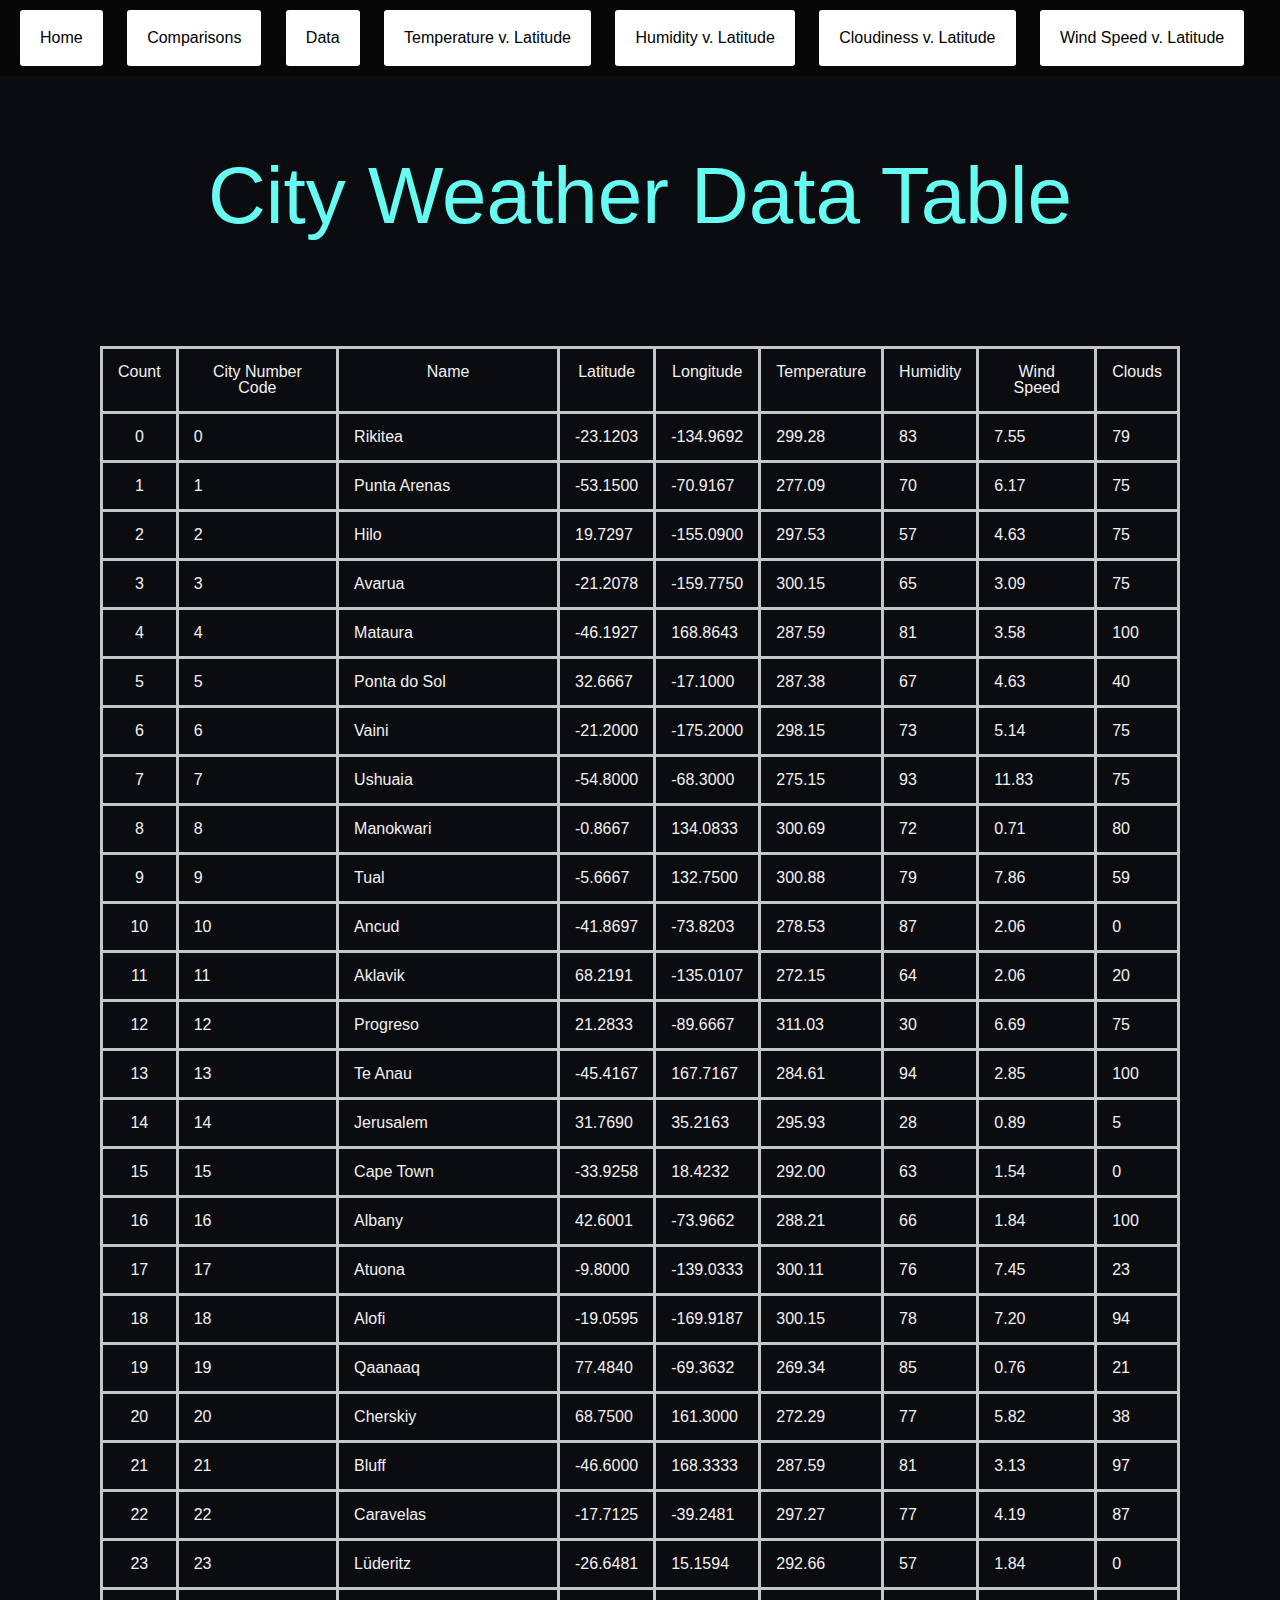
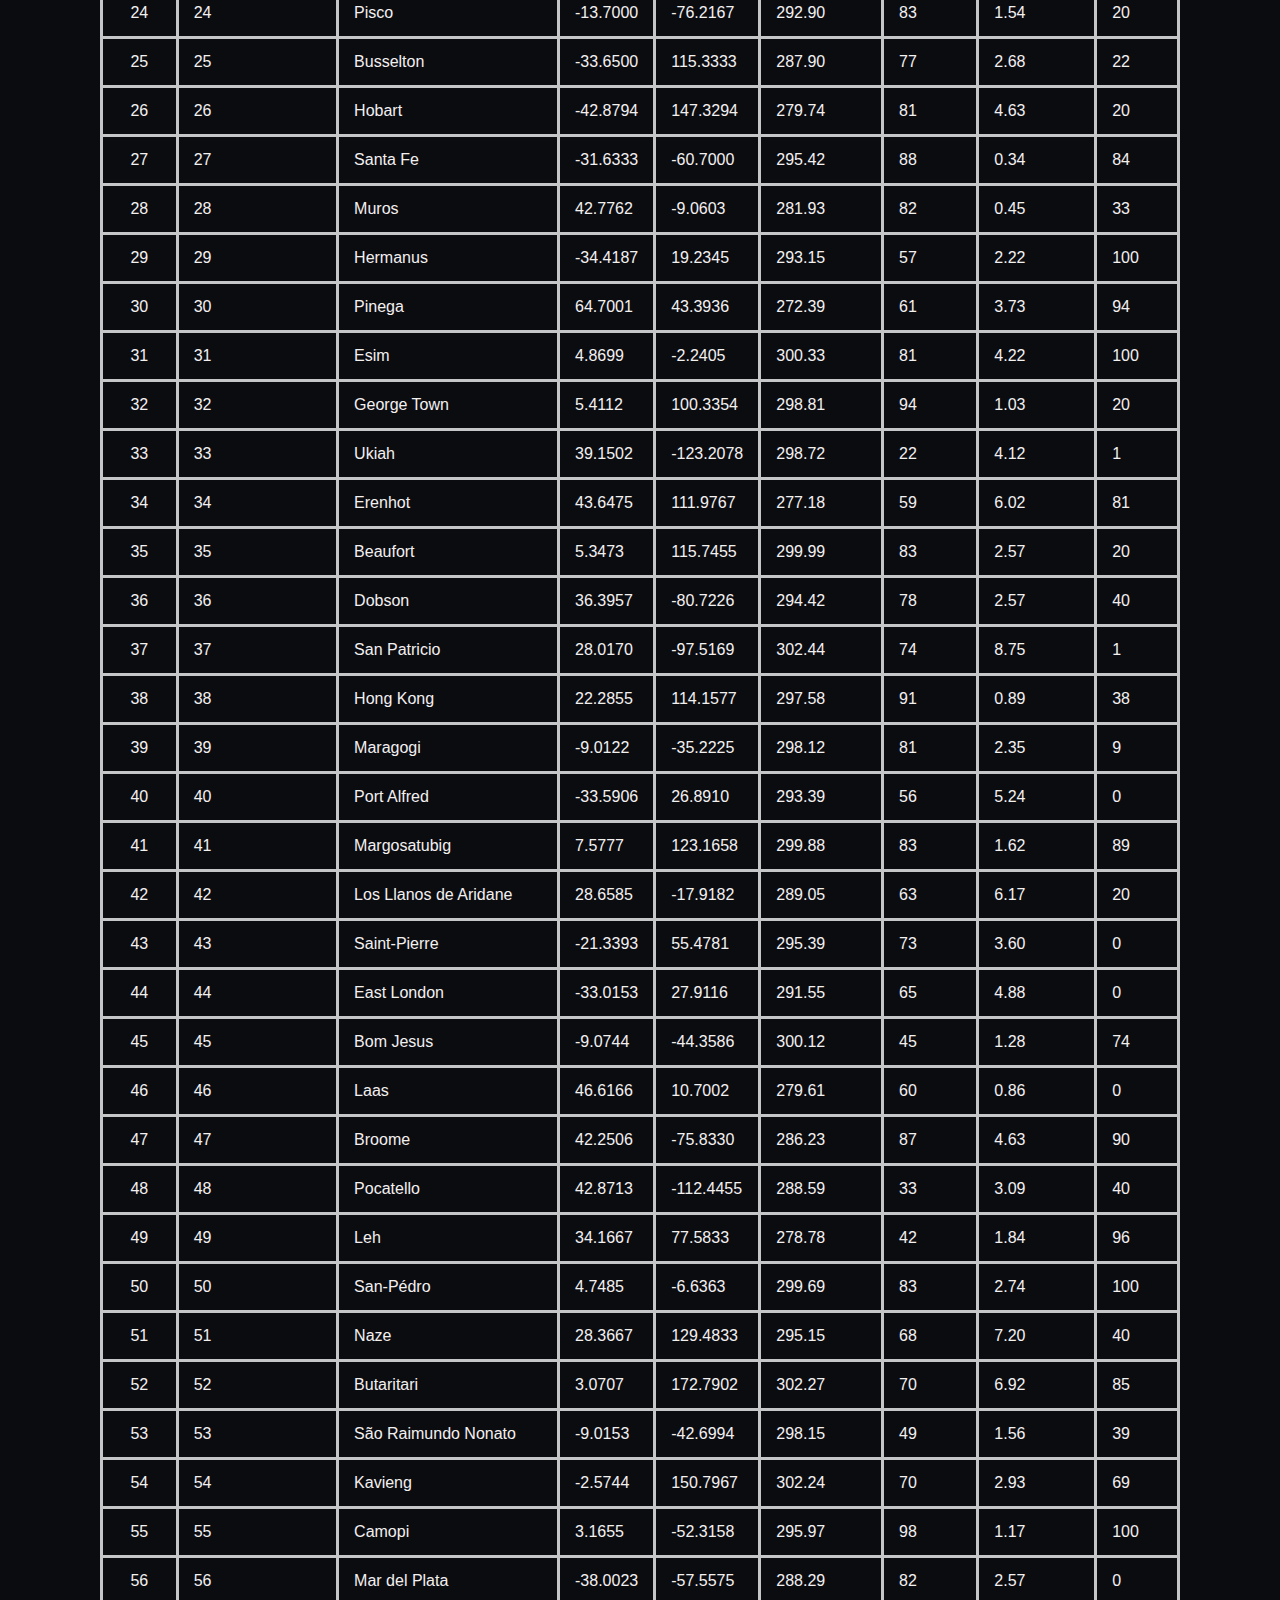
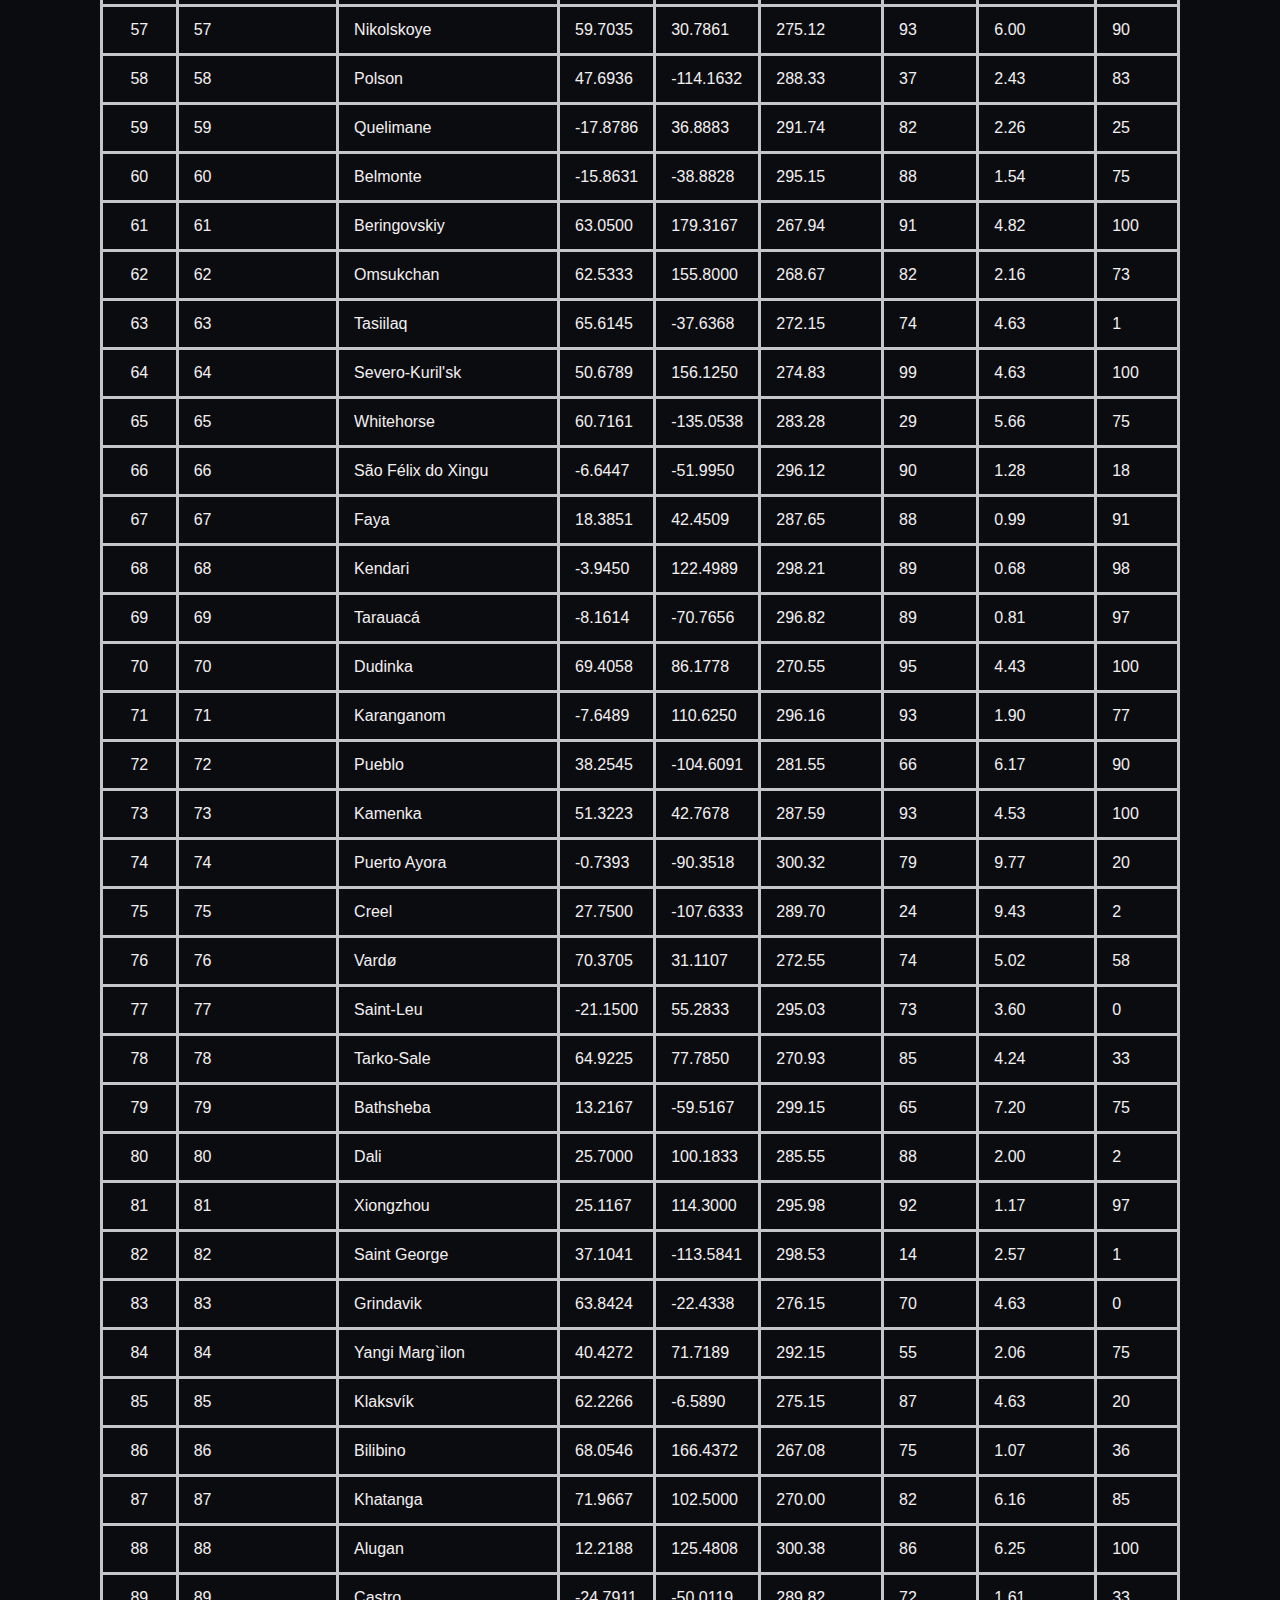
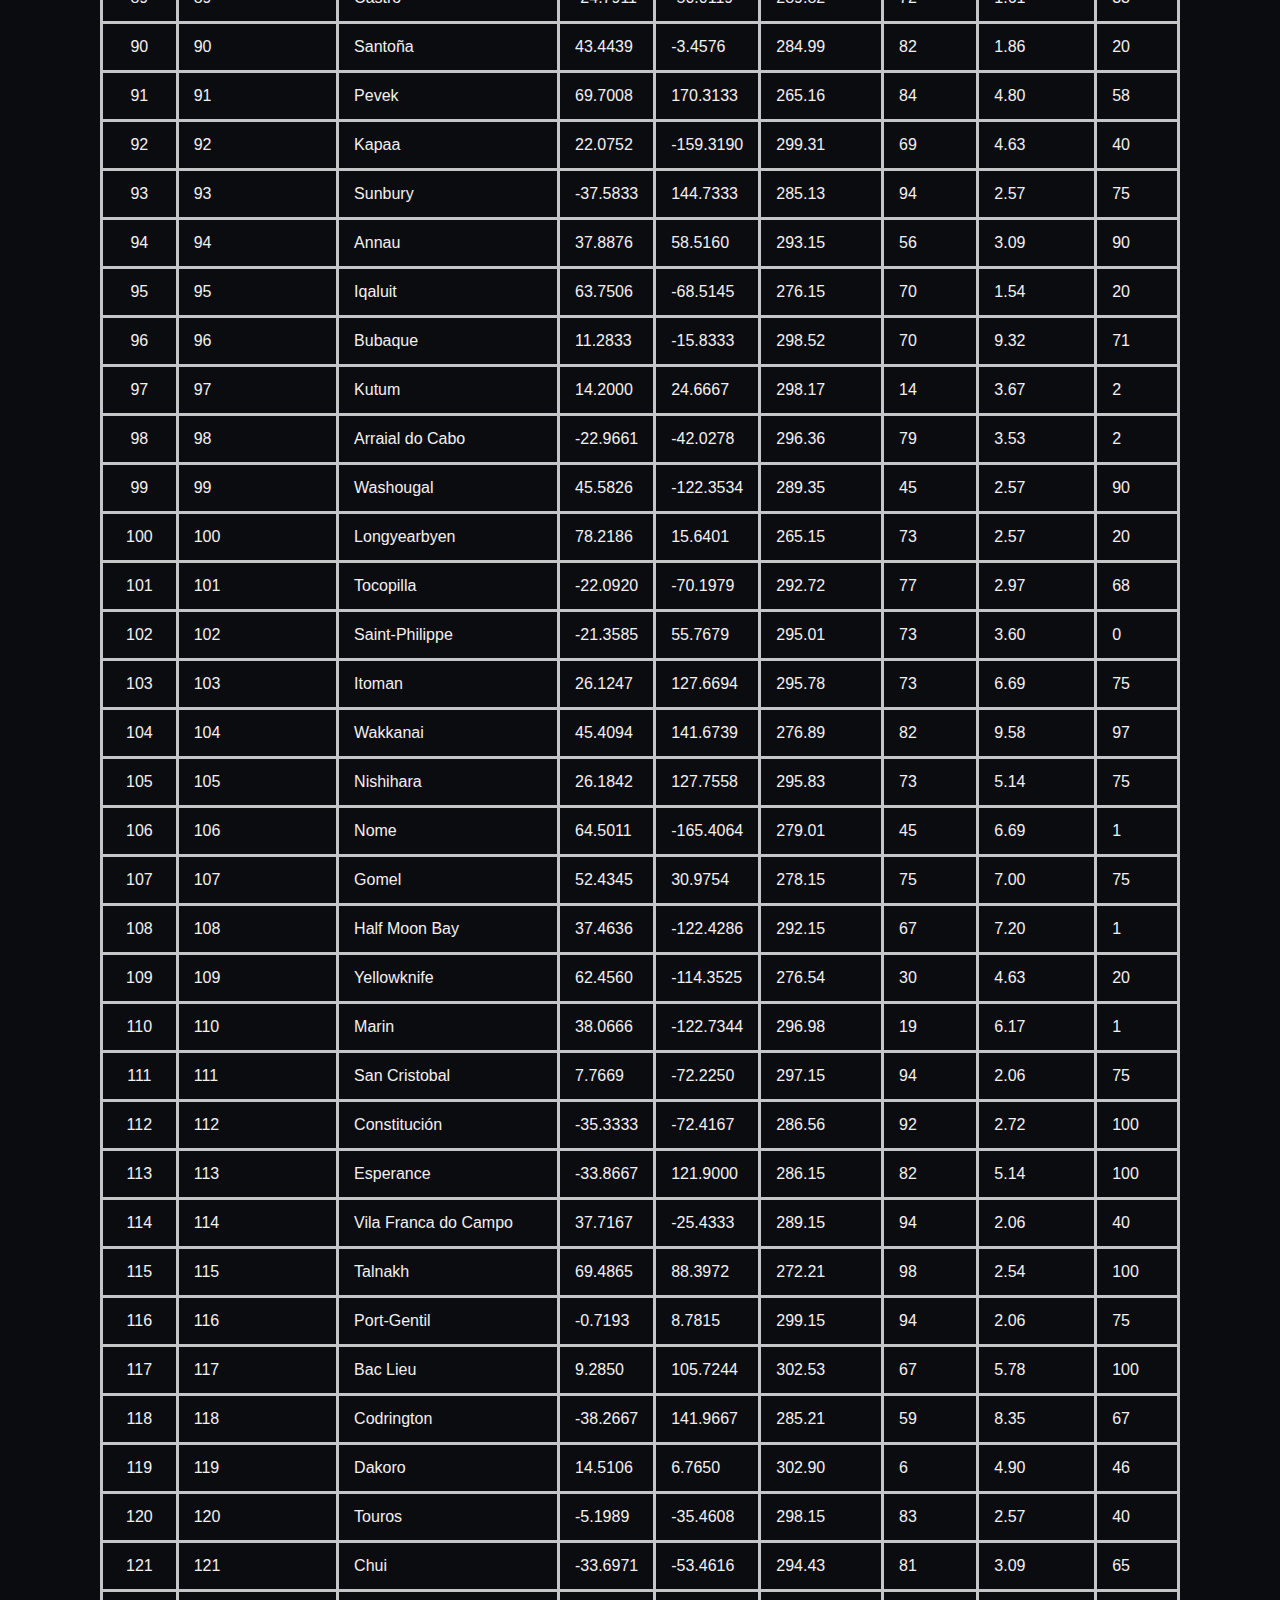
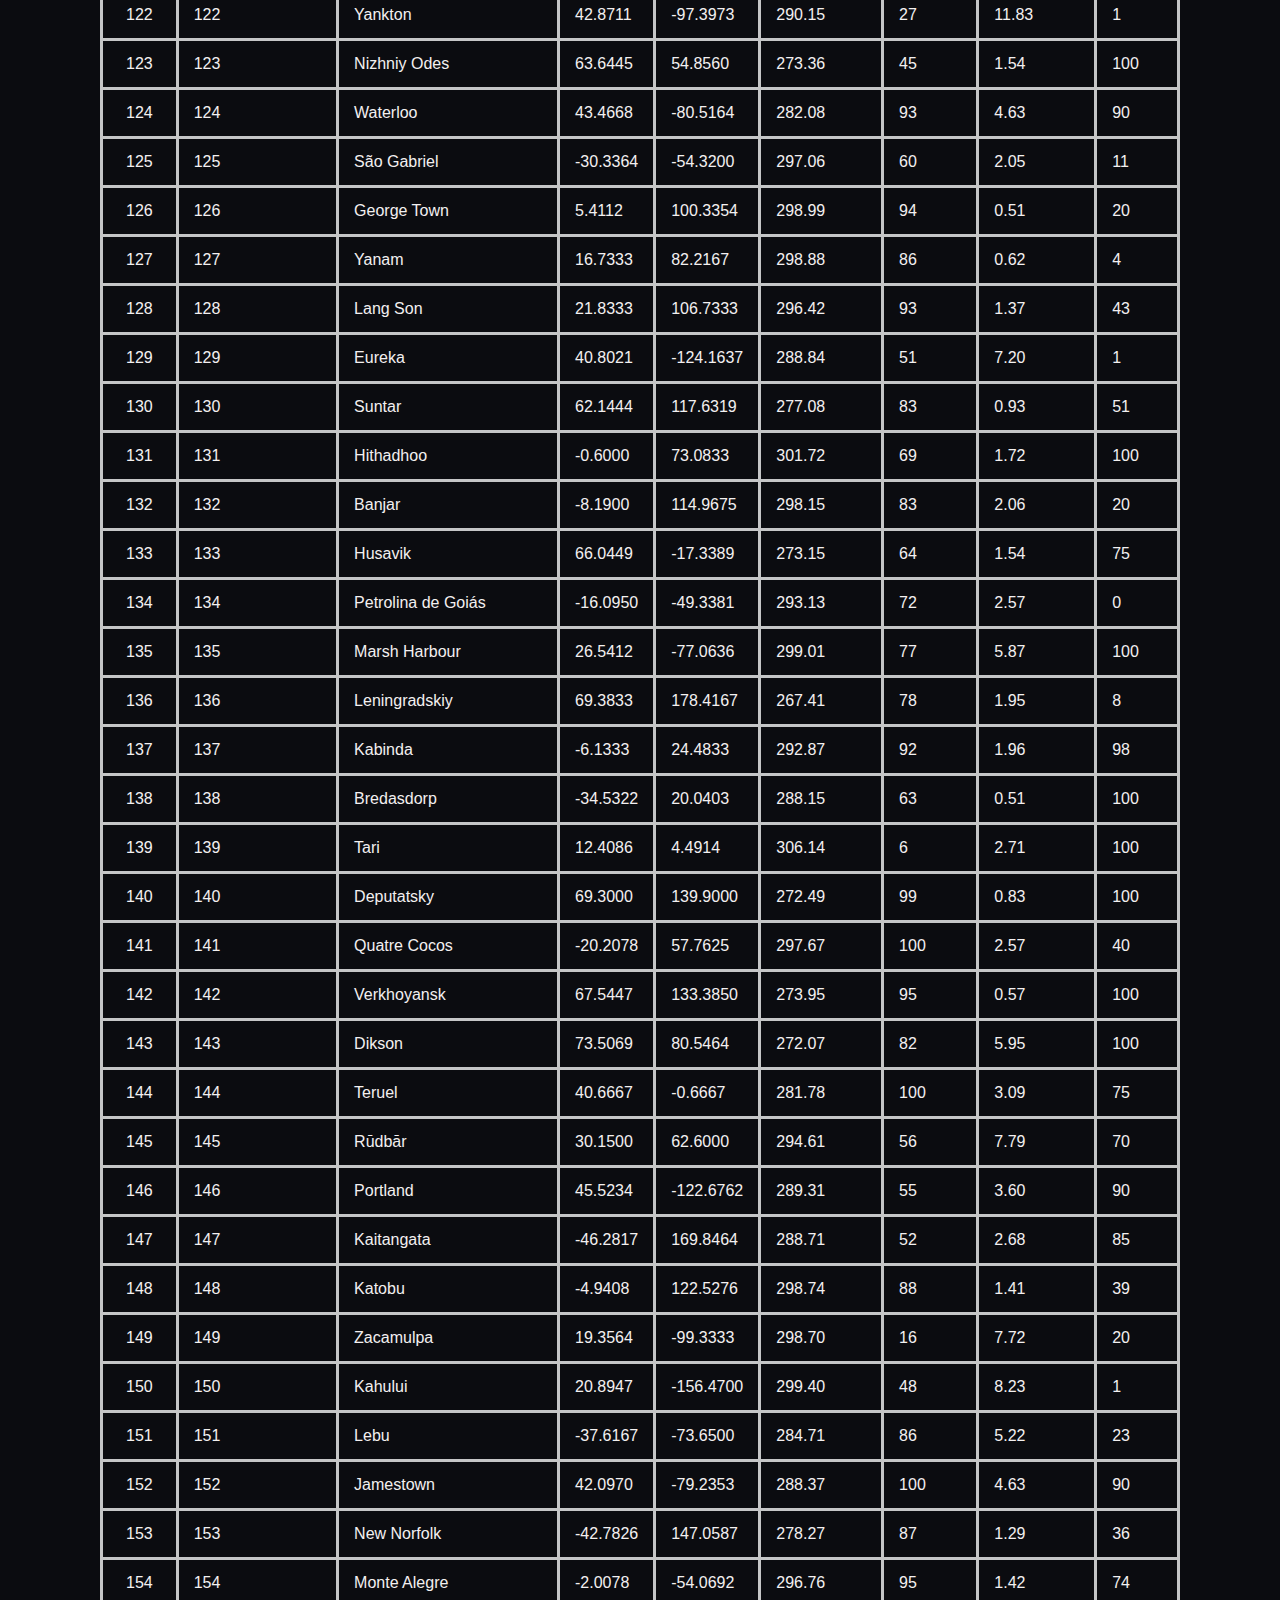
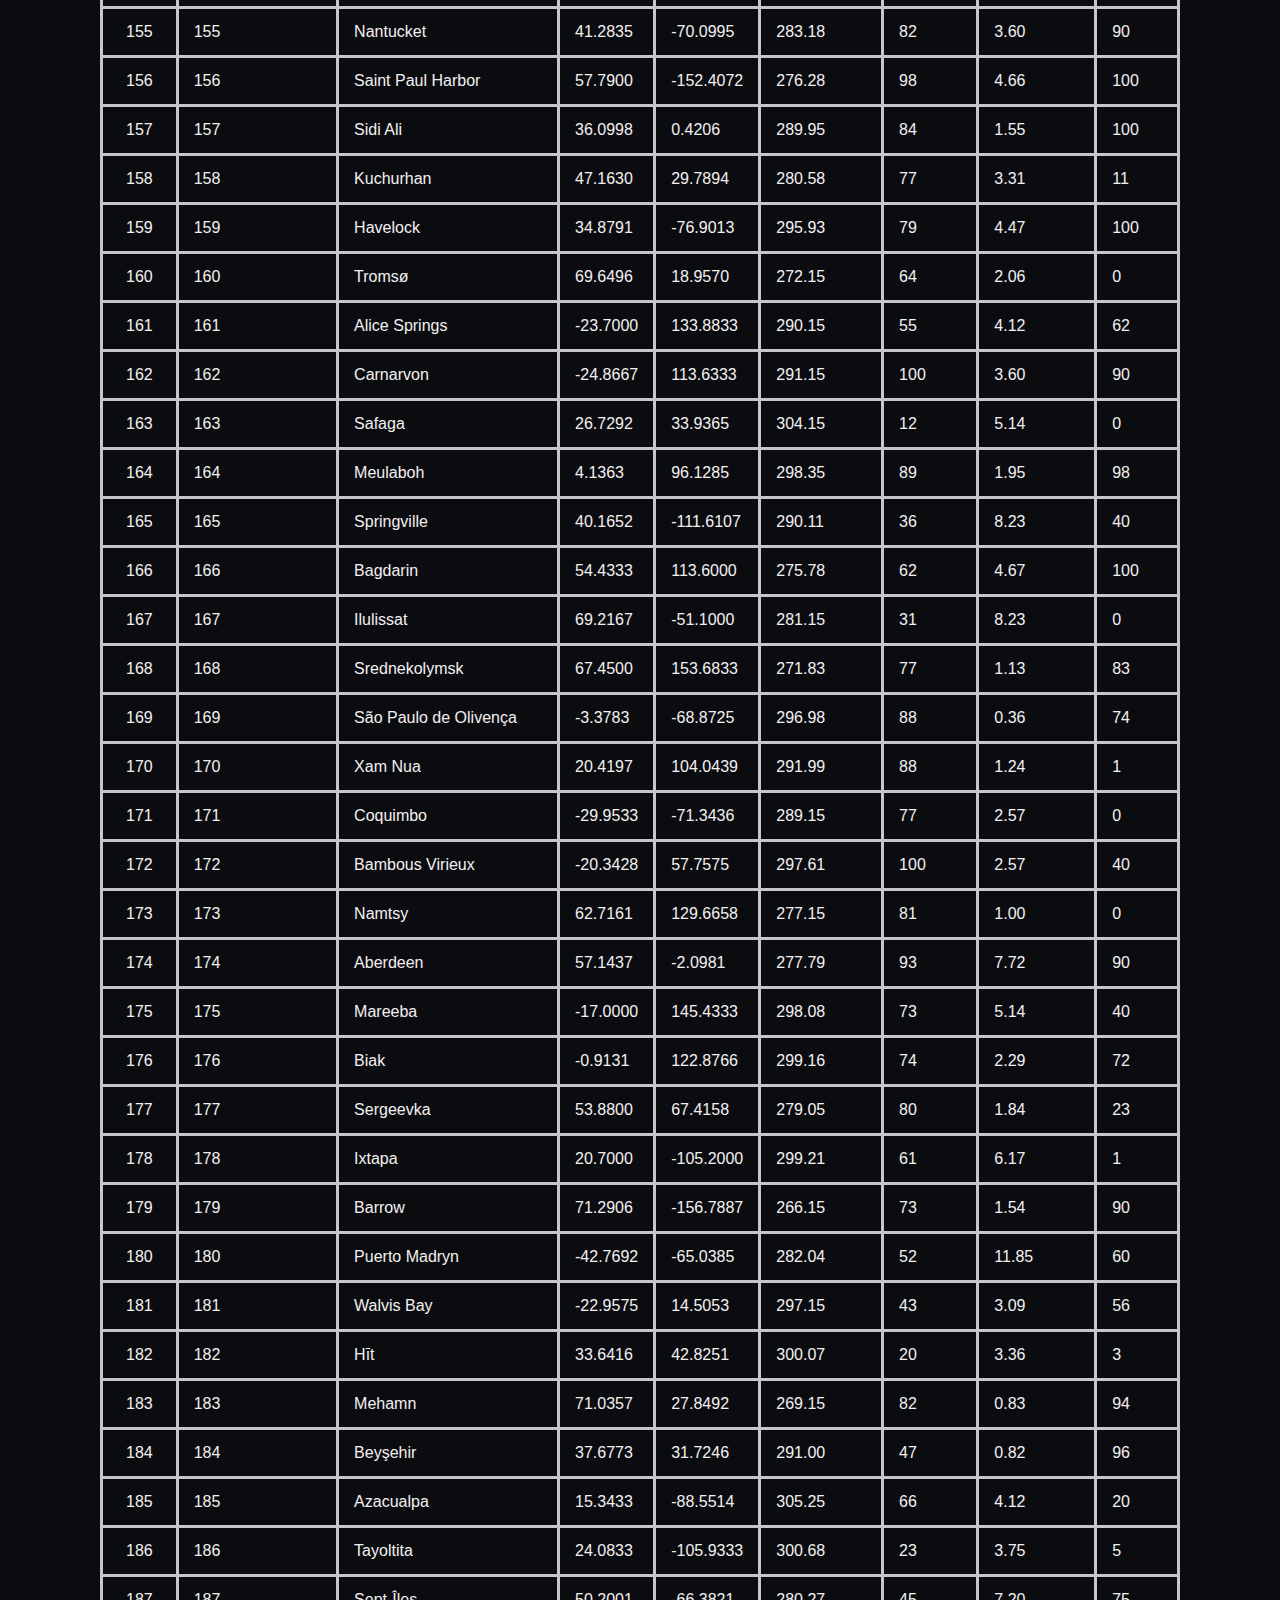
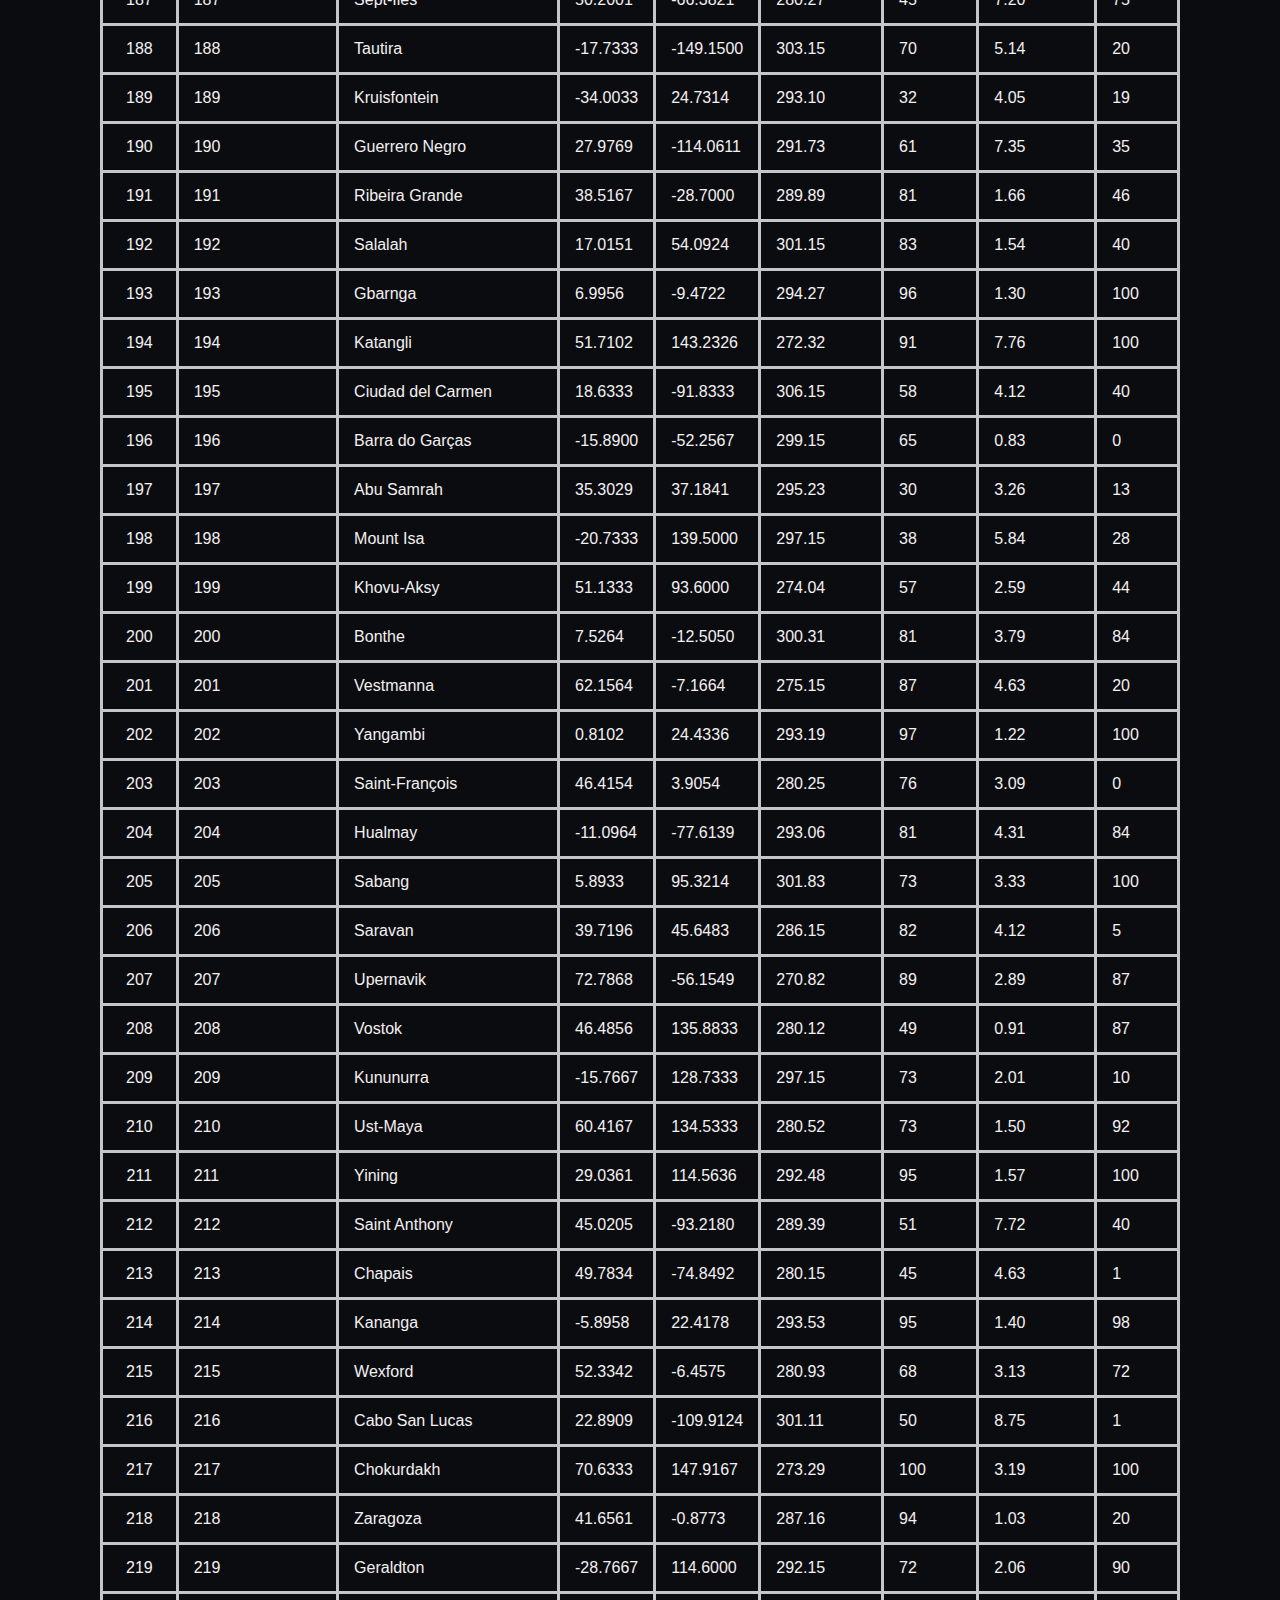
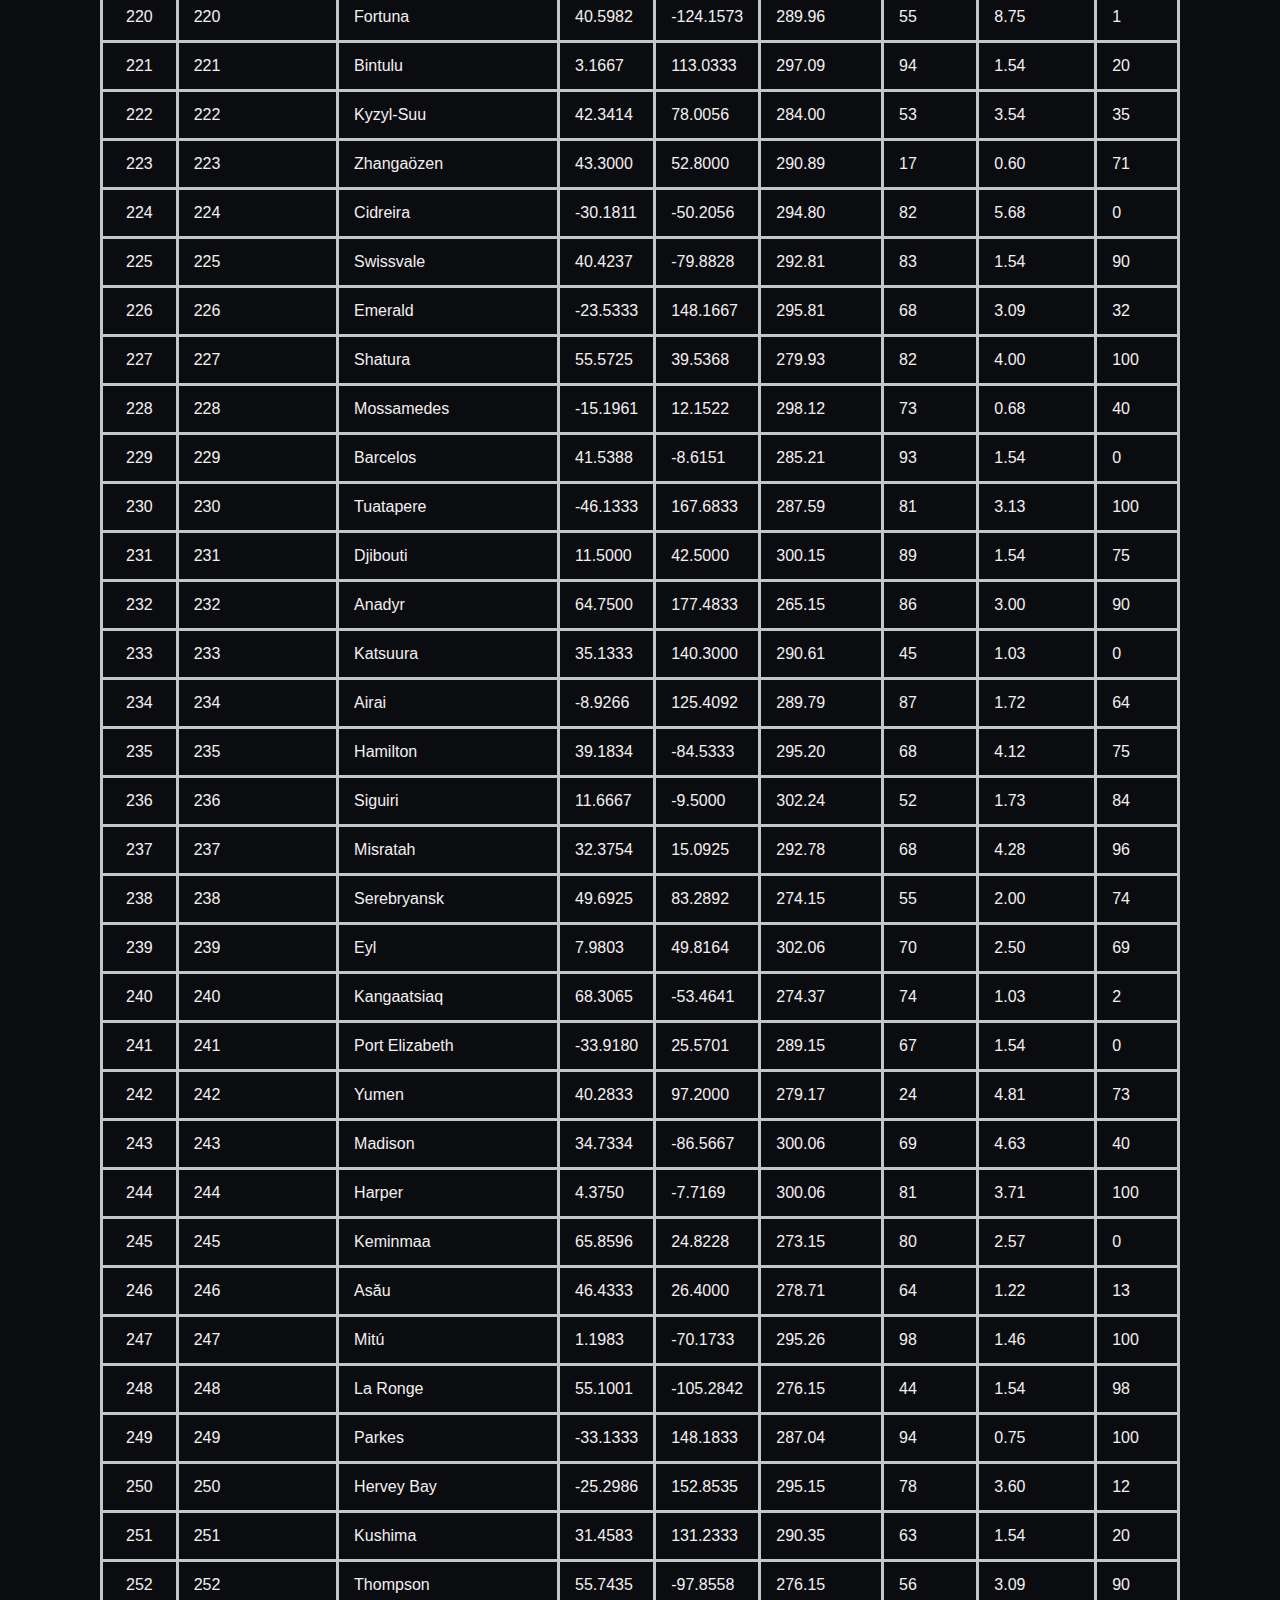
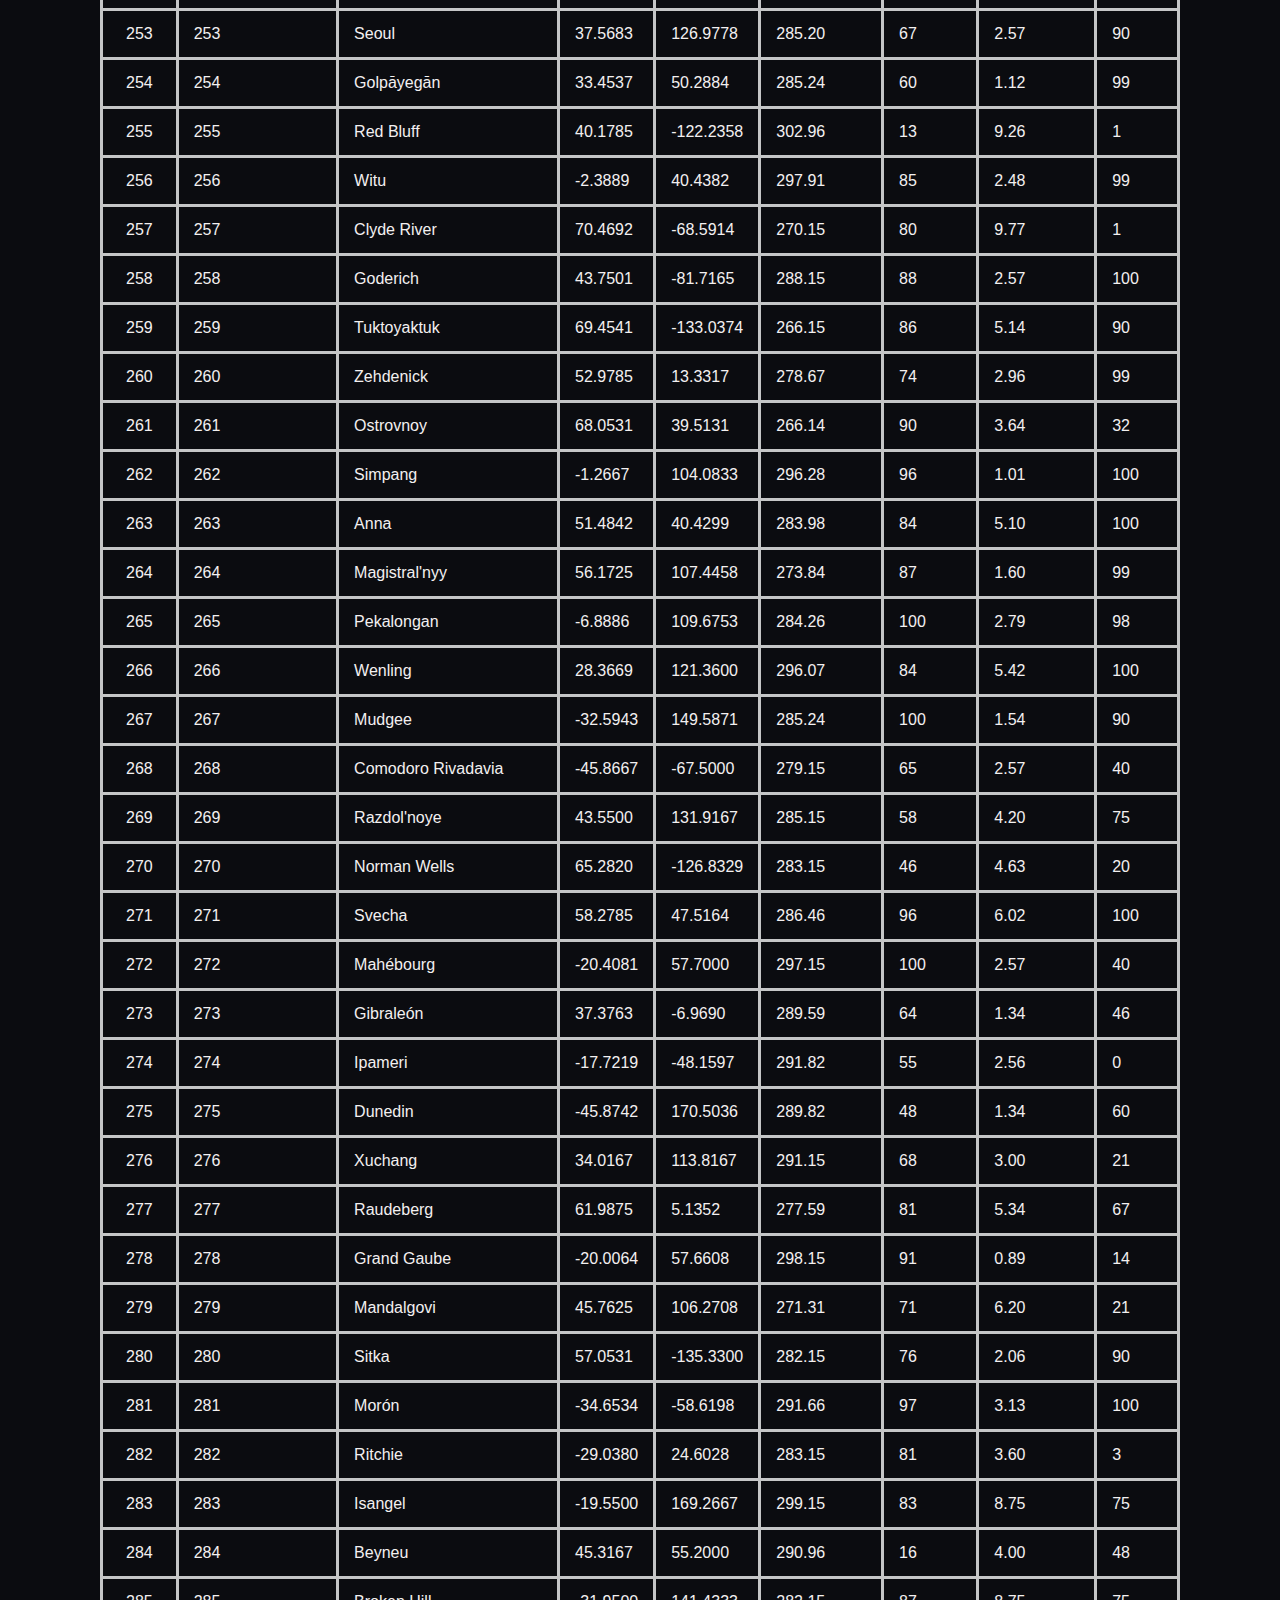
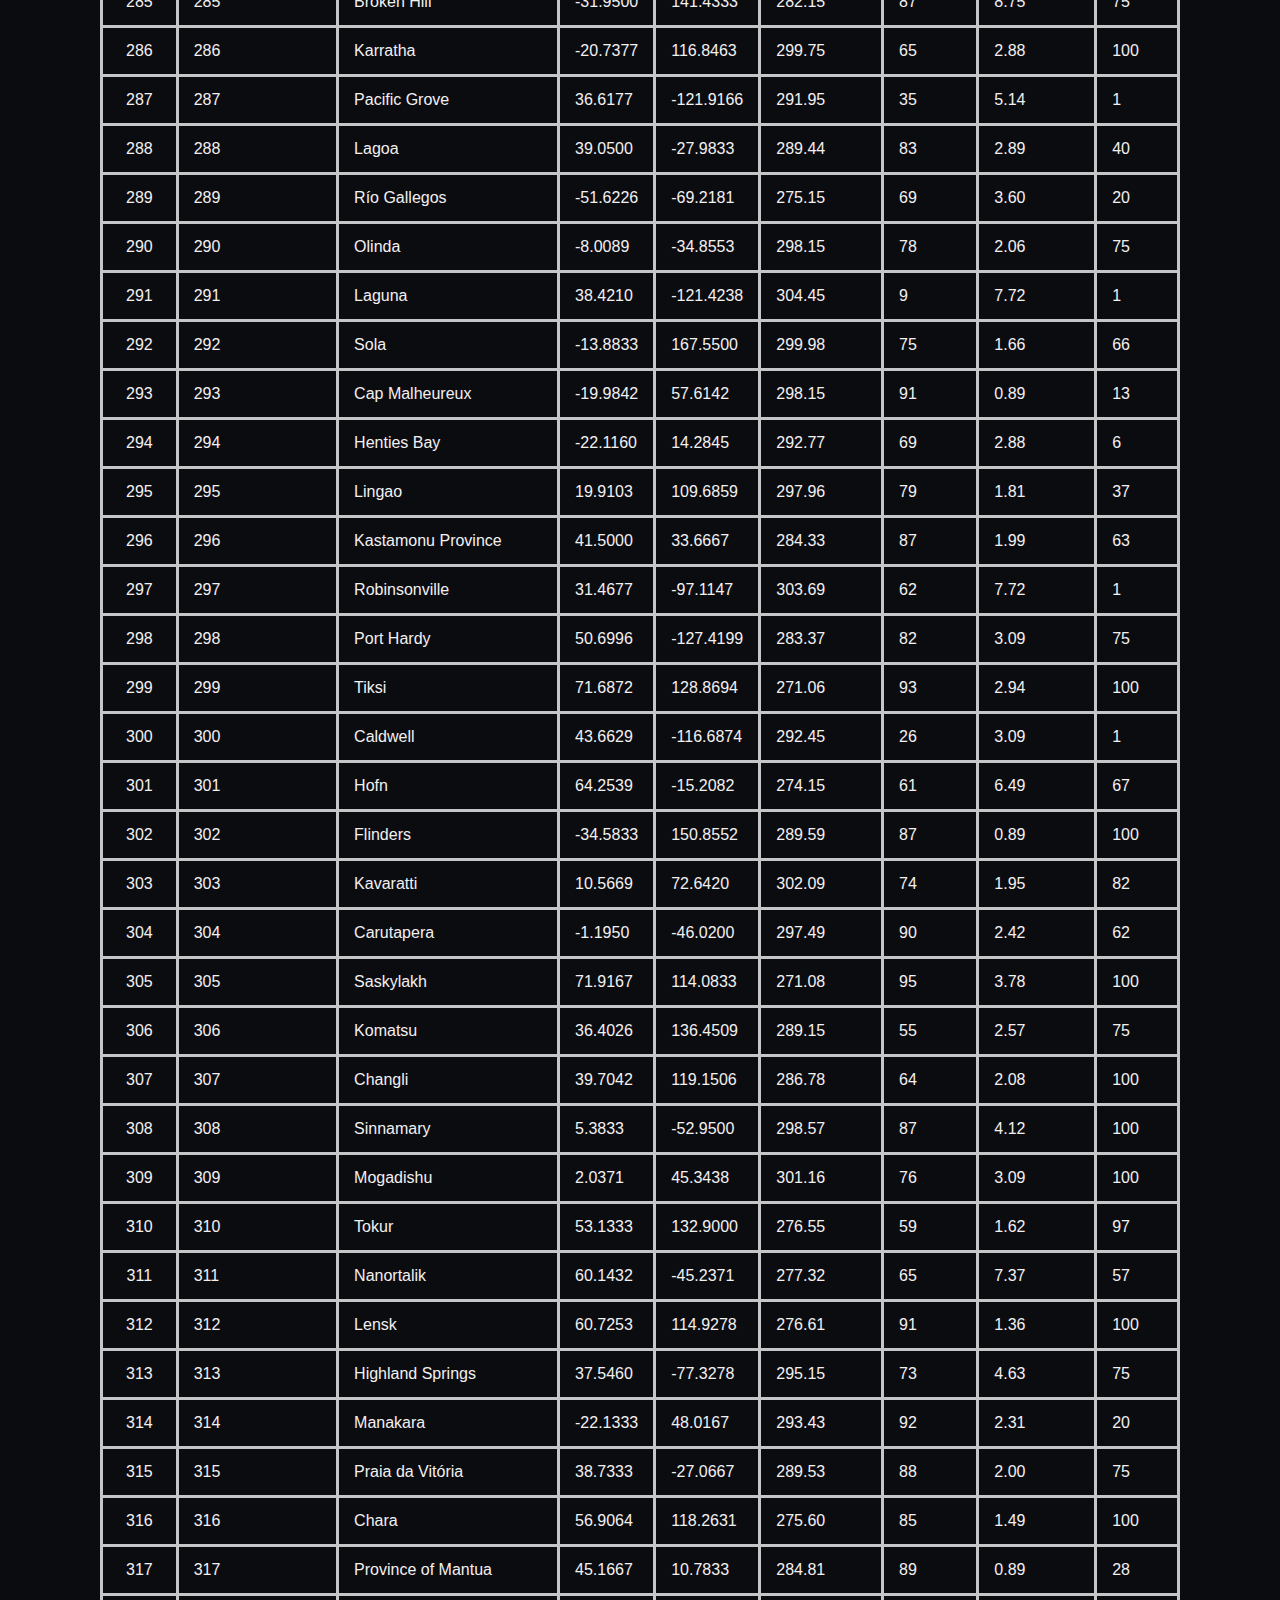
<file: data.html>
<!DOCTYPE html>
<html lang="en-us">

<head>
  <meta charset="UTF-8">
  <title>web-design-challenge</title>
  <link rel="stylesheet" href="reset.css">
  <link rel="stylesheet" href="styles.css">
</head>

<body>
  <nav class="navbar navbar-default">
    <div class="container-fluid"></div>
      <div class="collapse navbar-collapse" id="bs-example-navbar-collapse-1">
        <ul class="nav navbar-nav navbar-right">
            <li><a href="index.html">Home</a></li>
            <li><a href="comparisons.html">Comparisons</a></li>
            <li><a href="data.html">Data</a></li>
              <li><a href="temperature.html">Temperature v. Latitude</a></li>
              <li><a href="humidity.html">Humidity v. Latitude</a></li>
              <li><a href="cloudiness.html">Cloudiness v. Latitude</a></li>
              <li><a href="wind speed.html">Wind Speed v. Latitude</a></li>
        </li>
      </ul>
      </div>
    </div>
    </nav>
  <header class="header">
    <h1>City Weather Data Table</h1>
  </header>
  <main>
    <section class="posts">
      <article class="post">
     
        <div class="content">
        	<div class="container-fluid">
                <div class="row">
                    <div class="col-md-12">
                        <div class="box">
                            <div class="page-header">
                                
                                

                            </div>
                            <div class="content table-responsive table-full-width">
                                <table class="table table-hover table-striped">
                                		                                       
  <thead>
    <tr style="text-align: center;">
      <style>table, th, td {
        border: 3px solid #c5c6c7;
        border-collapse: collapse;
}
th, td {
  padding: 15px;
      }</style>
      
      <table border="1" class="dataframe">
        <thead>
          <tr style="text-align: center;">
            <th>Count</th>
            <th>City Number Code</th>
            <th>Name</th>
            <th>Latitude</th>
            <th>Longitude</th>
            <th>Temperature</th>
            <th>Humidity</th>
            <th>Wind Speed</th>
            <th>Clouds</th>
          </tr>
        </thead>
        <tbody>
          <tr>
            <th>0</th>
            <td>0</td>
            <td>Rikitea</td>
            <td>-23.1203</td>
            <td>-134.9692</td>
            <td>299.28</td>
            <td>83</td>
            <td>7.55</td>
            <td>79</td>
          </tr>
          <tr>
            <th>1</th>
            <td>1</td>
            <td>Punta Arenas</td>
            <td>-53.1500</td>
            <td>-70.9167</td>
            <td>277.09</td>
            <td>70</td>
            <td>6.17</td>
            <td>75</td>
          </tr>
          <tr>
            <th>2</th>
            <td>2</td>
            <td>Hilo</td>
            <td>19.7297</td>
            <td>-155.0900</td>
            <td>297.53</td>
            <td>57</td>
            <td>4.63</td>
            <td>75</td>
          </tr>
          <tr>
            <th>3</th>
            <td>3</td>
            <td>Avarua</td>
            <td>-21.2078</td>
            <td>-159.7750</td>
            <td>300.15</td>
            <td>65</td>
            <td>3.09</td>
            <td>75</td>
          </tr>
          <tr>
            <th>4</th>
            <td>4</td>
            <td>Mataura</td>
            <td>-46.1927</td>
            <td>168.8643</td>
            <td>287.59</td>
            <td>81</td>
            <td>3.58</td>
            <td>100</td>
          </tr>
          <tr>
            <th>5</th>
            <td>5</td>
            <td>Ponta do Sol</td>
            <td>32.6667</td>
            <td>-17.1000</td>
            <td>287.38</td>
            <td>67</td>
            <td>4.63</td>
            <td>40</td>
          </tr>
          <tr>
            <th>6</th>
            <td>6</td>
            <td>Vaini</td>
            <td>-21.2000</td>
            <td>-175.2000</td>
            <td>298.15</td>
            <td>73</td>
            <td>5.14</td>
            <td>75</td>
          </tr>
          <tr>
            <th>7</th>
            <td>7</td>
            <td>Ushuaia</td>
            <td>-54.8000</td>
            <td>-68.3000</td>
            <td>275.15</td>
            <td>93</td>
            <td>11.83</td>
            <td>75</td>
          </tr>
          <tr>
            <th>8</th>
            <td>8</td>
            <td>Manokwari</td>
            <td>-0.8667</td>
            <td>134.0833</td>
            <td>300.69</td>
            <td>72</td>
            <td>0.71</td>
            <td>80</td>
          </tr>
          <tr>
            <th>9</th>
            <td>9</td>
            <td>Tual</td>
            <td>-5.6667</td>
            <td>132.7500</td>
            <td>300.88</td>
            <td>79</td>
            <td>7.86</td>
            <td>59</td>
          </tr>
          <tr>
            <th>10</th>
            <td>10</td>
            <td>Ancud</td>
            <td>-41.8697</td>
            <td>-73.8203</td>
            <td>278.53</td>
            <td>87</td>
            <td>2.06</td>
            <td>0</td>
          </tr>
          <tr>
            <th>11</th>
            <td>11</td>
            <td>Aklavik</td>
            <td>68.2191</td>
            <td>-135.0107</td>
            <td>272.15</td>
            <td>64</td>
            <td>2.06</td>
            <td>20</td>
          </tr>
          <tr>
            <th>12</th>
            <td>12</td>
            <td>Progreso</td>
            <td>21.2833</td>
            <td>-89.6667</td>
            <td>311.03</td>
            <td>30</td>
            <td>6.69</td>
            <td>75</td>
          </tr>
          <tr>
            <th>13</th>
            <td>13</td>
            <td>Te Anau</td>
            <td>-45.4167</td>
            <td>167.7167</td>
            <td>284.61</td>
            <td>94</td>
            <td>2.85</td>
            <td>100</td>
          </tr>
          <tr>
            <th>14</th>
            <td>14</td>
            <td>Jerusalem</td>
            <td>31.7690</td>
            <td>35.2163</td>
            <td>295.93</td>
            <td>28</td>
            <td>0.89</td>
            <td>5</td>
          </tr>
          <tr>
            <th>15</th>
            <td>15</td>
            <td>Cape Town</td>
            <td>-33.9258</td>
            <td>18.4232</td>
            <td>292.00</td>
            <td>63</td>
            <td>1.54</td>
            <td>0</td>
          </tr>
          <tr>
            <th>16</th>
            <td>16</td>
            <td>Albany</td>
            <td>42.6001</td>
            <td>-73.9662</td>
            <td>288.21</td>
            <td>66</td>
            <td>1.84</td>
            <td>100</td>
          </tr>
          <tr>
            <th>17</th>
            <td>17</td>
            <td>Atuona</td>
            <td>-9.8000</td>
            <td>-139.0333</td>
            <td>300.11</td>
            <td>76</td>
            <td>7.45</td>
            <td>23</td>
          </tr>
          <tr>
            <th>18</th>
            <td>18</td>
            <td>Alofi</td>
            <td>-19.0595</td>
            <td>-169.9187</td>
            <td>300.15</td>
            <td>78</td>
            <td>7.20</td>
            <td>94</td>
          </tr>
          <tr>
            <th>19</th>
            <td>19</td>
            <td>Qaanaaq</td>
            <td>77.4840</td>
            <td>-69.3632</td>
            <td>269.34</td>
            <td>85</td>
            <td>0.76</td>
            <td>21</td>
          </tr>
          <tr>
            <th>20</th>
            <td>20</td>
            <td>Cherskiy</td>
            <td>68.7500</td>
            <td>161.3000</td>
            <td>272.29</td>
            <td>77</td>
            <td>5.82</td>
            <td>38</td>
          </tr>
          <tr>
            <th>21</th>
            <td>21</td>
            <td>Bluff</td>
            <td>-46.6000</td>
            <td>168.3333</td>
            <td>287.59</td>
            <td>81</td>
            <td>3.13</td>
            <td>97</td>
          </tr>
          <tr>
            <th>22</th>
            <td>22</td>
            <td>Caravelas</td>
            <td>-17.7125</td>
            <td>-39.2481</td>
            <td>297.27</td>
            <td>77</td>
            <td>4.19</td>
            <td>87</td>
          </tr>
          <tr>
            <th>23</th>
            <td>23</td>
            <td>Lüderitz</td>
            <td>-26.6481</td>
            <td>15.1594</td>
            <td>292.66</td>
            <td>57</td>
            <td>1.84</td>
            <td>0</td>
          </tr>
          <tr>
            <th>24</th>
            <td>24</td>
            <td>Pisco</td>
            <td>-13.7000</td>
            <td>-76.2167</td>
            <td>292.90</td>
            <td>83</td>
            <td>1.54</td>
            <td>20</td>
          </tr>
          <tr>
            <th>25</th>
            <td>25</td>
            <td>Busselton</td>
            <td>-33.6500</td>
            <td>115.3333</td>
            <td>287.90</td>
            <td>77</td>
            <td>2.68</td>
            <td>22</td>
          </tr>
          <tr>
            <th>26</th>
            <td>26</td>
            <td>Hobart</td>
            <td>-42.8794</td>
            <td>147.3294</td>
            <td>279.74</td>
            <td>81</td>
            <td>4.63</td>
            <td>20</td>
          </tr>
          <tr>
            <th>27</th>
            <td>27</td>
            <td>Santa Fe</td>
            <td>-31.6333</td>
            <td>-60.7000</td>
            <td>295.42</td>
            <td>88</td>
            <td>0.34</td>
            <td>84</td>
          </tr>
          <tr>
            <th>28</th>
            <td>28</td>
            <td>Muros</td>
            <td>42.7762</td>
            <td>-9.0603</td>
            <td>281.93</td>
            <td>82</td>
            <td>0.45</td>
            <td>33</td>
          </tr>
          <tr>
            <th>29</th>
            <td>29</td>
            <td>Hermanus</td>
            <td>-34.4187</td>
            <td>19.2345</td>
            <td>293.15</td>
            <td>57</td>
            <td>2.22</td>
            <td>100</td>
          </tr>
          <tr>
            <th>30</th>
            <td>30</td>
            <td>Pinega</td>
            <td>64.7001</td>
            <td>43.3936</td>
            <td>272.39</td>
            <td>61</td>
            <td>3.73</td>
            <td>94</td>
          </tr>
          <tr>
            <th>31</th>
            <td>31</td>
            <td>Esim</td>
            <td>4.8699</td>
            <td>-2.2405</td>
            <td>300.33</td>
            <td>81</td>
            <td>4.22</td>
            <td>100</td>
          </tr>
          <tr>
            <th>32</th>
            <td>32</td>
            <td>George Town</td>
            <td>5.4112</td>
            <td>100.3354</td>
            <td>298.81</td>
            <td>94</td>
            <td>1.03</td>
            <td>20</td>
          </tr>
          <tr>
            <th>33</th>
            <td>33</td>
            <td>Ukiah</td>
            <td>39.1502</td>
            <td>-123.2078</td>
            <td>298.72</td>
            <td>22</td>
            <td>4.12</td>
            <td>1</td>
          </tr>
          <tr>
            <th>34</th>
            <td>34</td>
            <td>Erenhot</td>
            <td>43.6475</td>
            <td>111.9767</td>
            <td>277.18</td>
            <td>59</td>
            <td>6.02</td>
            <td>81</td>
          </tr>
          <tr>
            <th>35</th>
            <td>35</td>
            <td>Beaufort</td>
            <td>5.3473</td>
            <td>115.7455</td>
            <td>299.99</td>
            <td>83</td>
            <td>2.57</td>
            <td>20</td>
          </tr>
          <tr>
            <th>36</th>
            <td>36</td>
            <td>Dobson</td>
            <td>36.3957</td>
            <td>-80.7226</td>
            <td>294.42</td>
            <td>78</td>
            <td>2.57</td>
            <td>40</td>
          </tr>
          <tr>
            <th>37</th>
            <td>37</td>
            <td>San Patricio</td>
            <td>28.0170</td>
            <td>-97.5169</td>
            <td>302.44</td>
            <td>74</td>
            <td>8.75</td>
            <td>1</td>
          </tr>
          <tr>
            <th>38</th>
            <td>38</td>
            <td>Hong Kong</td>
            <td>22.2855</td>
            <td>114.1577</td>
            <td>297.58</td>
            <td>91</td>
            <td>0.89</td>
            <td>38</td>
          </tr>
          <tr>
            <th>39</th>
            <td>39</td>
            <td>Maragogi</td>
            <td>-9.0122</td>
            <td>-35.2225</td>
            <td>298.12</td>
            <td>81</td>
            <td>2.35</td>
            <td>9</td>
          </tr>
          <tr>
            <th>40</th>
            <td>40</td>
            <td>Port Alfred</td>
            <td>-33.5906</td>
            <td>26.8910</td>
            <td>293.39</td>
            <td>56</td>
            <td>5.24</td>
            <td>0</td>
          </tr>
          <tr>
            <th>41</th>
            <td>41</td>
            <td>Margosatubig</td>
            <td>7.5777</td>
            <td>123.1658</td>
            <td>299.88</td>
            <td>83</td>
            <td>1.62</td>
            <td>89</td>
          </tr>
          <tr>
            <th>42</th>
            <td>42</td>
            <td>Los Llanos de Aridane</td>
            <td>28.6585</td>
            <td>-17.9182</td>
            <td>289.05</td>
            <td>63</td>
            <td>6.17</td>
            <td>20</td>
          </tr>
          <tr>
            <th>43</th>
            <td>43</td>
            <td>Saint-Pierre</td>
            <td>-21.3393</td>
            <td>55.4781</td>
            <td>295.39</td>
            <td>73</td>
            <td>3.60</td>
            <td>0</td>
          </tr>
          <tr>
            <th>44</th>
            <td>44</td>
            <td>East London</td>
            <td>-33.0153</td>
            <td>27.9116</td>
            <td>291.55</td>
            <td>65</td>
            <td>4.88</td>
            <td>0</td>
          </tr>
          <tr>
            <th>45</th>
            <td>45</td>
            <td>Bom Jesus</td>
            <td>-9.0744</td>
            <td>-44.3586</td>
            <td>300.12</td>
            <td>45</td>
            <td>1.28</td>
            <td>74</td>
          </tr>
          <tr>
            <th>46</th>
            <td>46</td>
            <td>Laas</td>
            <td>46.6166</td>
            <td>10.7002</td>
            <td>279.61</td>
            <td>60</td>
            <td>0.86</td>
            <td>0</td>
          </tr>
          <tr>
            <th>47</th>
            <td>47</td>
            <td>Broome</td>
            <td>42.2506</td>
            <td>-75.8330</td>
            <td>286.23</td>
            <td>87</td>
            <td>4.63</td>
            <td>90</td>
          </tr>
          <tr>
            <th>48</th>
            <td>48</td>
            <td>Pocatello</td>
            <td>42.8713</td>
            <td>-112.4455</td>
            <td>288.59</td>
            <td>33</td>
            <td>3.09</td>
            <td>40</td>
          </tr>
          <tr>
            <th>49</th>
            <td>49</td>
            <td>Leh</td>
            <td>34.1667</td>
            <td>77.5833</td>
            <td>278.78</td>
            <td>42</td>
            <td>1.84</td>
            <td>96</td>
          </tr>
          <tr>
            <th>50</th>
            <td>50</td>
            <td>San-Pédro</td>
            <td>4.7485</td>
            <td>-6.6363</td>
            <td>299.69</td>
            <td>83</td>
            <td>2.74</td>
            <td>100</td>
          </tr>
          <tr>
            <th>51</th>
            <td>51</td>
            <td>Naze</td>
            <td>28.3667</td>
            <td>129.4833</td>
            <td>295.15</td>
            <td>68</td>
            <td>7.20</td>
            <td>40</td>
          </tr>
          <tr>
            <th>52</th>
            <td>52</td>
            <td>Butaritari</td>
            <td>3.0707</td>
            <td>172.7902</td>
            <td>302.27</td>
            <td>70</td>
            <td>6.92</td>
            <td>85</td>
          </tr>
          <tr>
            <th>53</th>
            <td>53</td>
            <td>São Raimundo Nonato</td>
            <td>-9.0153</td>
            <td>-42.6994</td>
            <td>298.15</td>
            <td>49</td>
            <td>1.56</td>
            <td>39</td>
          </tr>
          <tr>
            <th>54</th>
            <td>54</td>
            <td>Kavieng</td>
            <td>-2.5744</td>
            <td>150.7967</td>
            <td>302.24</td>
            <td>70</td>
            <td>2.93</td>
            <td>69</td>
          </tr>
          <tr>
            <th>55</th>
            <td>55</td>
            <td>Camopi</td>
            <td>3.1655</td>
            <td>-52.3158</td>
            <td>295.97</td>
            <td>98</td>
            <td>1.17</td>
            <td>100</td>
          </tr>
          <tr>
            <th>56</th>
            <td>56</td>
            <td>Mar del Plata</td>
            <td>-38.0023</td>
            <td>-57.5575</td>
            <td>288.29</td>
            <td>82</td>
            <td>2.57</td>
            <td>0</td>
          </tr>
          <tr>
            <th>57</th>
            <td>57</td>
            <td>Nikolskoye</td>
            <td>59.7035</td>
            <td>30.7861</td>
            <td>275.12</td>
            <td>93</td>
            <td>6.00</td>
            <td>90</td>
          </tr>
          <tr>
            <th>58</th>
            <td>58</td>
            <td>Polson</td>
            <td>47.6936</td>
            <td>-114.1632</td>
            <td>288.33</td>
            <td>37</td>
            <td>2.43</td>
            <td>83</td>
          </tr>
          <tr>
            <th>59</th>
            <td>59</td>
            <td>Quelimane</td>
            <td>-17.8786</td>
            <td>36.8883</td>
            <td>291.74</td>
            <td>82</td>
            <td>2.26</td>
            <td>25</td>
          </tr>
          <tr>
            <th>60</th>
            <td>60</td>
            <td>Belmonte</td>
            <td>-15.8631</td>
            <td>-38.8828</td>
            <td>295.15</td>
            <td>88</td>
            <td>1.54</td>
            <td>75</td>
          </tr>
          <tr>
            <th>61</th>
            <td>61</td>
            <td>Beringovskiy</td>
            <td>63.0500</td>
            <td>179.3167</td>
            <td>267.94</td>
            <td>91</td>
            <td>4.82</td>
            <td>100</td>
          </tr>
          <tr>
            <th>62</th>
            <td>62</td>
            <td>Omsukchan</td>
            <td>62.5333</td>
            <td>155.8000</td>
            <td>268.67</td>
            <td>82</td>
            <td>2.16</td>
            <td>73</td>
          </tr>
          <tr>
            <th>63</th>
            <td>63</td>
            <td>Tasiilaq</td>
            <td>65.6145</td>
            <td>-37.6368</td>
            <td>272.15</td>
            <td>74</td>
            <td>4.63</td>
            <td>1</td>
          </tr>
          <tr>
            <th>64</th>
            <td>64</td>
            <td>Severo-Kuril'sk</td>
            <td>50.6789</td>
            <td>156.1250</td>
            <td>274.83</td>
            <td>99</td>
            <td>4.63</td>
            <td>100</td>
          </tr>
          <tr>
            <th>65</th>
            <td>65</td>
            <td>Whitehorse</td>
            <td>60.7161</td>
            <td>-135.0538</td>
            <td>283.28</td>
            <td>29</td>
            <td>5.66</td>
            <td>75</td>
          </tr>
          <tr>
            <th>66</th>
            <td>66</td>
            <td>São Félix do Xingu</td>
            <td>-6.6447</td>
            <td>-51.9950</td>
            <td>296.12</td>
            <td>90</td>
            <td>1.28</td>
            <td>18</td>
          </tr>
          <tr>
            <th>67</th>
            <td>67</td>
            <td>Faya</td>
            <td>18.3851</td>
            <td>42.4509</td>
            <td>287.65</td>
            <td>88</td>
            <td>0.99</td>
            <td>91</td>
          </tr>
          <tr>
            <th>68</th>
            <td>68</td>
            <td>Kendari</td>
            <td>-3.9450</td>
            <td>122.4989</td>
            <td>298.21</td>
            <td>89</td>
            <td>0.68</td>
            <td>98</td>
          </tr>
          <tr>
            <th>69</th>
            <td>69</td>
            <td>Tarauacá</td>
            <td>-8.1614</td>
            <td>-70.7656</td>
            <td>296.82</td>
            <td>89</td>
            <td>0.81</td>
            <td>97</td>
          </tr>
          <tr>
            <th>70</th>
            <td>70</td>
            <td>Dudinka</td>
            <td>69.4058</td>
            <td>86.1778</td>
            <td>270.55</td>
            <td>95</td>
            <td>4.43</td>
            <td>100</td>
          </tr>
          <tr>
            <th>71</th>
            <td>71</td>
            <td>Karanganom</td>
            <td>-7.6489</td>
            <td>110.6250</td>
            <td>296.16</td>
            <td>93</td>
            <td>1.90</td>
            <td>77</td>
          </tr>
          <tr>
            <th>72</th>
            <td>72</td>
            <td>Pueblo</td>
            <td>38.2545</td>
            <td>-104.6091</td>
            <td>281.55</td>
            <td>66</td>
            <td>6.17</td>
            <td>90</td>
          </tr>
          <tr>
            <th>73</th>
            <td>73</td>
            <td>Kamenka</td>
            <td>51.3223</td>
            <td>42.7678</td>
            <td>287.59</td>
            <td>93</td>
            <td>4.53</td>
            <td>100</td>
          </tr>
          <tr>
            <th>74</th>
            <td>74</td>
            <td>Puerto Ayora</td>
            <td>-0.7393</td>
            <td>-90.3518</td>
            <td>300.32</td>
            <td>79</td>
            <td>9.77</td>
            <td>20</td>
          </tr>
          <tr>
            <th>75</th>
            <td>75</td>
            <td>Creel</td>
            <td>27.7500</td>
            <td>-107.6333</td>
            <td>289.70</td>
            <td>24</td>
            <td>9.43</td>
            <td>2</td>
          </tr>
          <tr>
            <th>76</th>
            <td>76</td>
            <td>Vardø</td>
            <td>70.3705</td>
            <td>31.1107</td>
            <td>272.55</td>
            <td>74</td>
            <td>5.02</td>
            <td>58</td>
          </tr>
          <tr>
            <th>77</th>
            <td>77</td>
            <td>Saint-Leu</td>
            <td>-21.1500</td>
            <td>55.2833</td>
            <td>295.03</td>
            <td>73</td>
            <td>3.60</td>
            <td>0</td>
          </tr>
          <tr>
            <th>78</th>
            <td>78</td>
            <td>Tarko-Sale</td>
            <td>64.9225</td>
            <td>77.7850</td>
            <td>270.93</td>
            <td>85</td>
            <td>4.24</td>
            <td>33</td>
          </tr>
          <tr>
            <th>79</th>
            <td>79</td>
            <td>Bathsheba</td>
            <td>13.2167</td>
            <td>-59.5167</td>
            <td>299.15</td>
            <td>65</td>
            <td>7.20</td>
            <td>75</td>
          </tr>
          <tr>
            <th>80</th>
            <td>80</td>
            <td>Dali</td>
            <td>25.7000</td>
            <td>100.1833</td>
            <td>285.55</td>
            <td>88</td>
            <td>2.00</td>
            <td>2</td>
          </tr>
          <tr>
            <th>81</th>
            <td>81</td>
            <td>Xiongzhou</td>
            <td>25.1167</td>
            <td>114.3000</td>
            <td>295.98</td>
            <td>92</td>
            <td>1.17</td>
            <td>97</td>
          </tr>
          <tr>
            <th>82</th>
            <td>82</td>
            <td>Saint George</td>
            <td>37.1041</td>
            <td>-113.5841</td>
            <td>298.53</td>
            <td>14</td>
            <td>2.57</td>
            <td>1</td>
          </tr>
          <tr>
            <th>83</th>
            <td>83</td>
            <td>Grindavik</td>
            <td>63.8424</td>
            <td>-22.4338</td>
            <td>276.15</td>
            <td>70</td>
            <td>4.63</td>
            <td>0</td>
          </tr>
          <tr>
            <th>84</th>
            <td>84</td>
            <td>Yangi Marg`ilon</td>
            <td>40.4272</td>
            <td>71.7189</td>
            <td>292.15</td>
            <td>55</td>
            <td>2.06</td>
            <td>75</td>
          </tr>
          <tr>
            <th>85</th>
            <td>85</td>
            <td>Klaksvík</td>
            <td>62.2266</td>
            <td>-6.5890</td>
            <td>275.15</td>
            <td>87</td>
            <td>4.63</td>
            <td>20</td>
          </tr>
          <tr>
            <th>86</th>
            <td>86</td>
            <td>Bilibino</td>
            <td>68.0546</td>
            <td>166.4372</td>
            <td>267.08</td>
            <td>75</td>
            <td>1.07</td>
            <td>36</td>
          </tr>
          <tr>
            <th>87</th>
            <td>87</td>
            <td>Khatanga</td>
            <td>71.9667</td>
            <td>102.5000</td>
            <td>270.00</td>
            <td>82</td>
            <td>6.16</td>
            <td>85</td>
          </tr>
          <tr>
            <th>88</th>
            <td>88</td>
            <td>Alugan</td>
            <td>12.2188</td>
            <td>125.4808</td>
            <td>300.38</td>
            <td>86</td>
            <td>6.25</td>
            <td>100</td>
          </tr>
          <tr>
            <th>89</th>
            <td>89</td>
            <td>Castro</td>
            <td>-24.7911</td>
            <td>-50.0119</td>
            <td>289.82</td>
            <td>72</td>
            <td>1.61</td>
            <td>33</td>
          </tr>
          <tr>
            <th>90</th>
            <td>90</td>
            <td>Santoña</td>
            <td>43.4439</td>
            <td>-3.4576</td>
            <td>284.99</td>
            <td>82</td>
            <td>1.86</td>
            <td>20</td>
          </tr>
          <tr>
            <th>91</th>
            <td>91</td>
            <td>Pevek</td>
            <td>69.7008</td>
            <td>170.3133</td>
            <td>265.16</td>
            <td>84</td>
            <td>4.80</td>
            <td>58</td>
          </tr>
          <tr>
            <th>92</th>
            <td>92</td>
            <td>Kapaa</td>
            <td>22.0752</td>
            <td>-159.3190</td>
            <td>299.31</td>
            <td>69</td>
            <td>4.63</td>
            <td>40</td>
          </tr>
          <tr>
            <th>93</th>
            <td>93</td>
            <td>Sunbury</td>
            <td>-37.5833</td>
            <td>144.7333</td>
            <td>285.13</td>
            <td>94</td>
            <td>2.57</td>
            <td>75</td>
          </tr>
          <tr>
            <th>94</th>
            <td>94</td>
            <td>Annau</td>
            <td>37.8876</td>
            <td>58.5160</td>
            <td>293.15</td>
            <td>56</td>
            <td>3.09</td>
            <td>90</td>
          </tr>
          <tr>
            <th>95</th>
            <td>95</td>
            <td>Iqaluit</td>
            <td>63.7506</td>
            <td>-68.5145</td>
            <td>276.15</td>
            <td>70</td>
            <td>1.54</td>
            <td>20</td>
          </tr>
          <tr>
            <th>96</th>
            <td>96</td>
            <td>Bubaque</td>
            <td>11.2833</td>
            <td>-15.8333</td>
            <td>298.52</td>
            <td>70</td>
            <td>9.32</td>
            <td>71</td>
          </tr>
          <tr>
            <th>97</th>
            <td>97</td>
            <td>Kutum</td>
            <td>14.2000</td>
            <td>24.6667</td>
            <td>298.17</td>
            <td>14</td>
            <td>3.67</td>
            <td>2</td>
          </tr>
          <tr>
            <th>98</th>
            <td>98</td>
            <td>Arraial do Cabo</td>
            <td>-22.9661</td>
            <td>-42.0278</td>
            <td>296.36</td>
            <td>79</td>
            <td>3.53</td>
            <td>2</td>
          </tr>
          <tr>
            <th>99</th>
            <td>99</td>
            <td>Washougal</td>
            <td>45.5826</td>
            <td>-122.3534</td>
            <td>289.35</td>
            <td>45</td>
            <td>2.57</td>
            <td>90</td>
          </tr>
          <tr>
            <th>100</th>
            <td>100</td>
            <td>Longyearbyen</td>
            <td>78.2186</td>
            <td>15.6401</td>
            <td>265.15</td>
            <td>73</td>
            <td>2.57</td>
            <td>20</td>
          </tr>
          <tr>
            <th>101</th>
            <td>101</td>
            <td>Tocopilla</td>
            <td>-22.0920</td>
            <td>-70.1979</td>
            <td>292.72</td>
            <td>77</td>
            <td>2.97</td>
            <td>68</td>
          </tr>
          <tr>
            <th>102</th>
            <td>102</td>
            <td>Saint-Philippe</td>
            <td>-21.3585</td>
            <td>55.7679</td>
            <td>295.01</td>
            <td>73</td>
            <td>3.60</td>
            <td>0</td>
          </tr>
          <tr>
            <th>103</th>
            <td>103</td>
            <td>Itoman</td>
            <td>26.1247</td>
            <td>127.6694</td>
            <td>295.78</td>
            <td>73</td>
            <td>6.69</td>
            <td>75</td>
          </tr>
          <tr>
            <th>104</th>
            <td>104</td>
            <td>Wakkanai</td>
            <td>45.4094</td>
            <td>141.6739</td>
            <td>276.89</td>
            <td>82</td>
            <td>9.58</td>
            <td>97</td>
          </tr>
          <tr>
            <th>105</th>
            <td>105</td>
            <td>Nishihara</td>
            <td>26.1842</td>
            <td>127.7558</td>
            <td>295.83</td>
            <td>73</td>
            <td>5.14</td>
            <td>75</td>
          </tr>
          <tr>
            <th>106</th>
            <td>106</td>
            <td>Nome</td>
            <td>64.5011</td>
            <td>-165.4064</td>
            <td>279.01</td>
            <td>45</td>
            <td>6.69</td>
            <td>1</td>
          </tr>
          <tr>
            <th>107</th>
            <td>107</td>
            <td>Gomel</td>
            <td>52.4345</td>
            <td>30.9754</td>
            <td>278.15</td>
            <td>75</td>
            <td>7.00</td>
            <td>75</td>
          </tr>
          <tr>
            <th>108</th>
            <td>108</td>
            <td>Half Moon Bay</td>
            <td>37.4636</td>
            <td>-122.4286</td>
            <td>292.15</td>
            <td>67</td>
            <td>7.20</td>
            <td>1</td>
          </tr>
          <tr>
            <th>109</th>
            <td>109</td>
            <td>Yellowknife</td>
            <td>62.4560</td>
            <td>-114.3525</td>
            <td>276.54</td>
            <td>30</td>
            <td>4.63</td>
            <td>20</td>
          </tr>
          <tr>
            <th>110</th>
            <td>110</td>
            <td>Marin</td>
            <td>38.0666</td>
            <td>-122.7344</td>
            <td>296.98</td>
            <td>19</td>
            <td>6.17</td>
            <td>1</td>
          </tr>
          <tr>
            <th>111</th>
            <td>111</td>
            <td>San Cristobal</td>
            <td>7.7669</td>
            <td>-72.2250</td>
            <td>297.15</td>
            <td>94</td>
            <td>2.06</td>
            <td>75</td>
          </tr>
          <tr>
            <th>112</th>
            <td>112</td>
            <td>Constitución</td>
            <td>-35.3333</td>
            <td>-72.4167</td>
            <td>286.56</td>
            <td>92</td>
            <td>2.72</td>
            <td>100</td>
          </tr>
          <tr>
            <th>113</th>
            <td>113</td>
            <td>Esperance</td>
            <td>-33.8667</td>
            <td>121.9000</td>
            <td>286.15</td>
            <td>82</td>
            <td>5.14</td>
            <td>100</td>
          </tr>
          <tr>
            <th>114</th>
            <td>114</td>
            <td>Vila Franca do Campo</td>
            <td>37.7167</td>
            <td>-25.4333</td>
            <td>289.15</td>
            <td>94</td>
            <td>2.06</td>
            <td>40</td>
          </tr>
          <tr>
            <th>115</th>
            <td>115</td>
            <td>Talnakh</td>
            <td>69.4865</td>
            <td>88.3972</td>
            <td>272.21</td>
            <td>98</td>
            <td>2.54</td>
            <td>100</td>
          </tr>
          <tr>
            <th>116</th>
            <td>116</td>
            <td>Port-Gentil</td>
            <td>-0.7193</td>
            <td>8.7815</td>
            <td>299.15</td>
            <td>94</td>
            <td>2.06</td>
            <td>75</td>
          </tr>
          <tr>
            <th>117</th>
            <td>117</td>
            <td>Bac Lieu</td>
            <td>9.2850</td>
            <td>105.7244</td>
            <td>302.53</td>
            <td>67</td>
            <td>5.78</td>
            <td>100</td>
          </tr>
          <tr>
            <th>118</th>
            <td>118</td>
            <td>Codrington</td>
            <td>-38.2667</td>
            <td>141.9667</td>
            <td>285.21</td>
            <td>59</td>
            <td>8.35</td>
            <td>67</td>
          </tr>
          <tr>
            <th>119</th>
            <td>119</td>
            <td>Dakoro</td>
            <td>14.5106</td>
            <td>6.7650</td>
            <td>302.90</td>
            <td>6</td>
            <td>4.90</td>
            <td>46</td>
          </tr>
          <tr>
            <th>120</th>
            <td>120</td>
            <td>Touros</td>
            <td>-5.1989</td>
            <td>-35.4608</td>
            <td>298.15</td>
            <td>83</td>
            <td>2.57</td>
            <td>40</td>
          </tr>
          <tr>
            <th>121</th>
            <td>121</td>
            <td>Chui</td>
            <td>-33.6971</td>
            <td>-53.4616</td>
            <td>294.43</td>
            <td>81</td>
            <td>3.09</td>
            <td>65</td>
          </tr>
          <tr>
            <th>122</th>
            <td>122</td>
            <td>Yankton</td>
            <td>42.8711</td>
            <td>-97.3973</td>
            <td>290.15</td>
            <td>27</td>
            <td>11.83</td>
            <td>1</td>
          </tr>
          <tr>
            <th>123</th>
            <td>123</td>
            <td>Nizhniy Odes</td>
            <td>63.6445</td>
            <td>54.8560</td>
            <td>273.36</td>
            <td>45</td>
            <td>1.54</td>
            <td>100</td>
          </tr>
          <tr>
            <th>124</th>
            <td>124</td>
            <td>Waterloo</td>
            <td>43.4668</td>
            <td>-80.5164</td>
            <td>282.08</td>
            <td>93</td>
            <td>4.63</td>
            <td>90</td>
          </tr>
          <tr>
            <th>125</th>
            <td>125</td>
            <td>São Gabriel</td>
            <td>-30.3364</td>
            <td>-54.3200</td>
            <td>297.06</td>
            <td>60</td>
            <td>2.05</td>
            <td>11</td>
          </tr>
          <tr>
            <th>126</th>
            <td>126</td>
            <td>George Town</td>
            <td>5.4112</td>
            <td>100.3354</td>
            <td>298.99</td>
            <td>94</td>
            <td>0.51</td>
            <td>20</td>
          </tr>
          <tr>
            <th>127</th>
            <td>127</td>
            <td>Yanam</td>
            <td>16.7333</td>
            <td>82.2167</td>
            <td>298.88</td>
            <td>86</td>
            <td>0.62</td>
            <td>4</td>
          </tr>
          <tr>
            <th>128</th>
            <td>128</td>
            <td>Lang Son</td>
            <td>21.8333</td>
            <td>106.7333</td>
            <td>296.42</td>
            <td>93</td>
            <td>1.37</td>
            <td>43</td>
          </tr>
          <tr>
            <th>129</th>
            <td>129</td>
            <td>Eureka</td>
            <td>40.8021</td>
            <td>-124.1637</td>
            <td>288.84</td>
            <td>51</td>
            <td>7.20</td>
            <td>1</td>
          </tr>
          <tr>
            <th>130</th>
            <td>130</td>
            <td>Suntar</td>
            <td>62.1444</td>
            <td>117.6319</td>
            <td>277.08</td>
            <td>83</td>
            <td>0.93</td>
            <td>51</td>
          </tr>
          <tr>
            <th>131</th>
            <td>131</td>
            <td>Hithadhoo</td>
            <td>-0.6000</td>
            <td>73.0833</td>
            <td>301.72</td>
            <td>69</td>
            <td>1.72</td>
            <td>100</td>
          </tr>
          <tr>
            <th>132</th>
            <td>132</td>
            <td>Banjar</td>
            <td>-8.1900</td>
            <td>114.9675</td>
            <td>298.15</td>
            <td>83</td>
            <td>2.06</td>
            <td>20</td>
          </tr>
          <tr>
            <th>133</th>
            <td>133</td>
            <td>Husavik</td>
            <td>66.0449</td>
            <td>-17.3389</td>
            <td>273.15</td>
            <td>64</td>
            <td>1.54</td>
            <td>75</td>
          </tr>
          <tr>
            <th>134</th>
            <td>134</td>
            <td>Petrolina de Goiás</td>
            <td>-16.0950</td>
            <td>-49.3381</td>
            <td>293.13</td>
            <td>72</td>
            <td>2.57</td>
            <td>0</td>
          </tr>
          <tr>
            <th>135</th>
            <td>135</td>
            <td>Marsh Harbour</td>
            <td>26.5412</td>
            <td>-77.0636</td>
            <td>299.01</td>
            <td>77</td>
            <td>5.87</td>
            <td>100</td>
          </tr>
          <tr>
            <th>136</th>
            <td>136</td>
            <td>Leningradskiy</td>
            <td>69.3833</td>
            <td>178.4167</td>
            <td>267.41</td>
            <td>78</td>
            <td>1.95</td>
            <td>8</td>
          </tr>
          <tr>
            <th>137</th>
            <td>137</td>
            <td>Kabinda</td>
            <td>-6.1333</td>
            <td>24.4833</td>
            <td>292.87</td>
            <td>92</td>
            <td>1.96</td>
            <td>98</td>
          </tr>
          <tr>
            <th>138</th>
            <td>138</td>
            <td>Bredasdorp</td>
            <td>-34.5322</td>
            <td>20.0403</td>
            <td>288.15</td>
            <td>63</td>
            <td>0.51</td>
            <td>100</td>
          </tr>
          <tr>
            <th>139</th>
            <td>139</td>
            <td>Tari</td>
            <td>12.4086</td>
            <td>4.4914</td>
            <td>306.14</td>
            <td>6</td>
            <td>2.71</td>
            <td>100</td>
          </tr>
          <tr>
            <th>140</th>
            <td>140</td>
            <td>Deputatsky</td>
            <td>69.3000</td>
            <td>139.9000</td>
            <td>272.49</td>
            <td>99</td>
            <td>0.83</td>
            <td>100</td>
          </tr>
          <tr>
            <th>141</th>
            <td>141</td>
            <td>Quatre Cocos</td>
            <td>-20.2078</td>
            <td>57.7625</td>
            <td>297.67</td>
            <td>100</td>
            <td>2.57</td>
            <td>40</td>
          </tr>
          <tr>
            <th>142</th>
            <td>142</td>
            <td>Verkhoyansk</td>
            <td>67.5447</td>
            <td>133.3850</td>
            <td>273.95</td>
            <td>95</td>
            <td>0.57</td>
            <td>100</td>
          </tr>
          <tr>
            <th>143</th>
            <td>143</td>
            <td>Dikson</td>
            <td>73.5069</td>
            <td>80.5464</td>
            <td>272.07</td>
            <td>82</td>
            <td>5.95</td>
            <td>100</td>
          </tr>
          <tr>
            <th>144</th>
            <td>144</td>
            <td>Teruel</td>
            <td>40.6667</td>
            <td>-0.6667</td>
            <td>281.78</td>
            <td>100</td>
            <td>3.09</td>
            <td>75</td>
          </tr>
          <tr>
            <th>145</th>
            <td>145</td>
            <td>Rūdbār</td>
            <td>30.1500</td>
            <td>62.6000</td>
            <td>294.61</td>
            <td>56</td>
            <td>7.79</td>
            <td>70</td>
          </tr>
          <tr>
            <th>146</th>
            <td>146</td>
            <td>Portland</td>
            <td>45.5234</td>
            <td>-122.6762</td>
            <td>289.31</td>
            <td>55</td>
            <td>3.60</td>
            <td>90</td>
          </tr>
          <tr>
            <th>147</th>
            <td>147</td>
            <td>Kaitangata</td>
            <td>-46.2817</td>
            <td>169.8464</td>
            <td>288.71</td>
            <td>52</td>
            <td>2.68</td>
            <td>85</td>
          </tr>
          <tr>
            <th>148</th>
            <td>148</td>
            <td>Katobu</td>
            <td>-4.9408</td>
            <td>122.5276</td>
            <td>298.74</td>
            <td>88</td>
            <td>1.41</td>
            <td>39</td>
          </tr>
          <tr>
            <th>149</th>
            <td>149</td>
            <td>Zacamulpa</td>
            <td>19.3564</td>
            <td>-99.3333</td>
            <td>298.70</td>
            <td>16</td>
            <td>7.72</td>
            <td>20</td>
          </tr>
          <tr>
            <th>150</th>
            <td>150</td>
            <td>Kahului</td>
            <td>20.8947</td>
            <td>-156.4700</td>
            <td>299.40</td>
            <td>48</td>
            <td>8.23</td>
            <td>1</td>
          </tr>
          <tr>
            <th>151</th>
            <td>151</td>
            <td>Lebu</td>
            <td>-37.6167</td>
            <td>-73.6500</td>
            <td>284.71</td>
            <td>86</td>
            <td>5.22</td>
            <td>23</td>
          </tr>
          <tr>
            <th>152</th>
            <td>152</td>
            <td>Jamestown</td>
            <td>42.0970</td>
            <td>-79.2353</td>
            <td>288.37</td>
            <td>100</td>
            <td>4.63</td>
            <td>90</td>
          </tr>
          <tr>
            <th>153</th>
            <td>153</td>
            <td>New Norfolk</td>
            <td>-42.7826</td>
            <td>147.0587</td>
            <td>278.27</td>
            <td>87</td>
            <td>1.29</td>
            <td>36</td>
          </tr>
          <tr>
            <th>154</th>
            <td>154</td>
            <td>Monte Alegre</td>
            <td>-2.0078</td>
            <td>-54.0692</td>
            <td>296.76</td>
            <td>95</td>
            <td>1.42</td>
            <td>74</td>
          </tr>
          <tr>
            <th>155</th>
            <td>155</td>
            <td>Nantucket</td>
            <td>41.2835</td>
            <td>-70.0995</td>
            <td>283.18</td>
            <td>82</td>
            <td>3.60</td>
            <td>90</td>
          </tr>
          <tr>
            <th>156</th>
            <td>156</td>
            <td>Saint Paul Harbor</td>
            <td>57.7900</td>
            <td>-152.4072</td>
            <td>276.28</td>
            <td>98</td>
            <td>4.66</td>
            <td>100</td>
          </tr>
          <tr>
            <th>157</th>
            <td>157</td>
            <td>Sidi Ali</td>
            <td>36.0998</td>
            <td>0.4206</td>
            <td>289.95</td>
            <td>84</td>
            <td>1.55</td>
            <td>100</td>
          </tr>
          <tr>
            <th>158</th>
            <td>158</td>
            <td>Kuchurhan</td>
            <td>47.1630</td>
            <td>29.7894</td>
            <td>280.58</td>
            <td>77</td>
            <td>3.31</td>
            <td>11</td>
          </tr>
          <tr>
            <th>159</th>
            <td>159</td>
            <td>Havelock</td>
            <td>34.8791</td>
            <td>-76.9013</td>
            <td>295.93</td>
            <td>79</td>
            <td>4.47</td>
            <td>100</td>
          </tr>
          <tr>
            <th>160</th>
            <td>160</td>
            <td>Tromsø</td>
            <td>69.6496</td>
            <td>18.9570</td>
            <td>272.15</td>
            <td>64</td>
            <td>2.06</td>
            <td>0</td>
          </tr>
          <tr>
            <th>161</th>
            <td>161</td>
            <td>Alice Springs</td>
            <td>-23.7000</td>
            <td>133.8833</td>
            <td>290.15</td>
            <td>55</td>
            <td>4.12</td>
            <td>62</td>
          </tr>
          <tr>
            <th>162</th>
            <td>162</td>
            <td>Carnarvon</td>
            <td>-24.8667</td>
            <td>113.6333</td>
            <td>291.15</td>
            <td>100</td>
            <td>3.60</td>
            <td>90</td>
          </tr>
          <tr>
            <th>163</th>
            <td>163</td>
            <td>Safaga</td>
            <td>26.7292</td>
            <td>33.9365</td>
            <td>304.15</td>
            <td>12</td>
            <td>5.14</td>
            <td>0</td>
          </tr>
          <tr>
            <th>164</th>
            <td>164</td>
            <td>Meulaboh</td>
            <td>4.1363</td>
            <td>96.1285</td>
            <td>298.35</td>
            <td>89</td>
            <td>1.95</td>
            <td>98</td>
          </tr>
          <tr>
            <th>165</th>
            <td>165</td>
            <td>Springville</td>
            <td>40.1652</td>
            <td>-111.6107</td>
            <td>290.11</td>
            <td>36</td>
            <td>8.23</td>
            <td>40</td>
          </tr>
          <tr>
            <th>166</th>
            <td>166</td>
            <td>Bagdarin</td>
            <td>54.4333</td>
            <td>113.6000</td>
            <td>275.78</td>
            <td>62</td>
            <td>4.67</td>
            <td>100</td>
          </tr>
          <tr>
            <th>167</th>
            <td>167</td>
            <td>Ilulissat</td>
            <td>69.2167</td>
            <td>-51.1000</td>
            <td>281.15</td>
            <td>31</td>
            <td>8.23</td>
            <td>0</td>
          </tr>
          <tr>
            <th>168</th>
            <td>168</td>
            <td>Srednekolymsk</td>
            <td>67.4500</td>
            <td>153.6833</td>
            <td>271.83</td>
            <td>77</td>
            <td>1.13</td>
            <td>83</td>
          </tr>
          <tr>
            <th>169</th>
            <td>169</td>
            <td>São Paulo de Olivença</td>
            <td>-3.3783</td>
            <td>-68.8725</td>
            <td>296.98</td>
            <td>88</td>
            <td>0.36</td>
            <td>74</td>
          </tr>
          <tr>
            <th>170</th>
            <td>170</td>
            <td>Xam Nua</td>
            <td>20.4197</td>
            <td>104.0439</td>
            <td>291.99</td>
            <td>88</td>
            <td>1.24</td>
            <td>1</td>
          </tr>
          <tr>
            <th>171</th>
            <td>171</td>
            <td>Coquimbo</td>
            <td>-29.9533</td>
            <td>-71.3436</td>
            <td>289.15</td>
            <td>77</td>
            <td>2.57</td>
            <td>0</td>
          </tr>
          <tr>
            <th>172</th>
            <td>172</td>
            <td>Bambous Virieux</td>
            <td>-20.3428</td>
            <td>57.7575</td>
            <td>297.61</td>
            <td>100</td>
            <td>2.57</td>
            <td>40</td>
          </tr>
          <tr>
            <th>173</th>
            <td>173</td>
            <td>Namtsy</td>
            <td>62.7161</td>
            <td>129.6658</td>
            <td>277.15</td>
            <td>81</td>
            <td>1.00</td>
            <td>0</td>
          </tr>
          <tr>
            <th>174</th>
            <td>174</td>
            <td>Aberdeen</td>
            <td>57.1437</td>
            <td>-2.0981</td>
            <td>277.79</td>
            <td>93</td>
            <td>7.72</td>
            <td>90</td>
          </tr>
          <tr>
            <th>175</th>
            <td>175</td>
            <td>Mareeba</td>
            <td>-17.0000</td>
            <td>145.4333</td>
            <td>298.08</td>
            <td>73</td>
            <td>5.14</td>
            <td>40</td>
          </tr>
          <tr>
            <th>176</th>
            <td>176</td>
            <td>Biak</td>
            <td>-0.9131</td>
            <td>122.8766</td>
            <td>299.16</td>
            <td>74</td>
            <td>2.29</td>
            <td>72</td>
          </tr>
          <tr>
            <th>177</th>
            <td>177</td>
            <td>Sergeevka</td>
            <td>53.8800</td>
            <td>67.4158</td>
            <td>279.05</td>
            <td>80</td>
            <td>1.84</td>
            <td>23</td>
          </tr>
          <tr>
            <th>178</th>
            <td>178</td>
            <td>Ixtapa</td>
            <td>20.7000</td>
            <td>-105.2000</td>
            <td>299.21</td>
            <td>61</td>
            <td>6.17</td>
            <td>1</td>
          </tr>
          <tr>
            <th>179</th>
            <td>179</td>
            <td>Barrow</td>
            <td>71.2906</td>
            <td>-156.7887</td>
            <td>266.15</td>
            <td>73</td>
            <td>1.54</td>
            <td>90</td>
          </tr>
          <tr>
            <th>180</th>
            <td>180</td>
            <td>Puerto Madryn</td>
            <td>-42.7692</td>
            <td>-65.0385</td>
            <td>282.04</td>
            <td>52</td>
            <td>11.85</td>
            <td>60</td>
          </tr>
          <tr>
            <th>181</th>
            <td>181</td>
            <td>Walvis Bay</td>
            <td>-22.9575</td>
            <td>14.5053</td>
            <td>297.15</td>
            <td>43</td>
            <td>3.09</td>
            <td>56</td>
          </tr>
          <tr>
            <th>182</th>
            <td>182</td>
            <td>Hīt</td>
            <td>33.6416</td>
            <td>42.8251</td>
            <td>300.07</td>
            <td>20</td>
            <td>3.36</td>
            <td>3</td>
          </tr>
          <tr>
            <th>183</th>
            <td>183</td>
            <td>Mehamn</td>
            <td>71.0357</td>
            <td>27.8492</td>
            <td>269.15</td>
            <td>82</td>
            <td>0.83</td>
            <td>94</td>
          </tr>
          <tr>
            <th>184</th>
            <td>184</td>
            <td>Beyşehir</td>
            <td>37.6773</td>
            <td>31.7246</td>
            <td>291.00</td>
            <td>47</td>
            <td>0.82</td>
            <td>96</td>
          </tr>
          <tr>
            <th>185</th>
            <td>185</td>
            <td>Azacualpa</td>
            <td>15.3433</td>
            <td>-88.5514</td>
            <td>305.25</td>
            <td>66</td>
            <td>4.12</td>
            <td>20</td>
          </tr>
          <tr>
            <th>186</th>
            <td>186</td>
            <td>Tayoltita</td>
            <td>24.0833</td>
            <td>-105.9333</td>
            <td>300.68</td>
            <td>23</td>
            <td>3.75</td>
            <td>5</td>
          </tr>
          <tr>
            <th>187</th>
            <td>187</td>
            <td>Sept-Îles</td>
            <td>50.2001</td>
            <td>-66.3821</td>
            <td>280.27</td>
            <td>45</td>
            <td>7.20</td>
            <td>75</td>
          </tr>
          <tr>
            <th>188</th>
            <td>188</td>
            <td>Tautira</td>
            <td>-17.7333</td>
            <td>-149.1500</td>
            <td>303.15</td>
            <td>70</td>
            <td>5.14</td>
            <td>20</td>
          </tr>
          <tr>
            <th>189</th>
            <td>189</td>
            <td>Kruisfontein</td>
            <td>-34.0033</td>
            <td>24.7314</td>
            <td>293.10</td>
            <td>32</td>
            <td>4.05</td>
            <td>19</td>
          </tr>
          <tr>
            <th>190</th>
            <td>190</td>
            <td>Guerrero Negro</td>
            <td>27.9769</td>
            <td>-114.0611</td>
            <td>291.73</td>
            <td>61</td>
            <td>7.35</td>
            <td>35</td>
          </tr>
          <tr>
            <th>191</th>
            <td>191</td>
            <td>Ribeira Grande</td>
            <td>38.5167</td>
            <td>-28.7000</td>
            <td>289.89</td>
            <td>81</td>
            <td>1.66</td>
            <td>46</td>
          </tr>
          <tr>
            <th>192</th>
            <td>192</td>
            <td>Salalah</td>
            <td>17.0151</td>
            <td>54.0924</td>
            <td>301.15</td>
            <td>83</td>
            <td>1.54</td>
            <td>40</td>
          </tr>
          <tr>
            <th>193</th>
            <td>193</td>
            <td>Gbarnga</td>
            <td>6.9956</td>
            <td>-9.4722</td>
            <td>294.27</td>
            <td>96</td>
            <td>1.30</td>
            <td>100</td>
          </tr>
          <tr>
            <th>194</th>
            <td>194</td>
            <td>Katangli</td>
            <td>51.7102</td>
            <td>143.2326</td>
            <td>272.32</td>
            <td>91</td>
            <td>7.76</td>
            <td>100</td>
          </tr>
          <tr>
            <th>195</th>
            <td>195</td>
            <td>Ciudad del Carmen</td>
            <td>18.6333</td>
            <td>-91.8333</td>
            <td>306.15</td>
            <td>58</td>
            <td>4.12</td>
            <td>40</td>
          </tr>
          <tr>
            <th>196</th>
            <td>196</td>
            <td>Barra do Garças</td>
            <td>-15.8900</td>
            <td>-52.2567</td>
            <td>299.15</td>
            <td>65</td>
            <td>0.83</td>
            <td>0</td>
          </tr>
          <tr>
            <th>197</th>
            <td>197</td>
            <td>Abu Samrah</td>
            <td>35.3029</td>
            <td>37.1841</td>
            <td>295.23</td>
            <td>30</td>
            <td>3.26</td>
            <td>13</td>
          </tr>
          <tr>
            <th>198</th>
            <td>198</td>
            <td>Mount Isa</td>
            <td>-20.7333</td>
            <td>139.5000</td>
            <td>297.15</td>
            <td>38</td>
            <td>5.84</td>
            <td>28</td>
          </tr>
          <tr>
            <th>199</th>
            <td>199</td>
            <td>Khovu-Aksy</td>
            <td>51.1333</td>
            <td>93.6000</td>
            <td>274.04</td>
            <td>57</td>
            <td>2.59</td>
            <td>44</td>
          </tr>
          <tr>
            <th>200</th>
            <td>200</td>
            <td>Bonthe</td>
            <td>7.5264</td>
            <td>-12.5050</td>
            <td>300.31</td>
            <td>81</td>
            <td>3.79</td>
            <td>84</td>
          </tr>
          <tr>
            <th>201</th>
            <td>201</td>
            <td>Vestmanna</td>
            <td>62.1564</td>
            <td>-7.1664</td>
            <td>275.15</td>
            <td>87</td>
            <td>4.63</td>
            <td>20</td>
          </tr>
          <tr>
            <th>202</th>
            <td>202</td>
            <td>Yangambi</td>
            <td>0.8102</td>
            <td>24.4336</td>
            <td>293.19</td>
            <td>97</td>
            <td>1.22</td>
            <td>100</td>
          </tr>
          <tr>
            <th>203</th>
            <td>203</td>
            <td>Saint-François</td>
            <td>46.4154</td>
            <td>3.9054</td>
            <td>280.25</td>
            <td>76</td>
            <td>3.09</td>
            <td>0</td>
          </tr>
          <tr>
            <th>204</th>
            <td>204</td>
            <td>Hualmay</td>
            <td>-11.0964</td>
            <td>-77.6139</td>
            <td>293.06</td>
            <td>81</td>
            <td>4.31</td>
            <td>84</td>
          </tr>
          <tr>
            <th>205</th>
            <td>205</td>
            <td>Sabang</td>
            <td>5.8933</td>
            <td>95.3214</td>
            <td>301.83</td>
            <td>73</td>
            <td>3.33</td>
            <td>100</td>
          </tr>
          <tr>
            <th>206</th>
            <td>206</td>
            <td>Saravan</td>
            <td>39.7196</td>
            <td>45.6483</td>
            <td>286.15</td>
            <td>82</td>
            <td>4.12</td>
            <td>5</td>
          </tr>
          <tr>
            <th>207</th>
            <td>207</td>
            <td>Upernavik</td>
            <td>72.7868</td>
            <td>-56.1549</td>
            <td>270.82</td>
            <td>89</td>
            <td>2.89</td>
            <td>87</td>
          </tr>
          <tr>
            <th>208</th>
            <td>208</td>
            <td>Vostok</td>
            <td>46.4856</td>
            <td>135.8833</td>
            <td>280.12</td>
            <td>49</td>
            <td>0.91</td>
            <td>87</td>
          </tr>
          <tr>
            <th>209</th>
            <td>209</td>
            <td>Kununurra</td>
            <td>-15.7667</td>
            <td>128.7333</td>
            <td>297.15</td>
            <td>73</td>
            <td>2.01</td>
            <td>10</td>
          </tr>
          <tr>
            <th>210</th>
            <td>210</td>
            <td>Ust-Maya</td>
            <td>60.4167</td>
            <td>134.5333</td>
            <td>280.52</td>
            <td>73</td>
            <td>1.50</td>
            <td>92</td>
          </tr>
          <tr>
            <th>211</th>
            <td>211</td>
            <td>Yining</td>
            <td>29.0361</td>
            <td>114.5636</td>
            <td>292.48</td>
            <td>95</td>
            <td>1.57</td>
            <td>100</td>
          </tr>
          <tr>
            <th>212</th>
            <td>212</td>
            <td>Saint Anthony</td>
            <td>45.0205</td>
            <td>-93.2180</td>
            <td>289.39</td>
            <td>51</td>
            <td>7.72</td>
            <td>40</td>
          </tr>
          <tr>
            <th>213</th>
            <td>213</td>
            <td>Chapais</td>
            <td>49.7834</td>
            <td>-74.8492</td>
            <td>280.15</td>
            <td>45</td>
            <td>4.63</td>
            <td>1</td>
          </tr>
          <tr>
            <th>214</th>
            <td>214</td>
            <td>Kananga</td>
            <td>-5.8958</td>
            <td>22.4178</td>
            <td>293.53</td>
            <td>95</td>
            <td>1.40</td>
            <td>98</td>
          </tr>
          <tr>
            <th>215</th>
            <td>215</td>
            <td>Wexford</td>
            <td>52.3342</td>
            <td>-6.4575</td>
            <td>280.93</td>
            <td>68</td>
            <td>3.13</td>
            <td>72</td>
          </tr>
          <tr>
            <th>216</th>
            <td>216</td>
            <td>Cabo San Lucas</td>
            <td>22.8909</td>
            <td>-109.9124</td>
            <td>301.11</td>
            <td>50</td>
            <td>8.75</td>
            <td>1</td>
          </tr>
          <tr>
            <th>217</th>
            <td>217</td>
            <td>Chokurdakh</td>
            <td>70.6333</td>
            <td>147.9167</td>
            <td>273.29</td>
            <td>100</td>
            <td>3.19</td>
            <td>100</td>
          </tr>
          <tr>
            <th>218</th>
            <td>218</td>
            <td>Zaragoza</td>
            <td>41.6561</td>
            <td>-0.8773</td>
            <td>287.16</td>
            <td>94</td>
            <td>1.03</td>
            <td>20</td>
          </tr>
          <tr>
            <th>219</th>
            <td>219</td>
            <td>Geraldton</td>
            <td>-28.7667</td>
            <td>114.6000</td>
            <td>292.15</td>
            <td>72</td>
            <td>2.06</td>
            <td>90</td>
          </tr>
          <tr>
            <th>220</th>
            <td>220</td>
            <td>Fortuna</td>
            <td>40.5982</td>
            <td>-124.1573</td>
            <td>289.96</td>
            <td>55</td>
            <td>8.75</td>
            <td>1</td>
          </tr>
          <tr>
            <th>221</th>
            <td>221</td>
            <td>Bintulu</td>
            <td>3.1667</td>
            <td>113.0333</td>
            <td>297.09</td>
            <td>94</td>
            <td>1.54</td>
            <td>20</td>
          </tr>
          <tr>
            <th>222</th>
            <td>222</td>
            <td>Kyzyl-Suu</td>
            <td>42.3414</td>
            <td>78.0056</td>
            <td>284.00</td>
            <td>53</td>
            <td>3.54</td>
            <td>35</td>
          </tr>
          <tr>
            <th>223</th>
            <td>223</td>
            <td>Zhangaözen</td>
            <td>43.3000</td>
            <td>52.8000</td>
            <td>290.89</td>
            <td>17</td>
            <td>0.60</td>
            <td>71</td>
          </tr>
          <tr>
            <th>224</th>
            <td>224</td>
            <td>Cidreira</td>
            <td>-30.1811</td>
            <td>-50.2056</td>
            <td>294.80</td>
            <td>82</td>
            <td>5.68</td>
            <td>0</td>
          </tr>
          <tr>
            <th>225</th>
            <td>225</td>
            <td>Swissvale</td>
            <td>40.4237</td>
            <td>-79.8828</td>
            <td>292.81</td>
            <td>83</td>
            <td>1.54</td>
            <td>90</td>
          </tr>
          <tr>
            <th>226</th>
            <td>226</td>
            <td>Emerald</td>
            <td>-23.5333</td>
            <td>148.1667</td>
            <td>295.81</td>
            <td>68</td>
            <td>3.09</td>
            <td>32</td>
          </tr>
          <tr>
            <th>227</th>
            <td>227</td>
            <td>Shatura</td>
            <td>55.5725</td>
            <td>39.5368</td>
            <td>279.93</td>
            <td>82</td>
            <td>4.00</td>
            <td>100</td>
          </tr>
          <tr>
            <th>228</th>
            <td>228</td>
            <td>Mossamedes</td>
            <td>-15.1961</td>
            <td>12.1522</td>
            <td>298.12</td>
            <td>73</td>
            <td>0.68</td>
            <td>40</td>
          </tr>
          <tr>
            <th>229</th>
            <td>229</td>
            <td>Barcelos</td>
            <td>41.5388</td>
            <td>-8.6151</td>
            <td>285.21</td>
            <td>93</td>
            <td>1.54</td>
            <td>0</td>
          </tr>
          <tr>
            <th>230</th>
            <td>230</td>
            <td>Tuatapere</td>
            <td>-46.1333</td>
            <td>167.6833</td>
            <td>287.59</td>
            <td>81</td>
            <td>3.13</td>
            <td>100</td>
          </tr>
          <tr>
            <th>231</th>
            <td>231</td>
            <td>Djibouti</td>
            <td>11.5000</td>
            <td>42.5000</td>
            <td>300.15</td>
            <td>89</td>
            <td>1.54</td>
            <td>75</td>
          </tr>
          <tr>
            <th>232</th>
            <td>232</td>
            <td>Anadyr</td>
            <td>64.7500</td>
            <td>177.4833</td>
            <td>265.15</td>
            <td>86</td>
            <td>3.00</td>
            <td>90</td>
          </tr>
          <tr>
            <th>233</th>
            <td>233</td>
            <td>Katsuura</td>
            <td>35.1333</td>
            <td>140.3000</td>
            <td>290.61</td>
            <td>45</td>
            <td>1.03</td>
            <td>0</td>
          </tr>
          <tr>
            <th>234</th>
            <td>234</td>
            <td>Airai</td>
            <td>-8.9266</td>
            <td>125.4092</td>
            <td>289.79</td>
            <td>87</td>
            <td>1.72</td>
            <td>64</td>
          </tr>
          <tr>
            <th>235</th>
            <td>235</td>
            <td>Hamilton</td>
            <td>39.1834</td>
            <td>-84.5333</td>
            <td>295.20</td>
            <td>68</td>
            <td>4.12</td>
            <td>75</td>
          </tr>
          <tr>
            <th>236</th>
            <td>236</td>
            <td>Siguiri</td>
            <td>11.6667</td>
            <td>-9.5000</td>
            <td>302.24</td>
            <td>52</td>
            <td>1.73</td>
            <td>84</td>
          </tr>
          <tr>
            <th>237</th>
            <td>237</td>
            <td>Misratah</td>
            <td>32.3754</td>
            <td>15.0925</td>
            <td>292.78</td>
            <td>68</td>
            <td>4.28</td>
            <td>96</td>
          </tr>
          <tr>
            <th>238</th>
            <td>238</td>
            <td>Serebryansk</td>
            <td>49.6925</td>
            <td>83.2892</td>
            <td>274.15</td>
            <td>55</td>
            <td>2.00</td>
            <td>74</td>
          </tr>
          <tr>
            <th>239</th>
            <td>239</td>
            <td>Eyl</td>
            <td>7.9803</td>
            <td>49.8164</td>
            <td>302.06</td>
            <td>70</td>
            <td>2.50</td>
            <td>69</td>
          </tr>
          <tr>
            <th>240</th>
            <td>240</td>
            <td>Kangaatsiaq</td>
            <td>68.3065</td>
            <td>-53.4641</td>
            <td>274.37</td>
            <td>74</td>
            <td>1.03</td>
            <td>2</td>
          </tr>
          <tr>
            <th>241</th>
            <td>241</td>
            <td>Port Elizabeth</td>
            <td>-33.9180</td>
            <td>25.5701</td>
            <td>289.15</td>
            <td>67</td>
            <td>1.54</td>
            <td>0</td>
          </tr>
          <tr>
            <th>242</th>
            <td>242</td>
            <td>Yumen</td>
            <td>40.2833</td>
            <td>97.2000</td>
            <td>279.17</td>
            <td>24</td>
            <td>4.81</td>
            <td>73</td>
          </tr>
          <tr>
            <th>243</th>
            <td>243</td>
            <td>Madison</td>
            <td>34.7334</td>
            <td>-86.5667</td>
            <td>300.06</td>
            <td>69</td>
            <td>4.63</td>
            <td>40</td>
          </tr>
          <tr>
            <th>244</th>
            <td>244</td>
            <td>Harper</td>
            <td>4.3750</td>
            <td>-7.7169</td>
            <td>300.06</td>
            <td>81</td>
            <td>3.71</td>
            <td>100</td>
          </tr>
          <tr>
            <th>245</th>
            <td>245</td>
            <td>Keminmaa</td>
            <td>65.8596</td>
            <td>24.8228</td>
            <td>273.15</td>
            <td>80</td>
            <td>2.57</td>
            <td>0</td>
          </tr>
          <tr>
            <th>246</th>
            <td>246</td>
            <td>Asău</td>
            <td>46.4333</td>
            <td>26.4000</td>
            <td>278.71</td>
            <td>64</td>
            <td>1.22</td>
            <td>13</td>
          </tr>
          <tr>
            <th>247</th>
            <td>247</td>
            <td>Mitú</td>
            <td>1.1983</td>
            <td>-70.1733</td>
            <td>295.26</td>
            <td>98</td>
            <td>1.46</td>
            <td>100</td>
          </tr>
          <tr>
            <th>248</th>
            <td>248</td>
            <td>La Ronge</td>
            <td>55.1001</td>
            <td>-105.2842</td>
            <td>276.15</td>
            <td>44</td>
            <td>1.54</td>
            <td>98</td>
          </tr>
          <tr>
            <th>249</th>
            <td>249</td>
            <td>Parkes</td>
            <td>-33.1333</td>
            <td>148.1833</td>
            <td>287.04</td>
            <td>94</td>
            <td>0.75</td>
            <td>100</td>
          </tr>
          <tr>
            <th>250</th>
            <td>250</td>
            <td>Hervey Bay</td>
            <td>-25.2986</td>
            <td>152.8535</td>
            <td>295.15</td>
            <td>78</td>
            <td>3.60</td>
            <td>12</td>
          </tr>
          <tr>
            <th>251</th>
            <td>251</td>
            <td>Kushima</td>
            <td>31.4583</td>
            <td>131.2333</td>
            <td>290.35</td>
            <td>63</td>
            <td>1.54</td>
            <td>20</td>
          </tr>
          <tr>
            <th>252</th>
            <td>252</td>
            <td>Thompson</td>
            <td>55.7435</td>
            <td>-97.8558</td>
            <td>276.15</td>
            <td>56</td>
            <td>3.09</td>
            <td>90</td>
          </tr>
          <tr>
            <th>253</th>
            <td>253</td>
            <td>Seoul</td>
            <td>37.5683</td>
            <td>126.9778</td>
            <td>285.20</td>
            <td>67</td>
            <td>2.57</td>
            <td>90</td>
          </tr>
          <tr>
            <th>254</th>
            <td>254</td>
            <td>Golpāyegān</td>
            <td>33.4537</td>
            <td>50.2884</td>
            <td>285.24</td>
            <td>60</td>
            <td>1.12</td>
            <td>99</td>
          </tr>
          <tr>
            <th>255</th>
            <td>255</td>
            <td>Red Bluff</td>
            <td>40.1785</td>
            <td>-122.2358</td>
            <td>302.96</td>
            <td>13</td>
            <td>9.26</td>
            <td>1</td>
          </tr>
          <tr>
            <th>256</th>
            <td>256</td>
            <td>Witu</td>
            <td>-2.3889</td>
            <td>40.4382</td>
            <td>297.91</td>
            <td>85</td>
            <td>2.48</td>
            <td>99</td>
          </tr>
          <tr>
            <th>257</th>
            <td>257</td>
            <td>Clyde River</td>
            <td>70.4692</td>
            <td>-68.5914</td>
            <td>270.15</td>
            <td>80</td>
            <td>9.77</td>
            <td>1</td>
          </tr>
          <tr>
            <th>258</th>
            <td>258</td>
            <td>Goderich</td>
            <td>43.7501</td>
            <td>-81.7165</td>
            <td>288.15</td>
            <td>88</td>
            <td>2.57</td>
            <td>100</td>
          </tr>
          <tr>
            <th>259</th>
            <td>259</td>
            <td>Tuktoyaktuk</td>
            <td>69.4541</td>
            <td>-133.0374</td>
            <td>266.15</td>
            <td>86</td>
            <td>5.14</td>
            <td>90</td>
          </tr>
          <tr>
            <th>260</th>
            <td>260</td>
            <td>Zehdenick</td>
            <td>52.9785</td>
            <td>13.3317</td>
            <td>278.67</td>
            <td>74</td>
            <td>2.96</td>
            <td>99</td>
          </tr>
          <tr>
            <th>261</th>
            <td>261</td>
            <td>Ostrovnoy</td>
            <td>68.0531</td>
            <td>39.5131</td>
            <td>266.14</td>
            <td>90</td>
            <td>3.64</td>
            <td>32</td>
          </tr>
          <tr>
            <th>262</th>
            <td>262</td>
            <td>Simpang</td>
            <td>-1.2667</td>
            <td>104.0833</td>
            <td>296.28</td>
            <td>96</td>
            <td>1.01</td>
            <td>100</td>
          </tr>
          <tr>
            <th>263</th>
            <td>263</td>
            <td>Anna</td>
            <td>51.4842</td>
            <td>40.4299</td>
            <td>283.98</td>
            <td>84</td>
            <td>5.10</td>
            <td>100</td>
          </tr>
          <tr>
            <th>264</th>
            <td>264</td>
            <td>Magistral'nyy</td>
            <td>56.1725</td>
            <td>107.4458</td>
            <td>273.84</td>
            <td>87</td>
            <td>1.60</td>
            <td>99</td>
          </tr>
          <tr>
            <th>265</th>
            <td>265</td>
            <td>Pekalongan</td>
            <td>-6.8886</td>
            <td>109.6753</td>
            <td>284.26</td>
            <td>100</td>
            <td>2.79</td>
            <td>98</td>
          </tr>
          <tr>
            <th>266</th>
            <td>266</td>
            <td>Wenling</td>
            <td>28.3669</td>
            <td>121.3600</td>
            <td>296.07</td>
            <td>84</td>
            <td>5.42</td>
            <td>100</td>
          </tr>
          <tr>
            <th>267</th>
            <td>267</td>
            <td>Mudgee</td>
            <td>-32.5943</td>
            <td>149.5871</td>
            <td>285.24</td>
            <td>100</td>
            <td>1.54</td>
            <td>90</td>
          </tr>
          <tr>
            <th>268</th>
            <td>268</td>
            <td>Comodoro Rivadavia</td>
            <td>-45.8667</td>
            <td>-67.5000</td>
            <td>279.15</td>
            <td>65</td>
            <td>2.57</td>
            <td>40</td>
          </tr>
          <tr>
            <th>269</th>
            <td>269</td>
            <td>Razdol'noye</td>
            <td>43.5500</td>
            <td>131.9167</td>
            <td>285.15</td>
            <td>58</td>
            <td>4.20</td>
            <td>75</td>
          </tr>
          <tr>
            <th>270</th>
            <td>270</td>
            <td>Norman Wells</td>
            <td>65.2820</td>
            <td>-126.8329</td>
            <td>283.15</td>
            <td>46</td>
            <td>4.63</td>
            <td>20</td>
          </tr>
          <tr>
            <th>271</th>
            <td>271</td>
            <td>Svecha</td>
            <td>58.2785</td>
            <td>47.5164</td>
            <td>286.46</td>
            <td>96</td>
            <td>6.02</td>
            <td>100</td>
          </tr>
          <tr>
            <th>272</th>
            <td>272</td>
            <td>Mahébourg</td>
            <td>-20.4081</td>
            <td>57.7000</td>
            <td>297.15</td>
            <td>100</td>
            <td>2.57</td>
            <td>40</td>
          </tr>
          <tr>
            <th>273</th>
            <td>273</td>
            <td>Gibraleón</td>
            <td>37.3763</td>
            <td>-6.9690</td>
            <td>289.59</td>
            <td>64</td>
            <td>1.34</td>
            <td>46</td>
          </tr>
          <tr>
            <th>274</th>
            <td>274</td>
            <td>Ipameri</td>
            <td>-17.7219</td>
            <td>-48.1597</td>
            <td>291.82</td>
            <td>55</td>
            <td>2.56</td>
            <td>0</td>
          </tr>
          <tr>
            <th>275</th>
            <td>275</td>
            <td>Dunedin</td>
            <td>-45.8742</td>
            <td>170.5036</td>
            <td>289.82</td>
            <td>48</td>
            <td>1.34</td>
            <td>60</td>
          </tr>
          <tr>
            <th>276</th>
            <td>276</td>
            <td>Xuchang</td>
            <td>34.0167</td>
            <td>113.8167</td>
            <td>291.15</td>
            <td>68</td>
            <td>3.00</td>
            <td>21</td>
          </tr>
          <tr>
            <th>277</th>
            <td>277</td>
            <td>Raudeberg</td>
            <td>61.9875</td>
            <td>5.1352</td>
            <td>277.59</td>
            <td>81</td>
            <td>5.34</td>
            <td>67</td>
          </tr>
          <tr>
            <th>278</th>
            <td>278</td>
            <td>Grand Gaube</td>
            <td>-20.0064</td>
            <td>57.6608</td>
            <td>298.15</td>
            <td>91</td>
            <td>0.89</td>
            <td>14</td>
          </tr>
          <tr>
            <th>279</th>
            <td>279</td>
            <td>Mandalgovi</td>
            <td>45.7625</td>
            <td>106.2708</td>
            <td>271.31</td>
            <td>71</td>
            <td>6.20</td>
            <td>21</td>
          </tr>
          <tr>
            <th>280</th>
            <td>280</td>
            <td>Sitka</td>
            <td>57.0531</td>
            <td>-135.3300</td>
            <td>282.15</td>
            <td>76</td>
            <td>2.06</td>
            <td>90</td>
          </tr>
          <tr>
            <th>281</th>
            <td>281</td>
            <td>Morón</td>
            <td>-34.6534</td>
            <td>-58.6198</td>
            <td>291.66</td>
            <td>97</td>
            <td>3.13</td>
            <td>100</td>
          </tr>
          <tr>
            <th>282</th>
            <td>282</td>
            <td>Ritchie</td>
            <td>-29.0380</td>
            <td>24.6028</td>
            <td>283.15</td>
            <td>81</td>
            <td>3.60</td>
            <td>3</td>
          </tr>
          <tr>
            <th>283</th>
            <td>283</td>
            <td>Isangel</td>
            <td>-19.5500</td>
            <td>169.2667</td>
            <td>299.15</td>
            <td>83</td>
            <td>8.75</td>
            <td>75</td>
          </tr>
          <tr>
            <th>284</th>
            <td>284</td>
            <td>Beyneu</td>
            <td>45.3167</td>
            <td>55.2000</td>
            <td>290.96</td>
            <td>16</td>
            <td>4.00</td>
            <td>48</td>
          </tr>
          <tr>
            <th>285</th>
            <td>285</td>
            <td>Broken Hill</td>
            <td>-31.9500</td>
            <td>141.4333</td>
            <td>282.15</td>
            <td>87</td>
            <td>8.75</td>
            <td>75</td>
          </tr>
          <tr>
            <th>286</th>
            <td>286</td>
            <td>Karratha</td>
            <td>-20.7377</td>
            <td>116.8463</td>
            <td>299.75</td>
            <td>65</td>
            <td>2.88</td>
            <td>100</td>
          </tr>
          <tr>
            <th>287</th>
            <td>287</td>
            <td>Pacific Grove</td>
            <td>36.6177</td>
            <td>-121.9166</td>
            <td>291.95</td>
            <td>35</td>
            <td>5.14</td>
            <td>1</td>
          </tr>
          <tr>
            <th>288</th>
            <td>288</td>
            <td>Lagoa</td>
            <td>39.0500</td>
            <td>-27.9833</td>
            <td>289.44</td>
            <td>83</td>
            <td>2.89</td>
            <td>40</td>
          </tr>
          <tr>
            <th>289</th>
            <td>289</td>
            <td>Río Gallegos</td>
            <td>-51.6226</td>
            <td>-69.2181</td>
            <td>275.15</td>
            <td>69</td>
            <td>3.60</td>
            <td>20</td>
          </tr>
          <tr>
            <th>290</th>
            <td>290</td>
            <td>Olinda</td>
            <td>-8.0089</td>
            <td>-34.8553</td>
            <td>298.15</td>
            <td>78</td>
            <td>2.06</td>
            <td>75</td>
          </tr>
          <tr>
            <th>291</th>
            <td>291</td>
            <td>Laguna</td>
            <td>38.4210</td>
            <td>-121.4238</td>
            <td>304.45</td>
            <td>9</td>
            <td>7.72</td>
            <td>1</td>
          </tr>
          <tr>
            <th>292</th>
            <td>292</td>
            <td>Sola</td>
            <td>-13.8833</td>
            <td>167.5500</td>
            <td>299.98</td>
            <td>75</td>
            <td>1.66</td>
            <td>66</td>
          </tr>
          <tr>
            <th>293</th>
            <td>293</td>
            <td>Cap Malheureux</td>
            <td>-19.9842</td>
            <td>57.6142</td>
            <td>298.15</td>
            <td>91</td>
            <td>0.89</td>
            <td>13</td>
          </tr>
          <tr>
            <th>294</th>
            <td>294</td>
            <td>Henties Bay</td>
            <td>-22.1160</td>
            <td>14.2845</td>
            <td>292.77</td>
            <td>69</td>
            <td>2.88</td>
            <td>6</td>
          </tr>
          <tr>
            <th>295</th>
            <td>295</td>
            <td>Lingao</td>
            <td>19.9103</td>
            <td>109.6859</td>
            <td>297.96</td>
            <td>79</td>
            <td>1.81</td>
            <td>37</td>
          </tr>
          <tr>
            <th>296</th>
            <td>296</td>
            <td>Kastamonu Province</td>
            <td>41.5000</td>
            <td>33.6667</td>
            <td>284.33</td>
            <td>87</td>
            <td>1.99</td>
            <td>63</td>
          </tr>
          <tr>
            <th>297</th>
            <td>297</td>
            <td>Robinsonville</td>
            <td>31.4677</td>
            <td>-97.1147</td>
            <td>303.69</td>
            <td>62</td>
            <td>7.72</td>
            <td>1</td>
          </tr>
          <tr>
            <th>298</th>
            <td>298</td>
            <td>Port Hardy</td>
            <td>50.6996</td>
            <td>-127.4199</td>
            <td>283.37</td>
            <td>82</td>
            <td>3.09</td>
            <td>75</td>
          </tr>
          <tr>
            <th>299</th>
            <td>299</td>
            <td>Tiksi</td>
            <td>71.6872</td>
            <td>128.8694</td>
            <td>271.06</td>
            <td>93</td>
            <td>2.94</td>
            <td>100</td>
          </tr>
          <tr>
            <th>300</th>
            <td>300</td>
            <td>Caldwell</td>
            <td>43.6629</td>
            <td>-116.6874</td>
            <td>292.45</td>
            <td>26</td>
            <td>3.09</td>
            <td>1</td>
          </tr>
          <tr>
            <th>301</th>
            <td>301</td>
            <td>Hofn</td>
            <td>64.2539</td>
            <td>-15.2082</td>
            <td>274.15</td>
            <td>61</td>
            <td>6.49</td>
            <td>67</td>
          </tr>
          <tr>
            <th>302</th>
            <td>302</td>
            <td>Flinders</td>
            <td>-34.5833</td>
            <td>150.8552</td>
            <td>289.59</td>
            <td>87</td>
            <td>0.89</td>
            <td>100</td>
          </tr>
          <tr>
            <th>303</th>
            <td>303</td>
            <td>Kavaratti</td>
            <td>10.5669</td>
            <td>72.6420</td>
            <td>302.09</td>
            <td>74</td>
            <td>1.95</td>
            <td>82</td>
          </tr>
          <tr>
            <th>304</th>
            <td>304</td>
            <td>Carutapera</td>
            <td>-1.1950</td>
            <td>-46.0200</td>
            <td>297.49</td>
            <td>90</td>
            <td>2.42</td>
            <td>62</td>
          </tr>
          <tr>
            <th>305</th>
            <td>305</td>
            <td>Saskylakh</td>
            <td>71.9167</td>
            <td>114.0833</td>
            <td>271.08</td>
            <td>95</td>
            <td>3.78</td>
            <td>100</td>
          </tr>
          <tr>
            <th>306</th>
            <td>306</td>
            <td>Komatsu</td>
            <td>36.4026</td>
            <td>136.4509</td>
            <td>289.15</td>
            <td>55</td>
            <td>2.57</td>
            <td>75</td>
          </tr>
          <tr>
            <th>307</th>
            <td>307</td>
            <td>Changli</td>
            <td>39.7042</td>
            <td>119.1506</td>
            <td>286.78</td>
            <td>64</td>
            <td>2.08</td>
            <td>100</td>
          </tr>
          <tr>
            <th>308</th>
            <td>308</td>
            <td>Sinnamary</td>
            <td>5.3833</td>
            <td>-52.9500</td>
            <td>298.57</td>
            <td>87</td>
            <td>4.12</td>
            <td>100</td>
          </tr>
          <tr>
            <th>309</th>
            <td>309</td>
            <td>Mogadishu</td>
            <td>2.0371</td>
            <td>45.3438</td>
            <td>301.16</td>
            <td>76</td>
            <td>3.09</td>
            <td>100</td>
          </tr>
          <tr>
            <th>310</th>
            <td>310</td>
            <td>Tokur</td>
            <td>53.1333</td>
            <td>132.9000</td>
            <td>276.55</td>
            <td>59</td>
            <td>1.62</td>
            <td>97</td>
          </tr>
          <tr>
            <th>311</th>
            <td>311</td>
            <td>Nanortalik</td>
            <td>60.1432</td>
            <td>-45.2371</td>
            <td>277.32</td>
            <td>65</td>
            <td>7.37</td>
            <td>57</td>
          </tr>
          <tr>
            <th>312</th>
            <td>312</td>
            <td>Lensk</td>
            <td>60.7253</td>
            <td>114.9278</td>
            <td>276.61</td>
            <td>91</td>
            <td>1.36</td>
            <td>100</td>
          </tr>
          <tr>
            <th>313</th>
            <td>313</td>
            <td>Highland Springs</td>
            <td>37.5460</td>
            <td>-77.3278</td>
            <td>295.15</td>
            <td>73</td>
            <td>4.63</td>
            <td>75</td>
          </tr>
          <tr>
            <th>314</th>
            <td>314</td>
            <td>Manakara</td>
            <td>-22.1333</td>
            <td>48.0167</td>
            <td>293.43</td>
            <td>92</td>
            <td>2.31</td>
            <td>20</td>
          </tr>
          <tr>
            <th>315</th>
            <td>315</td>
            <td>Praia da Vitória</td>
            <td>38.7333</td>
            <td>-27.0667</td>
            <td>289.53</td>
            <td>88</td>
            <td>2.00</td>
            <td>75</td>
          </tr>
          <tr>
            <th>316</th>
            <td>316</td>
            <td>Chara</td>
            <td>56.9064</td>
            <td>118.2631</td>
            <td>275.60</td>
            <td>85</td>
            <td>1.49</td>
            <td>100</td>
          </tr>
          <tr>
            <th>317</th>
            <td>317</td>
            <td>Province of Mantua</td>
            <td>45.1667</td>
            <td>10.7833</td>
            <td>284.81</td>
            <td>89</td>
            <td>0.89</td>
            <td>28</td>
          </tr>
          <tr>
            <th>318</th>
            <td>318</td>
            <td>Yulara</td>
            <td>-25.2406</td>
            <td>130.9889</td>
            <td>290.15</td>
            <td>55</td>
            <td>6.69</td>
            <td>99</td>
          </tr>
          <tr>
            <th>319</th>
            <td>319</td>
            <td>Narsaq</td>
            <td>60.9167</td>
            <td>-46.0500</td>
            <td>280.15</td>
            <td>24</td>
            <td>14.92</td>
            <td>75</td>
          </tr>
          <tr>
            <th>320</th>
            <td>320</td>
            <td>Nhulunbuy</td>
            <td>-12.2333</td>
            <td>136.7667</td>
            <td>301.15</td>
            <td>69</td>
            <td>6.17</td>
            <td>40</td>
          </tr>
          <tr>
            <th>321</th>
            <td>321</td>
            <td>Sapernoye</td>
            <td>60.7167</td>
            <td>29.9505</td>
            <td>277.04</td>
            <td>92</td>
            <td>6.50</td>
            <td>100</td>
          </tr>
          <tr>
            <th>322</th>
            <td>322</td>
            <td>Warman</td>
            <td>52.3168</td>
            <td>-106.5679</td>
            <td>282.15</td>
            <td>15</td>
            <td>4.12</td>
            <td>1</td>
          </tr>
          <tr>
            <th>323</th>
            <td>323</td>
            <td>Ahipara</td>
            <td>-35.1667</td>
            <td>173.1667</td>
            <td>289.94</td>
            <td>58</td>
            <td>1.27</td>
            <td>64</td>
          </tr>
          <tr>
            <th>324</th>
            <td>324</td>
            <td>Toora-Khem</td>
            <td>52.4675</td>
            <td>96.1100</td>
            <td>272.37</td>
            <td>80</td>
            <td>1.05</td>
            <td>59</td>
          </tr>
          <tr>
            <th>325</th>
            <td>325</td>
            <td>Baldone</td>
            <td>56.7428</td>
            <td>24.3944</td>
            <td>276.23</td>
            <td>65</td>
            <td>3.60</td>
            <td>0</td>
          </tr>
          <tr>
            <th>326</th>
            <td>326</td>
            <td>Chaoyang</td>
            <td>41.5703</td>
            <td>120.4586</td>
            <td>289.09</td>
            <td>32</td>
            <td>2.46</td>
            <td>100</td>
          </tr>
          <tr>
            <th>327</th>
            <td>327</td>
            <td>Tura</td>
            <td>25.5198</td>
            <td>90.2201</td>
            <td>293.51</td>
            <td>88</td>
            <td>1.15</td>
            <td>100</td>
          </tr>
          <tr>
            <th>328</th>
            <td>328</td>
            <td>Sahuaripa</td>
            <td>29.0500</td>
            <td>-109.2333</td>
            <td>303.66</td>
            <td>15</td>
            <td>8.20</td>
            <td>0</td>
          </tr>
          <tr>
            <th>329</th>
            <td>329</td>
            <td>Saryg-Sep</td>
            <td>51.5000</td>
            <td>95.6000</td>
            <td>273.95</td>
            <td>63</td>
            <td>1.65</td>
            <td>29</td>
          </tr>
          <tr>
            <th>330</th>
            <td>330</td>
            <td>Sungai Penuh</td>
            <td>-2.0833</td>
            <td>101.3833</td>
            <td>291.03</td>
            <td>94</td>
            <td>1.21</td>
            <td>100</td>
          </tr>
          <tr>
            <th>331</th>
            <td>331</td>
            <td>Uyovu</td>
            <td>-3.2833</td>
            <td>31.5258</td>
            <td>290.09</td>
            <td>97</td>
            <td>1.39</td>
            <td>39</td>
          </tr>
          <tr>
            <th>332</th>
            <td>332</td>
            <td>Oddur</td>
            <td>4.1213</td>
            <td>43.8894</td>
            <td>297.82</td>
            <td>74</td>
            <td>3.11</td>
            <td>92</td>
          </tr>
          <tr>
            <th>333</th>
            <td>333</td>
            <td>High Level</td>
            <td>58.5169</td>
            <td>-117.1360</td>
            <td>284.15</td>
            <td>32</td>
            <td>5.66</td>
            <td>40</td>
          </tr>
          <tr>
            <th>334</th>
            <td>334</td>
            <td>Mbandaka</td>
            <td>0.0487</td>
            <td>18.2603</td>
            <td>294.93</td>
            <td>95</td>
            <td>1.26</td>
            <td>84</td>
          </tr>
          <tr>
            <th>335</th>
            <td>335</td>
            <td>Sabla</td>
            <td>12.7525</td>
            <td>4.7077</td>
            <td>305.34</td>
            <td>6</td>
            <td>2.32</td>
            <td>100</td>
          </tr>
          <tr>
            <th>336</th>
            <td>336</td>
            <td>Nkhotakota</td>
            <td>-12.9274</td>
            <td>34.2961</td>
            <td>293.86</td>
            <td>81</td>
            <td>5.84</td>
            <td>73</td>
          </tr>
          <tr>
            <th>337</th>
            <td>337</td>
            <td>Alexandria</td>
            <td>31.2156</td>
            <td>29.9553</td>
            <td>297.15</td>
            <td>41</td>
            <td>2.06</td>
            <td>0</td>
          </tr>
          <tr>
            <th>338</th>
            <td>338</td>
            <td>Bealanana</td>
            <td>-14.5500</td>
            <td>48.7333</td>
            <td>290.35</td>
            <td>95</td>
            <td>0.54</td>
            <td>15</td>
          </tr>
          <tr>
            <th>339</th>
            <td>339</td>
            <td>Tomatlán</td>
            <td>19.9333</td>
            <td>-105.2500</td>
            <td>303.16</td>
            <td>30</td>
            <td>5.05</td>
            <td>0</td>
          </tr>
          <tr>
            <th>340</th>
            <td>340</td>
            <td>Sambava</td>
            <td>-14.2667</td>
            <td>50.1667</td>
            <td>296.98</td>
            <td>93</td>
            <td>1.89</td>
            <td>61</td>
          </tr>
          <tr>
            <th>341</th>
            <td>341</td>
            <td>Lucea</td>
            <td>18.4510</td>
            <td>-78.1736</td>
            <td>299.09</td>
            <td>83</td>
            <td>1.03</td>
            <td>75</td>
          </tr>
          <tr>
            <th>342</th>
            <td>342</td>
            <td>Coyhaique</td>
            <td>-45.5752</td>
            <td>-72.0662</td>
            <td>277.15</td>
            <td>75</td>
            <td>1.54</td>
            <td>20</td>
          </tr>
          <tr>
            <th>343</th>
            <td>343</td>
            <td>Gorontalo</td>
            <td>0.5412</td>
            <td>123.0595</td>
            <td>298.22</td>
            <td>89</td>
            <td>0.80</td>
            <td>89</td>
          </tr>
          <tr>
            <th>344</th>
            <td>344</td>
            <td>Khromtau</td>
            <td>50.2503</td>
            <td>58.4347</td>
            <td>287.39</td>
            <td>42</td>
            <td>2.75</td>
            <td>65</td>
          </tr>
          <tr>
            <th>345</th>
            <td>345</td>
            <td>Bengkulu</td>
            <td>-3.8004</td>
            <td>102.2655</td>
            <td>297.49</td>
            <td>85</td>
            <td>1.73</td>
            <td>95</td>
          </tr>
          <tr>
            <th>346</th>
            <td>346</td>
            <td>Seymchan</td>
            <td>62.8833</td>
            <td>152.4333</td>
            <td>273.53</td>
            <td>79</td>
            <td>2.44</td>
            <td>100</td>
          </tr>
          <tr>
            <th>347</th>
            <td>347</td>
            <td>Vilyuysk</td>
            <td>63.7553</td>
            <td>121.6247</td>
            <td>274.82</td>
            <td>94</td>
            <td>1.07</td>
            <td>87</td>
          </tr>
          <tr>
            <th>348</th>
            <td>348</td>
            <td>Port Blair</td>
            <td>11.6667</td>
            <td>92.7500</td>
            <td>301.96</td>
            <td>75</td>
            <td>3.11</td>
            <td>69</td>
          </tr>
          <tr>
            <th>349</th>
            <td>349</td>
            <td>Ketchikan</td>
            <td>55.3422</td>
            <td>-131.6461</td>
            <td>281.15</td>
            <td>87</td>
            <td>4.63</td>
            <td>90</td>
          </tr>
          <tr>
            <th>350</th>
            <td>350</td>
            <td>Miranda</td>
            <td>3.2499</td>
            <td>-76.2281</td>
            <td>297.15</td>
            <td>83</td>
            <td>1.03</td>
            <td>75</td>
          </tr>
          <tr>
            <th>351</th>
            <td>351</td>
            <td>Gizo Government Station</td>
            <td>-8.1030</td>
            <td>156.8419</td>
            <td>301.52</td>
            <td>73</td>
            <td>1.30</td>
            <td>61</td>
          </tr>
          <tr>
            <th>352</th>
            <td>352</td>
            <td>Berlevåg</td>
            <td>70.8578</td>
            <td>29.0864</td>
            <td>271.24</td>
            <td>81</td>
            <td>2.35</td>
            <td>92</td>
          </tr>
          <tr>
            <th>353</th>
            <td>353</td>
            <td>Hirara</td>
            <td>24.8000</td>
            <td>125.2833</td>
            <td>297.15</td>
            <td>88</td>
            <td>5.66</td>
            <td>75</td>
          </tr>
          <tr>
            <th>354</th>
            <td>354</td>
            <td>Salamiyah</td>
            <td>35.0113</td>
            <td>37.0532</td>
            <td>294.89</td>
            <td>31</td>
            <td>3.58</td>
            <td>8</td>
          </tr>
          <tr>
            <th>355</th>
            <td>355</td>
            <td>Mitsamiouli</td>
            <td>-11.3847</td>
            <td>43.2844</td>
            <td>300.65</td>
            <td>75</td>
            <td>7.45</td>
            <td>48</td>
          </tr>
          <tr>
            <th>356</th>
            <td>356</td>
            <td>Provideniya</td>
            <td>64.3833</td>
            <td>-173.3000</td>
            <td>274.15</td>
            <td>69</td>
            <td>5.00</td>
            <td>0</td>
          </tr>
          <tr>
            <th>357</th>
            <td>357</td>
            <td>Aksarayskiy</td>
            <td>46.7924</td>
            <td>48.0119</td>
            <td>286.15</td>
            <td>71</td>
            <td>3.00</td>
            <td>0</td>
          </tr>
          <tr>
            <th>358</th>
            <td>358</td>
            <td>Slave Lake</td>
            <td>55.2834</td>
            <td>-114.7690</td>
            <td>286.15</td>
            <td>28</td>
            <td>3.09</td>
            <td>75</td>
          </tr>
          <tr>
            <th>359</th>
            <td>359</td>
            <td>Fayaoué</td>
            <td>-20.6500</td>
            <td>166.5333</td>
            <td>298.08</td>
            <td>80</td>
            <td>10.00</td>
            <td>28</td>
          </tr>
          <tr>
            <th>360</th>
            <td>360</td>
            <td>Faanui</td>
            <td>-16.4833</td>
            <td>-151.7500</td>
            <td>300.46</td>
            <td>70</td>
            <td>0.91</td>
            <td>3</td>
          </tr>
          <tr>
            <th>361</th>
            <td>361</td>
            <td>Bethel</td>
            <td>41.3712</td>
            <td>-73.4140</td>
            <td>287.53</td>
            <td>51</td>
            <td>2.06</td>
            <td>90</td>
          </tr>
          <tr>
            <th>362</th>
            <td>362</td>
            <td>Vestmannaeyjar</td>
            <td>63.4427</td>
            <td>-20.2734</td>
            <td>277.08</td>
            <td>50</td>
            <td>3.72</td>
            <td>28</td>
          </tr>
          <tr>
            <th>363</th>
            <td>363</td>
            <td>Saldanha</td>
            <td>-33.0117</td>
            <td>17.9442</td>
            <td>290.15</td>
            <td>59</td>
            <td>0.51</td>
            <td>62</td>
          </tr>
          <tr>
            <th>364</th>
            <td>364</td>
            <td>Inhambane</td>
            <td>-23.8650</td>
            <td>35.3833</td>
            <td>291.75</td>
            <td>73</td>
            <td>3.82</td>
            <td>42</td>
          </tr>
          <tr>
            <th>365</th>
            <td>365</td>
            <td>Souillac</td>
            <td>-20.5167</td>
            <td>57.5167</td>
            <td>297.15</td>
            <td>100</td>
            <td>2.57</td>
            <td>40</td>
          </tr>
          <tr>
            <th>366</th>
            <td>366</td>
            <td>Mezen'</td>
            <td>65.8522</td>
            <td>44.2400</td>
            <td>270.38</td>
            <td>77</td>
            <td>1.84</td>
            <td>75</td>
          </tr>
          <tr>
            <th>367</th>
            <td>367</td>
            <td>Peleduy</td>
            <td>59.6289</td>
            <td>112.7406</td>
            <td>275.27</td>
            <td>95</td>
            <td>1.54</td>
            <td>100</td>
          </tr>
          <tr>
            <th>368</th>
            <td>368</td>
            <td>Necochea</td>
            <td>-38.5473</td>
            <td>-58.7368</td>
            <td>288.78</td>
            <td>54</td>
            <td>6.99</td>
            <td>99</td>
          </tr>
          <tr>
            <th>369</th>
            <td>369</td>
            <td>Vanimo</td>
            <td>-2.6741</td>
            <td>141.3028</td>
            <td>300.29</td>
            <td>83</td>
            <td>1.76</td>
            <td>41</td>
          </tr>
          <tr>
            <th>370</th>
            <td>370</td>
            <td>Beira</td>
            <td>-19.8436</td>
            <td>34.8389</td>
            <td>295.49</td>
            <td>73</td>
            <td>4.89</td>
            <td>20</td>
          </tr>
          <tr>
            <th>371</th>
            <td>371</td>
            <td>Noumea</td>
            <td>-22.2763</td>
            <td>166.4572</td>
            <td>297.04</td>
            <td>88</td>
            <td>7.20</td>
            <td>75</td>
          </tr>
          <tr>
            <th>372</th>
            <td>372</td>
            <td>Kalmar</td>
            <td>56.6616</td>
            <td>16.3616</td>
            <td>277.93</td>
            <td>93</td>
            <td>1.54</td>
            <td>90</td>
          </tr>
          <tr>
            <th>373</th>
            <td>373</td>
            <td>Nouakchott</td>
            <td>18.0858</td>
            <td>-15.9785</td>
            <td>293.15</td>
            <td>77</td>
            <td>7.20</td>
            <td>0</td>
          </tr>
          <tr>
            <th>374</th>
            <td>374</td>
            <td>Talcahuano</td>
            <td>-36.7167</td>
            <td>-73.1167</td>
            <td>287.15</td>
            <td>67</td>
            <td>4.12</td>
            <td>0</td>
          </tr>
          <tr>
            <th>375</th>
            <td>375</td>
            <td>Palu</td>
            <td>-0.8917</td>
            <td>119.8707</td>
            <td>298.28</td>
            <td>91</td>
            <td>1.17</td>
            <td>77</td>
          </tr>
          <tr>
            <th>376</th>
            <td>376</td>
            <td>Hambantota</td>
            <td>6.1241</td>
            <td>81.1185</td>
            <td>299.31</td>
            <td>81</td>
            <td>1.57</td>
            <td>97</td>
          </tr>
          <tr>
            <th>377</th>
            <td>377</td>
            <td>Coolum Beach</td>
            <td>-26.5333</td>
            <td>153.1000</td>
            <td>294.05</td>
            <td>86</td>
            <td>2.18</td>
            <td>61</td>
          </tr>
          <tr>
            <th>378</th>
            <td>378</td>
            <td>Prescott</td>
            <td>34.5400</td>
            <td>-112.4685</td>
            <td>294.47</td>
            <td>15</td>
            <td>2.06</td>
            <td>1</td>
          </tr>
          <tr>
            <th>379</th>
            <td>379</td>
            <td>Puertollano</td>
            <td>38.6871</td>
            <td>-4.1073</td>
            <td>287.22</td>
            <td>75</td>
            <td>1.06</td>
            <td>98</td>
          </tr>
          <tr>
            <th>380</th>
            <td>380</td>
            <td>Lompoc</td>
            <td>34.6391</td>
            <td>-120.4579</td>
            <td>292.07</td>
            <td>63</td>
            <td>5.14</td>
            <td>1</td>
          </tr>
          <tr>
            <th>381</th>
            <td>381</td>
            <td>Visby</td>
            <td>57.6409</td>
            <td>18.2960</td>
            <td>274.27</td>
            <td>100</td>
            <td>3.09</td>
            <td>41</td>
          </tr>
          <tr>
            <th>382</th>
            <td>382</td>
            <td>Andenes</td>
            <td>69.3143</td>
            <td>16.1194</td>
            <td>275.15</td>
            <td>55</td>
            <td>7.72</td>
            <td>0</td>
          </tr>
          <tr>
            <th>383</th>
            <td>383</td>
            <td>Adana Province</td>
            <td>36.9850</td>
            <td>35.2881</td>
            <td>291.93</td>
            <td>94</td>
            <td>1.69</td>
            <td>0</td>
          </tr>
          <tr>
            <th>384</th>
            <td>384</td>
            <td>College</td>
            <td>64.8569</td>
            <td>-147.8028</td>
            <td>287.00</td>
            <td>29</td>
            <td>5.14</td>
            <td>75</td>
          </tr>
          <tr>
            <th>385</th>
            <td>385</td>
            <td>Juneau</td>
            <td>58.3019</td>
            <td>-134.4197</td>
            <td>277.59</td>
            <td>66</td>
            <td>7.20</td>
            <td>90</td>
          </tr>
          <tr>
            <th>386</th>
            <td>386</td>
            <td>Brunswick</td>
            <td>41.2381</td>
            <td>-81.8418</td>
            <td>290.62</td>
            <td>88</td>
            <td>1.54</td>
            <td>90</td>
          </tr>
          <tr>
            <th>387</th>
            <td>387</td>
            <td>Mt. Pleasant</td>
            <td>32.7941</td>
            <td>-79.8626</td>
            <td>298.37</td>
            <td>78</td>
            <td>4.85</td>
            <td>1</td>
          </tr>
          <tr>
            <th>388</th>
            <td>388</td>
            <td>Saint-Joseph</td>
            <td>-21.3667</td>
            <td>55.6167</td>
            <td>295.05</td>
            <td>73</td>
            <td>3.60</td>
            <td>0</td>
          </tr>
          <tr>
            <th>389</th>
            <td>389</td>
            <td>Artyom</td>
            <td>40.4723</td>
            <td>50.3330</td>
            <td>287.15</td>
            <td>82</td>
            <td>5.14</td>
            <td>0</td>
          </tr>
          <tr>
            <th>390</th>
            <td>390</td>
            <td>Bariloche</td>
            <td>-41.1456</td>
            <td>-71.3082</td>
            <td>277.15</td>
            <td>56</td>
            <td>1.54</td>
            <td>0</td>
          </tr>
          <tr>
            <th>391</th>
            <td>391</td>
            <td>Paamiut</td>
            <td>61.9940</td>
            <td>-49.6678</td>
            <td>278.90</td>
            <td>61</td>
            <td>5.91</td>
            <td>92</td>
          </tr>
          <tr>
            <th>392</th>
            <td>392</td>
            <td>Xuzhou</td>
            <td>34.1805</td>
            <td>117.1571</td>
            <td>288.85</td>
            <td>92</td>
            <td>5.13</td>
            <td>99</td>
          </tr>
          <tr>
            <th>393</th>
            <td>393</td>
            <td>Gamboula</td>
            <td>4.1178</td>
            <td>15.1393</td>
            <td>293.39</td>
            <td>98</td>
            <td>0.85</td>
            <td>84</td>
          </tr>
          <tr>
            <th>394</th>
            <td>394</td>
            <td>Opuwo</td>
            <td>-18.0607</td>
            <td>13.8400</td>
            <td>293.84</td>
            <td>53</td>
            <td>3.92</td>
            <td>5</td>
          </tr>
          <tr>
            <th>395</th>
            <td>395</td>
            <td>Cayenne</td>
            <td>4.9333</td>
            <td>-52.3333</td>
            <td>298.89</td>
            <td>89</td>
            <td>2.57</td>
            <td>75</td>
          </tr>
          <tr>
            <th>396</th>
            <td>396</td>
            <td>Lübben</td>
            <td>51.9500</td>
            <td>13.9000</td>
            <td>277.39</td>
            <td>90</td>
            <td>3.34</td>
            <td>84</td>
          </tr>
          <tr>
            <th>397</th>
            <td>397</td>
            <td>Japura</td>
            <td>-0.3167</td>
            <td>102.3500</td>
            <td>295.91</td>
            <td>98</td>
            <td>0.27</td>
            <td>100</td>
          </tr>
          <tr>
            <th>398</th>
            <td>398</td>
            <td>Port Lincoln</td>
            <td>-34.7333</td>
            <td>135.8667</td>
            <td>287.37</td>
            <td>56</td>
            <td>4.98</td>
            <td>1</td>
          </tr>
          <tr>
            <th>399</th>
            <td>399</td>
            <td>Nemuro</td>
            <td>43.3236</td>
            <td>145.5750</td>
            <td>275.94</td>
            <td>86</td>
            <td>10.40</td>
            <td>98</td>
          </tr>
          <tr>
            <th>400</th>
            <td>400</td>
            <td>Mayo</td>
            <td>38.8876</td>
            <td>-76.5119</td>
            <td>293.38</td>
            <td>88</td>
            <td>4.12</td>
            <td>75</td>
          </tr>
          <tr>
            <th>401</th>
            <td>401</td>
            <td>Mbanza-Ngungu</td>
            <td>-5.2500</td>
            <td>14.8667</td>
            <td>292.78</td>
            <td>94</td>
            <td>1.27</td>
            <td>96</td>
          </tr>
          <tr>
            <th>402</th>
            <td>402</td>
            <td>Piaçabuçu</td>
            <td>-10.4056</td>
            <td>-36.4344</td>
            <td>297.89</td>
            <td>84</td>
            <td>3.25</td>
            <td>57</td>
          </tr>
          <tr>
            <th>403</th>
            <td>403</td>
            <td>Dobrinka</td>
            <td>52.1653</td>
            <td>40.4731</td>
            <td>283.30</td>
            <td>86</td>
            <td>4.93</td>
            <td>100</td>
          </tr>
          <tr>
            <th>404</th>
            <td>404</td>
            <td>Ust'-Omchug</td>
            <td>61.1500</td>
            <td>149.6333</td>
            <td>273.40</td>
            <td>73</td>
            <td>0.37</td>
            <td>95</td>
          </tr>
          <tr>
            <th>405</th>
            <td>405</td>
            <td>Port Hedland</td>
            <td>-20.3167</td>
            <td>118.5667</td>
            <td>295.15</td>
            <td>88</td>
            <td>2.06</td>
            <td>70</td>
          </tr>
          <tr>
            <th>406</th>
            <td>406</td>
            <td>Riyadh</td>
            <td>24.6877</td>
            <td>46.7219</td>
            <td>297.40</td>
            <td>20</td>
            <td>2.57</td>
            <td>0</td>
          </tr>
          <tr>
            <th>407</th>
            <td>407</td>
            <td>Mackenzie</td>
            <td>55.2999</td>
            <td>-123.1698</td>
            <td>282.15</td>
            <td>76</td>
            <td>3.60</td>
            <td>75</td>
          </tr>
          <tr>
            <th>408</th>
            <td>408</td>
            <td>Tegul'det</td>
            <td>57.3064</td>
            <td>88.1667</td>
            <td>279.01</td>
            <td>92</td>
            <td>5.10</td>
            <td>100</td>
          </tr>
          <tr>
            <th>409</th>
            <td>409</td>
            <td>Vila Velha</td>
            <td>-20.3297</td>
            <td>-40.2925</td>
            <td>295.15</td>
            <td>88</td>
            <td>1.03</td>
            <td>0</td>
          </tr>
          <tr>
            <th>410</th>
            <td>410</td>
            <td>Port-Cartier</td>
            <td>50.0334</td>
            <td>-66.8654</td>
            <td>280.30</td>
            <td>45</td>
            <td>7.20</td>
            <td>75</td>
          </tr>
          <tr>
            <th>411</th>
            <td>411</td>
            <td>South River</td>
            <td>40.4465</td>
            <td>-74.3860</td>
            <td>287.08</td>
            <td>78</td>
            <td>0.89</td>
            <td>100</td>
          </tr>
          <tr>
            <th>412</th>
            <td>412</td>
            <td>Gayny</td>
            <td>60.3071</td>
            <td>54.3241</td>
            <td>276.52</td>
            <td>96</td>
            <td>5.04</td>
            <td>100</td>
          </tr>
          <tr>
            <th>413</th>
            <td>413</td>
            <td>Magadan</td>
            <td>59.5667</td>
            <td>150.8000</td>
            <td>274.55</td>
            <td>71</td>
            <td>3.58</td>
            <td>6</td>
          </tr>
          <tr>
            <th>414</th>
            <td>414</td>
            <td>Lüshunkou</td>
            <td>38.8000</td>
            <td>121.2667</td>
            <td>283.15</td>
            <td>100</td>
            <td>1.00</td>
            <td>90</td>
          </tr>
          <tr>
            <th>415</th>
            <td>415</td>
            <td>Plettenberg Bay</td>
            <td>-34.0527</td>
            <td>23.3716</td>
            <td>293.59</td>
            <td>45</td>
            <td>2.24</td>
            <td>83</td>
          </tr>
          <tr>
            <th>416</th>
            <td>416</td>
            <td>Maceió</td>
            <td>-9.6658</td>
            <td>-35.7353</td>
            <td>299.15</td>
            <td>83</td>
            <td>1.03</td>
            <td>40</td>
          </tr>
          <tr>
            <th>417</th>
            <td>417</td>
            <td>Fairbanks</td>
            <td>64.8378</td>
            <td>-147.7164</td>
            <td>287.23</td>
            <td>23</td>
            <td>6.69</td>
            <td>20</td>
          </tr>
          <tr>
            <th>418</th>
            <td>418</td>
            <td>Avera</td>
            <td>33.1940</td>
            <td>-82.5271</td>
            <td>293.28</td>
            <td>89</td>
            <td>1.70</td>
            <td>40</td>
          </tr>
          <tr>
            <th>419</th>
            <td>419</td>
            <td>Nyurba</td>
            <td>63.2842</td>
            <td>118.3319</td>
            <td>276.39</td>
            <td>87</td>
            <td>0.74</td>
            <td>70</td>
          </tr>
          <tr>
            <th>420</th>
            <td>420</td>
            <td>Fort-Shevchenko</td>
            <td>44.5086</td>
            <td>50.2630</td>
            <td>290.66</td>
            <td>36</td>
            <td>3.38</td>
            <td>4</td>
          </tr>
          <tr>
            <th>421</th>
            <td>421</td>
            <td>Karligan</td>
            <td>14.9750</td>
            <td>122.0456</td>
            <td>300.61</td>
            <td>82</td>
            <td>5.84</td>
            <td>65</td>
          </tr>
          <tr>
            <th>422</th>
            <td>422</td>
            <td>Esmeraldas</td>
            <td>-19.7625</td>
            <td>-44.3139</td>
            <td>293.81</td>
            <td>64</td>
            <td>3.09</td>
            <td>0</td>
          </tr>
          <tr>
            <th>423</th>
            <td>423</td>
            <td>Mezhdurechenskiy</td>
            <td>59.6000</td>
            <td>65.9333</td>
            <td>276.66</td>
            <td>53</td>
            <td>2.06</td>
            <td>100</td>
          </tr>
          <tr>
            <th>424</th>
            <td>424</td>
            <td>San Quintín</td>
            <td>30.4833</td>
            <td>-115.9500</td>
            <td>291.18</td>
            <td>65</td>
            <td>4.90</td>
            <td>0</td>
          </tr>
          <tr>
            <th>425</th>
            <td>425</td>
            <td>Avallon</td>
            <td>47.4833</td>
            <td>3.9000</td>
            <td>280.93</td>
            <td>65</td>
            <td>4.11</td>
            <td>90</td>
          </tr>
          <tr>
            <th>426</th>
            <td>426</td>
            <td>Antofagasta</td>
            <td>-23.6500</td>
            <td>-70.4000</td>
            <td>289.15</td>
            <td>82</td>
            <td>3.60</td>
            <td>0</td>
          </tr>
          <tr>
            <th>427</th>
            <td>427</td>
            <td>Savannah Bight</td>
            <td>16.4500</td>
            <td>-85.8500</td>
            <td>303.89</td>
            <td>55</td>
            <td>3.09</td>
            <td>20</td>
          </tr>
          <tr>
            <th>428</th>
            <td>428</td>
            <td>Palm Beach Gardens</td>
            <td>26.8234</td>
            <td>-80.1386</td>
            <td>302.05</td>
            <td>58</td>
            <td>2.57</td>
            <td>1</td>
          </tr>
          <tr>
            <th>429</th>
            <td>429</td>
            <td>Lemoore</td>
            <td>36.3008</td>
            <td>-119.7829</td>
            <td>302.96</td>
            <td>16</td>
            <td>4.12</td>
            <td>1</td>
          </tr>
          <tr>
            <th>430</th>
            <td>430</td>
            <td>Wiarton</td>
            <td>44.7407</td>
            <td>-81.1332</td>
            <td>282.12</td>
            <td>93</td>
            <td>5.14</td>
            <td>90</td>
          </tr>
          <tr>
            <th>431</th>
            <td>431</td>
            <td>Namatanai</td>
            <td>-3.6667</td>
            <td>152.4333</td>
            <td>302.35</td>
            <td>69</td>
            <td>0.36</td>
            <td>63</td>
          </tr>
          <tr>
            <th>432</th>
            <td>432</td>
            <td>Rantepao</td>
            <td>-2.9701</td>
            <td>119.8978</td>
            <td>293.06</td>
            <td>95</td>
            <td>0.86</td>
            <td>98</td>
          </tr>
          <tr>
            <th>433</th>
            <td>433</td>
            <td>Makokou</td>
            <td>0.5738</td>
            <td>12.8642</td>
            <td>295.08</td>
            <td>96</td>
            <td>0.56</td>
            <td>100</td>
          </tr>
          <tr>
            <th>434</th>
            <td>434</td>
            <td>Margherita</td>
            <td>27.2833</td>
            <td>95.6833</td>
            <td>293.30</td>
            <td>96</td>
            <td>1.56</td>
            <td>96</td>
          </tr>
          <tr>
            <th>435</th>
            <td>435</td>
            <td>Bojnourd</td>
            <td>37.4747</td>
            <td>57.3290</td>
            <td>286.15</td>
            <td>88</td>
            <td>1.03</td>
            <td>90</td>
          </tr>
          <tr>
            <th>436</th>
            <td>436</td>
            <td>Vanderhoof</td>
            <td>54.0166</td>
            <td>-124.0198</td>
            <td>287.83</td>
            <td>31</td>
            <td>5.17</td>
            <td>97</td>
          </tr>
          <tr>
            <th>437</th>
            <td>437</td>
            <td>Baoshan</td>
            <td>46.5586</td>
            <td>131.4244</td>
            <td>284.71</td>
            <td>49</td>
            <td>5.48</td>
            <td>100</td>
          </tr>
          <tr>
            <th>438</th>
            <td>438</td>
            <td>Levelland</td>
            <td>33.5873</td>
            <td>-102.3780</td>
            <td>292.09</td>
            <td>52</td>
            <td>8.23</td>
            <td>90</td>
          </tr>
          <tr>
            <th>439</th>
            <td>439</td>
            <td>Sabha</td>
            <td>27.0377</td>
            <td>14.4283</td>
            <td>303.72</td>
            <td>12</td>
            <td>4.39</td>
            <td>92</td>
          </tr>
          <tr>
            <th>440</th>
            <td>440</td>
            <td>Lata</td>
            <td>40.1629</td>
            <td>-8.3327</td>
            <td>285.66</td>
            <td>82</td>
            <td>2.24</td>
            <td>4</td>
          </tr>
          <tr>
            <th>441</th>
            <td>441</td>
            <td>Winnemucca</td>
            <td>40.9730</td>
            <td>-117.7357</td>
            <td>291.15</td>
            <td>15</td>
            <td>2.57</td>
            <td>1</td>
          </tr>
          <tr>
            <th>442</th>
            <td>442</td>
            <td>Caramay</td>
            <td>10.1815</td>
            <td>119.2360</td>
            <td>301.23</td>
            <td>80</td>
            <td>5.08</td>
            <td>58</td>
          </tr>
          <tr>
            <th>443</th>
            <td>443</td>
            <td>Richards Bay</td>
            <td>-28.7830</td>
            <td>32.0377</td>
            <td>291.32</td>
            <td>80</td>
            <td>1.35</td>
            <td>62</td>
          </tr>
          <tr>
            <th>444</th>
            <td>444</td>
            <td>Abéché</td>
            <td>13.8292</td>
            <td>20.8324</td>
            <td>301.56</td>
            <td>14</td>
            <td>2.06</td>
            <td>12</td>
          </tr>
          <tr>
            <th>445</th>
            <td>445</td>
            <td>Shenjiamen</td>
            <td>29.9576</td>
            <td>122.2980</td>
            <td>292.11</td>
            <td>97</td>
            <td>11.33</td>
            <td>100</td>
          </tr>
          <tr>
            <th>446</th>
            <td>446</td>
            <td>Tsiroanomandidy</td>
            <td>-18.7667</td>
            <td>46.0333</td>
            <td>289.23</td>
            <td>94</td>
            <td>1.06</td>
            <td>0</td>
          </tr>
          <tr>
            <th>447</th>
            <td>447</td>
            <td>Alhaurín el Grande</td>
            <td>36.6430</td>
            <td>-4.6873</td>
            <td>287.19</td>
            <td>94</td>
            <td>3.09</td>
            <td>75</td>
          </tr>
          <tr>
            <th>448</th>
            <td>448</td>
            <td>Nānākuli</td>
            <td>21.3906</td>
            <td>-158.1547</td>
            <td>301.59</td>
            <td>51</td>
            <td>7.72</td>
            <td>40</td>
          </tr>
          <tr>
            <th>449</th>
            <td>449</td>
            <td>Torres</td>
            <td>-29.3353</td>
            <td>-49.7269</td>
            <td>293.45</td>
            <td>89</td>
            <td>2.40</td>
            <td>0</td>
          </tr>
          <tr>
            <th>450</th>
            <td>450</td>
            <td>Dickinson</td>
            <td>29.4608</td>
            <td>-95.0513</td>
            <td>301.06</td>
            <td>69</td>
            <td>7.72</td>
            <td>75</td>
          </tr>
          <tr>
            <th>451</th>
            <td>451</td>
            <td>Union</td>
            <td>40.6334</td>
            <td>-74.2663</td>
            <td>286.20</td>
            <td>76</td>
            <td>4.12</td>
            <td>90</td>
          </tr>
          <tr>
            <th>452</th>
            <td>452</td>
            <td>Bayanday</td>
            <td>53.0661</td>
            <td>105.5139</td>
            <td>274.29</td>
            <td>80</td>
            <td>2.73</td>
            <td>93</td>
          </tr>
          <tr>
            <th>453</th>
            <td>453</td>
            <td>Bolshaya Sosnova</td>
            <td>57.6713</td>
            <td>54.6029</td>
            <td>285.44</td>
            <td>77</td>
            <td>6.54</td>
            <td>100</td>
          </tr>
          <tr>
            <th>454</th>
            <td>454</td>
            <td>Hasaki</td>
            <td>35.7333</td>
            <td>140.8333</td>
            <td>290.81</td>
            <td>39</td>
            <td>1.03</td>
            <td>0</td>
          </tr>
          <tr>
            <th>455</th>
            <td>455</td>
            <td>Comitán</td>
            <td>16.2500</td>
            <td>-92.1333</td>
            <td>297.06</td>
            <td>50</td>
            <td>5.67</td>
            <td>22</td>
          </tr>
          <tr>
            <th>456</th>
            <td>456</td>
            <td>Lieksa</td>
            <td>63.3167</td>
            <td>30.0167</td>
            <td>273.98</td>
            <td>67</td>
            <td>5.77</td>
            <td>100</td>
          </tr>
          <tr>
            <th>457</th>
            <td>457</td>
            <td>Umluj</td>
            <td>25.0213</td>
            <td>37.2685</td>
            <td>301.28</td>
            <td>44</td>
            <td>2.21</td>
            <td>0</td>
          </tr>
          <tr>
            <th>458</th>
            <td>458</td>
            <td>Aranos</td>
            <td>-24.1333</td>
            <td>19.1167</td>
            <td>288.97</td>
            <td>38</td>
            <td>4.24</td>
            <td>0</td>
          </tr>
          <tr>
            <th>459</th>
            <td>459</td>
            <td>Batagay-Alyta</td>
            <td>67.8006</td>
            <td>130.4114</td>
            <td>272.83</td>
            <td>94</td>
            <td>0.19</td>
            <td>100</td>
          </tr>
          <tr>
            <th>460</th>
            <td>460</td>
            <td>Havre-St-Pierre</td>
            <td>50.2334</td>
            <td>-63.5986</td>
            <td>281.15</td>
            <td>46</td>
            <td>9.26</td>
            <td>90</td>
          </tr>
          <tr>
            <th>461</th>
            <td>461</td>
            <td>Issia</td>
            <td>6.4922</td>
            <td>-6.5856</td>
            <td>296.40</td>
            <td>97</td>
            <td>1.27</td>
            <td>100</td>
          </tr>
          <tr>
            <th>462</th>
            <td>462</td>
            <td>Colares</td>
            <td>38.7992</td>
            <td>-9.4469</td>
            <td>287.97</td>
            <td>67</td>
            <td>9.16</td>
            <td>0</td>
          </tr>
          <tr>
            <th>463</th>
            <td>463</td>
            <td>Guaíra</td>
            <td>-20.3183</td>
            <td>-48.3106</td>
            <td>294.05</td>
            <td>37</td>
            <td>2.75</td>
            <td>0</td>
          </tr>
          <tr>
            <th>464</th>
            <td>464</td>
            <td>Belaya Gora</td>
            <td>68.5333</td>
            <td>146.4167</td>
            <td>273.48</td>
            <td>100</td>
            <td>1.47</td>
            <td>100</td>
          </tr>
          <tr>
            <th>465</th>
            <td>465</td>
            <td>Micheweni</td>
            <td>-4.9667</td>
            <td>39.8333</td>
            <td>298.65</td>
            <td>88</td>
            <td>7.20</td>
            <td>100</td>
          </tr>
          <tr>
            <th>466</th>
            <td>466</td>
            <td>Kaseda-shirakame</td>
            <td>31.4167</td>
            <td>130.3167</td>
            <td>289.15</td>
            <td>82</td>
            <td>1.54</td>
            <td>20</td>
          </tr>
          <tr>
            <th>467</th>
            <td>467</td>
            <td>Trujillo</td>
            <td>-8.1160</td>
            <td>-79.0300</td>
            <td>292.15</td>
            <td>82</td>
            <td>6.17</td>
            <td>24</td>
          </tr>
          <tr>
            <th>468</th>
            <td>468</td>
            <td>Lerwick</td>
            <td>60.1545</td>
            <td>-1.1494</td>
            <td>279.15</td>
            <td>75</td>
            <td>8.23</td>
            <td>40</td>
          </tr>
          <tr>
            <th>469</th>
            <td>469</td>
            <td>Taoudenni</td>
            <td>22.6783</td>
            <td>-3.9836</td>
            <td>302.75</td>
            <td>43</td>
            <td>6.07</td>
            <td>91</td>
          </tr>
          <tr>
            <th>470</th>
            <td>470</td>
            <td>Muroto-misakicho</td>
            <td>33.2833</td>
            <td>134.1500</td>
            <td>289.15</td>
            <td>59</td>
            <td>3.09</td>
            <td>0</td>
          </tr>
          <tr>
            <th>471</th>
            <td>471</td>
            <td>Felanitx</td>
            <td>39.4696</td>
            <td>3.1483</td>
            <td>288.04</td>
            <td>72</td>
            <td>1.03</td>
            <td>20</td>
          </tr>
          <tr>
            <th>472</th>
            <td>472</td>
            <td>Vágur</td>
            <td>61.4732</td>
            <td>-6.8119</td>
            <td>277.80</td>
            <td>68</td>
            <td>14.24</td>
            <td>100</td>
          </tr>
          <tr>
            <th>473</th>
            <td>473</td>
            <td>Jacmel</td>
            <td>18.2342</td>
            <td>-72.5347</td>
            <td>302.15</td>
            <td>65</td>
            <td>2.57</td>
            <td>78</td>
          </tr>
          <tr>
            <th>474</th>
            <td>474</td>
            <td>Russell</td>
            <td>32.3502</td>
            <td>-85.1999</td>
            <td>299.64</td>
            <td>61</td>
            <td>3.60</td>
            <td>20</td>
          </tr>
          <tr>
            <th>475</th>
            <td>475</td>
            <td>Rosetown</td>
            <td>51.5501</td>
            <td>-108.0014</td>
            <td>282.84</td>
            <td>17</td>
            <td>1.54</td>
            <td>0</td>
          </tr>
          <tr>
            <th>476</th>
            <td>476</td>
            <td>Nanfeng</td>
            <td>23.7434</td>
            <td>111.7959</td>
            <td>296.25</td>
            <td>95</td>
            <td>0.39</td>
            <td>52</td>
          </tr>
          <tr>
            <th>477</th>
            <td>477</td>
            <td>Coahuayana Viejo</td>
            <td>18.7333</td>
            <td>-103.6833</td>
            <td>302.15</td>
            <td>23</td>
            <td>3.39</td>
            <td>1</td>
          </tr>
          <tr>
            <th>478</th>
            <td>478</td>
            <td>Junín</td>
            <td>-34.5838</td>
            <td>-60.9433</td>
            <td>288.71</td>
            <td>49</td>
            <td>2.68</td>
            <td>100</td>
          </tr>
          <tr>
            <th>479</th>
            <td>479</td>
            <td>Townsville</td>
            <td>-19.2500</td>
            <td>146.8000</td>
            <td>299.15</td>
            <td>69</td>
            <td>4.12</td>
            <td>75</td>
          </tr>
          <tr>
            <th>480</th>
            <td>480</td>
            <td>Zhaotong</td>
            <td>27.3167</td>
            <td>103.7167</td>
            <td>286.90</td>
            <td>88</td>
            <td>3.25</td>
            <td>100</td>
          </tr>
          <tr>
            <th>481</th>
            <td>481</td>
            <td>Tessalit</td>
            <td>20.1986</td>
            <td>1.0114</td>
            <td>304.63</td>
            <td>8</td>
            <td>4.49</td>
            <td>0</td>
          </tr>
          <tr>
            <th>482</th>
            <td>482</td>
            <td>Malbork</td>
            <td>54.0359</td>
            <td>19.0266</td>
            <td>275.57</td>
            <td>100</td>
            <td>3.81</td>
            <td>16</td>
          </tr>
          <tr>
            <th>483</th>
            <td>483</td>
            <td>Alghero</td>
            <td>40.5589</td>
            <td>8.3181</td>
            <td>282.15</td>
            <td>87</td>
            <td>2.06</td>
            <td>84</td>
          </tr>
          <tr>
            <th>484</th>
            <td>484</td>
            <td>Kokkola</td>
            <td>63.8385</td>
            <td>23.1307</td>
            <td>273.10</td>
            <td>86</td>
            <td>2.06</td>
            <td>0</td>
          </tr>
          <tr>
            <th>485</th>
            <td>485</td>
            <td>Yaan</td>
            <td>7.3833</td>
            <td>8.5667</td>
            <td>296.95</td>
            <td>85</td>
            <td>5.52</td>
            <td>100</td>
          </tr>
          <tr>
            <th>486</th>
            <td>486</td>
            <td>Natá</td>
            <td>8.3333</td>
            <td>-80.5167</td>
            <td>298.71</td>
            <td>56</td>
            <td>1.19</td>
            <td>97</td>
          </tr>
          <tr>
            <th>487</th>
            <td>487</td>
            <td>Sisimiut</td>
            <td>66.9395</td>
            <td>-53.6735</td>
            <td>276.74</td>
            <td>49</td>
            <td>1.57</td>
            <td>1</td>
          </tr>
          <tr>
            <th>488</th>
            <td>488</td>
            <td>Nouadhibou</td>
            <td>20.9310</td>
            <td>-17.0347</td>
            <td>291.15</td>
            <td>82</td>
            <td>8.75</td>
            <td>0</td>
          </tr>
          <tr>
            <th>489</th>
            <td>489</td>
            <td>Krasnoshchekovo</td>
            <td>51.6708</td>
            <td>82.7289</td>
            <td>285.53</td>
            <td>31</td>
            <td>6.98</td>
            <td>100</td>
          </tr>
          <tr>
            <th>490</th>
            <td>490</td>
            <td>Dabakala</td>
            <td>8.3667</td>
            <td>-4.4333</td>
            <td>296.34</td>
            <td>91</td>
            <td>0.69</td>
            <td>92</td>
          </tr>
          <tr>
            <th>491</th>
            <td>491</td>
            <td>Mahonda</td>
            <td>-6.4500</td>
            <td>39.4667</td>
            <td>298.59</td>
            <td>83</td>
            <td>7.25</td>
            <td>100</td>
          </tr>
          <tr>
            <th>492</th>
            <td>492</td>
            <td>Zhob</td>
            <td>31.3411</td>
            <td>69.4481</td>
            <td>294.60</td>
            <td>41</td>
            <td>2.19</td>
            <td>76</td>
          </tr>
          <tr>
            <th>493</th>
            <td>493</td>
            <td>Dzaoudzi</td>
            <td>-12.7887</td>
            <td>45.2699</td>
            <td>301.15</td>
            <td>74</td>
            <td>8.75</td>
            <td>40</td>
          </tr>
          <tr>
            <th>494</th>
            <td>494</td>
            <td>Casablanca</td>
            <td>33.5928</td>
            <td>-7.6192</td>
            <td>289.64</td>
            <td>72</td>
            <td>1.54</td>
            <td>75</td>
          </tr>
          <tr>
            <th>495</th>
            <td>495</td>
            <td>Nuuk</td>
            <td>64.1835</td>
            <td>-51.7216</td>
            <td>281.04</td>
            <td>39</td>
            <td>4.63</td>
            <td>40</td>
          </tr>
          <tr>
            <th>496</th>
            <td>496</td>
            <td>Santa Cruz de la Sierra</td>
            <td>-17.8000</td>
            <td>-63.1667</td>
            <td>299.15</td>
            <td>73</td>
            <td>6.69</td>
            <td>10</td>
          </tr>
          <tr>
            <th>497</th>
            <td>497</td>
            <td>Sesheke</td>
            <td>-17.4759</td>
            <td>24.2968</td>
            <td>292.56</td>
            <td>67</td>
            <td>2.68</td>
            <td>100</td>
          </tr>
          <tr>
            <th>498</th>
            <td>498</td>
            <td>Bolobo</td>
            <td>-2.1667</td>
            <td>16.2333</td>
            <td>295.35</td>
            <td>94</td>
            <td>0.86</td>
            <td>100</td>
          </tr>
          <tr>
            <th>499</th>
            <td>499</td>
            <td>Batagay</td>
            <td>67.6333</td>
            <td>134.6333</td>
            <td>274.71</td>
            <td>95</td>
            <td>0.99</td>
            <td>100</td>
          </tr>
          <tr>
            <th>500</th>
            <td>500</td>
            <td>Huanta</td>
            <td>-12.9333</td>
            <td>-74.2500</td>
            <td>288.27</td>
            <td>68</td>
            <td>3.61</td>
            <td>45</td>
          </tr>
          <tr>
            <th>501</th>
            <td>501</td>
            <td>Kloulklubed</td>
            <td>7.0419</td>
            <td>134.2556</td>
            <td>302.15</td>
            <td>79</td>
            <td>4.63</td>
            <td>75</td>
          </tr>
          <tr>
            <th>502</th>
            <td>502</td>
            <td>Kalmunai</td>
            <td>7.4167</td>
            <td>81.8167</td>
            <td>299.44</td>
            <td>83</td>
            <td>2.06</td>
            <td>80</td>
          </tr>
          <tr>
            <th>503</th>
            <td>503</td>
            <td>Chengde</td>
            <td>40.9725</td>
            <td>117.9361</td>
            <td>286.34</td>
            <td>24</td>
            <td>3.09</td>
            <td>43</td>
          </tr>
          <tr>
            <th>504</th>
            <td>504</td>
            <td>San Ramon</td>
            <td>37.7799</td>
            <td>-121.9780</td>
            <td>302.45</td>
            <td>14</td>
            <td>8.23</td>
            <td>1</td>
          </tr>
          <tr>
            <th>505</th>
            <td>505</td>
            <td>Alvarães</td>
            <td>-3.2208</td>
            <td>-64.8042</td>
            <td>300.15</td>
            <td>83</td>
            <td>0.50</td>
            <td>40</td>
          </tr>
          <tr>
            <th>506</th>
            <td>506</td>
            <td>Kargil</td>
            <td>34.5667</td>
            <td>76.1000</td>
            <td>276.91</td>
            <td>52</td>
            <td>1.92</td>
            <td>65</td>
          </tr>
          <tr>
            <th>507</th>
            <td>507</td>
            <td>Khuzhir</td>
            <td>53.1939</td>
            <td>107.3397</td>
            <td>273.38</td>
            <td>81</td>
            <td>3.49</td>
            <td>75</td>
          </tr>
          <tr>
            <th>508</th>
            <td>508</td>
            <td>Santo Antônio do Içá</td>
            <td>-3.1022</td>
            <td>-67.9397</td>
            <td>295.91</td>
            <td>92</td>
            <td>1.00</td>
            <td>75</td>
          </tr>
          <tr>
            <th>509</th>
            <td>509</td>
            <td>Bondoukou</td>
            <td>8.0333</td>
            <td>-2.8000</td>
            <td>295.84</td>
            <td>90</td>
            <td>1.10</td>
            <td>100</td>
          </tr>
          <tr>
            <th>510</th>
            <td>510</td>
            <td>Zhezkazgan</td>
            <td>47.8043</td>
            <td>67.7144</td>
            <td>285.13</td>
            <td>28</td>
            <td>5.19</td>
            <td>11</td>
          </tr>
          <tr>
            <th>511</th>
            <td>511</td>
            <td>Kaduqli</td>
            <td>11.0167</td>
            <td>29.7167</td>
            <td>304.28</td>
            <td>38</td>
            <td>1.87</td>
            <td>41</td>
          </tr>
          <tr>
            <th>512</th>
            <td>512</td>
            <td>Ambon City</td>
            <td>-3.6954</td>
            <td>128.1814</td>
            <td>299.15</td>
            <td>89</td>
            <td>2.06</td>
            <td>40</td>
          </tr>
          <tr>
            <th>513</th>
            <td>513</td>
            <td>Cusuna</td>
            <td>15.8500</td>
            <td>-85.2333</td>
            <td>305.11</td>
            <td>48</td>
            <td>7.93</td>
            <td>8</td>
          </tr>
          <tr>
            <th>514</th>
            <td>514</td>
            <td>Port Augusta</td>
            <td>-32.5000</td>
            <td>137.7667</td>
            <td>283.75</td>
            <td>63</td>
            <td>5.66</td>
            <td>90</td>
          </tr>
          <tr>
            <th>515</th>
            <td>515</td>
            <td>San Jerónimo</td>
            <td>-11.9472</td>
            <td>-75.2829</td>
            <td>284.20</td>
            <td>78</td>
            <td>2.86</td>
            <td>71</td>
          </tr>
          <tr>
            <th>516</th>
            <td>516</td>
            <td>Xingcheng</td>
            <td>40.6167</td>
            <td>120.7167</td>
            <td>284.10</td>
            <td>86</td>
            <td>2.85</td>
            <td>100</td>
          </tr>
          <tr>
            <th>517</th>
            <td>517</td>
            <td>Gazli</td>
            <td>40.1333</td>
            <td>63.4500</td>
            <td>296.69</td>
            <td>16</td>
            <td>4.89</td>
            <td>83</td>
          </tr>
          <tr>
            <th>518</th>
            <td>518</td>
            <td>Hastings</td>
            <td>50.8552</td>
            <td>0.5729</td>
            <td>281.75</td>
            <td>91</td>
            <td>8.94</td>
            <td>100</td>
          </tr>
          <tr>
            <th>519</th>
            <td>519</td>
            <td>Saint-Paul</td>
            <td>-21.0096</td>
            <td>55.2707</td>
            <td>295.45</td>
            <td>78</td>
            <td>3.60</td>
            <td>90</td>
          </tr>
          <tr>
            <th>520</th>
            <td>520</td>
            <td>Cartagena del Chairá</td>
            <td>1.3349</td>
            <td>-74.8429</td>
            <td>295.23</td>
            <td>99</td>
            <td>0.73</td>
            <td>100</td>
          </tr>
          <tr>
            <th>521</th>
            <td>521</td>
            <td>Falam</td>
            <td>22.9167</td>
            <td>93.6833</td>
            <td>287.49</td>
            <td>86</td>
            <td>1.50</td>
            <td>92</td>
          </tr>
          <tr>
            <th>522</th>
            <td>522</td>
            <td>São João da Barra</td>
            <td>-21.6403</td>
            <td>-41.0511</td>
            <td>295.67</td>
            <td>81</td>
            <td>1.87</td>
            <td>2</td>
          </tr>
          <tr>
            <th>523</th>
            <td>523</td>
            <td>Okha</td>
            <td>53.5739</td>
            <td>142.9478</td>
            <td>272.99</td>
            <td>78</td>
            <td>6.35</td>
            <td>8</td>
          </tr>
          <tr>
            <th>524</th>
            <td>524</td>
            <td>Dingle</td>
            <td>10.9995</td>
            <td>122.6711</td>
            <td>300.66</td>
            <td>77</td>
            <td>4.70</td>
            <td>75</td>
          </tr>
          <tr>
            <th>525</th>
            <td>525</td>
            <td>Channel-Port aux Basques</td>
            <td>47.5702</td>
            <td>-59.1367</td>
            <td>276.19</td>
            <td>80</td>
            <td>10.24</td>
            <td>28</td>
          </tr>
          <tr>
            <th>526</th>
            <td>526</td>
            <td>São Filipe</td>
            <td>14.8961</td>
            <td>-24.4956</td>
            <td>295.08</td>
            <td>69</td>
            <td>5.22</td>
            <td>17</td>
          </tr>
          <tr>
            <th>527</th>
            <td>527</td>
            <td>Xi'an</td>
            <td>34.2583</td>
            <td>108.9286</td>
            <td>289.15</td>
            <td>51</td>
            <td>5.00</td>
            <td>0</td>
          </tr>
          <tr>
            <th>528</th>
            <td>528</td>
            <td>Samarai</td>
            <td>-10.6167</td>
            <td>150.6667</td>
            <td>300.50</td>
            <td>79</td>
            <td>4.08</td>
            <td>28</td>
          </tr>
          <tr>
            <th>529</th>
            <td>529</td>
            <td>Cairns</td>
            <td>-16.9167</td>
            <td>145.7667</td>
            <td>299.49</td>
            <td>73</td>
            <td>5.14</td>
            <td>40</td>
          </tr>
          <tr>
            <th>530</th>
            <td>530</td>
            <td>Jalu</td>
            <td>29.0331</td>
            <td>21.5482</td>
            <td>304.97</td>
            <td>12</td>
            <td>3.46</td>
            <td>6</td>
          </tr>
          <tr>
            <th>531</th>
            <td>531</td>
            <td>Salinópolis</td>
            <td>-0.6136</td>
            <td>-47.3561</td>
            <td>298.77</td>
            <td>85</td>
            <td>3.58</td>
            <td>87</td>
          </tr>
          <tr>
            <th>532</th>
            <td>532</td>
            <td>Mugur-Aksy</td>
            <td>50.3500</td>
            <td>90.5000</td>
            <td>273.16</td>
            <td>41</td>
            <td>2.51</td>
            <td>40</td>
          </tr>
          <tr>
            <th>533</th>
            <td>533</td>
            <td>Almaznyy</td>
            <td>48.0448</td>
            <td>40.0450</td>
            <td>289.15</td>
            <td>63</td>
            <td>4.00</td>
            <td>0</td>
          </tr>
          <tr>
            <th>534</th>
            <td>534</td>
            <td>Damietta</td>
            <td>31.4165</td>
            <td>31.8133</td>
            <td>298.15</td>
            <td>61</td>
            <td>3.60</td>
            <td>0</td>
          </tr>
          <tr>
            <th>535</th>
            <td>535</td>
            <td>Isla Mujeres</td>
            <td>21.2311</td>
            <td>-86.7310</td>
            <td>301.80</td>
            <td>70</td>
            <td>6.69</td>
            <td>40</td>
          </tr>
          <tr>
            <th>536</th>
            <td>536</td>
            <td>Atar</td>
            <td>20.5169</td>
            <td>-13.0499</td>
            <td>302.45</td>
            <td>15</td>
            <td>3.44</td>
            <td>0</td>
          </tr>
          <tr>
            <th>537</th>
            <td>537</td>
            <td>Elverum</td>
            <td>60.8819</td>
            <td>11.5623</td>
            <td>277.04</td>
            <td>89</td>
            <td>1.06</td>
            <td>99</td>
          </tr>
          <tr>
            <th>538</th>
            <td>538</td>
            <td>Smithers</td>
            <td>54.7804</td>
            <td>-127.1743</td>
            <td>287.15</td>
            <td>38</td>
            <td>5.14</td>
            <td>75</td>
          </tr>
          <tr>
            <th>539</th>
            <td>539</td>
            <td>Boysun</td>
            <td>38.2061</td>
            <td>67.1986</td>
            <td>293.06</td>
            <td>57</td>
            <td>1.46</td>
            <td>100</td>
          </tr>
          <tr>
            <th>540</th>
            <td>540</td>
            <td>Coihueco</td>
            <td>-36.6167</td>
            <td>-71.8333</td>
            <td>285.54</td>
            <td>100</td>
            <td>2.57</td>
            <td>40</td>
          </tr>
          <tr>
            <th>541</th>
            <td>541</td>
            <td>Roald</td>
            <td>62.5833</td>
            <td>6.1333</td>
            <td>276.15</td>
            <td>87</td>
            <td>5.14</td>
            <td>90</td>
          </tr>
          <tr>
            <th>542</th>
            <td>542</td>
            <td>Itarema</td>
            <td>-2.9248</td>
            <td>-39.9167</td>
            <td>298.73</td>
            <td>83</td>
            <td>3.58</td>
            <td>56</td>
          </tr>
          <tr>
            <th>543</th>
            <td>543</td>
            <td>Tilichiki</td>
            <td>60.4667</td>
            <td>166.1000</td>
            <td>265.52</td>
            <td>86</td>
            <td>3.69</td>
            <td>89</td>
          </tr>
          <tr>
            <th>544</th>
            <td>544</td>
            <td>Morong</td>
            <td>14.5115</td>
            <td>121.2393</td>
            <td>301.82</td>
            <td>51</td>
            <td>5.04</td>
            <td>25</td>
          </tr>
          <tr>
            <th>545</th>
            <td>545</td>
            <td>Humaitá</td>
            <td>-7.5061</td>
            <td>-63.0208</td>
            <td>296.85</td>
            <td>96</td>
            <td>0.18</td>
            <td>82</td>
          </tr>
          <tr>
            <th>546</th>
            <td>546</td>
            <td>Isla Vista</td>
            <td>34.4133</td>
            <td>-119.8610</td>
            <td>295.54</td>
            <td>59</td>
            <td>2.57</td>
            <td>1</td>
          </tr>
          <tr>
            <th>547</th>
            <td>547</td>
            <td>Mwense</td>
            <td>-10.3845</td>
            <td>28.6980</td>
            <td>292.71</td>
            <td>75</td>
            <td>4.01</td>
            <td>100</td>
          </tr>
          <tr>
            <th>548</th>
            <td>548</td>
            <td>Acapulco de Juárez</td>
            <td>16.8634</td>
            <td>-99.8901</td>
            <td>302.15</td>
            <td>65</td>
            <td>4.12</td>
            <td>40</td>
          </tr>
          <tr>
            <th>549</th>
            <td>549</td>
            <td>Fuerte Olimpo</td>
            <td>-21.0415</td>
            <td>-57.8738</td>
            <td>302.48</td>
            <td>42</td>
            <td>2.15</td>
            <td>67</td>
          </tr>
          <tr>
            <th>550</th>
            <td>550</td>
            <td>Kostomuksha</td>
            <td>64.5710</td>
            <td>30.5767</td>
            <td>271.59</td>
            <td>84</td>
            <td>4.18</td>
            <td>100</td>
          </tr>
          <tr>
            <th>551</th>
            <td>551</td>
            <td>Arlit</td>
            <td>18.7369</td>
            <td>7.3853</td>
            <td>303.84</td>
            <td>5</td>
            <td>3.75</td>
            <td>0</td>
          </tr>
          <tr>
            <th>552</th>
            <td>552</td>
            <td>Muisne</td>
            <td>0.6000</td>
            <td>-80.0333</td>
            <td>299.15</td>
            <td>89</td>
            <td>1.54</td>
            <td>75</td>
          </tr>
          <tr>
            <th>553</th>
            <td>553</td>
            <td>Zharkent</td>
            <td>44.1628</td>
            <td>80.0000</td>
            <td>287.60</td>
            <td>39</td>
            <td>2.36</td>
            <td>74</td>
          </tr>
          <tr>
            <th>554</th>
            <td>554</td>
            <td>Anori</td>
            <td>-3.7728</td>
            <td>-61.6442</td>
            <td>296.30</td>
            <td>97</td>
            <td>0.70</td>
            <td>99</td>
          </tr>
        </tbody>
      </table>



 </head>
 <body>
  <div class="container">
   <div class="table-responsive">
    
    </div>
    <br />
    <div id="cityweather_table">
    </div>
   </div>
  </div>
 </body>
</html>


</body>
</html>
      </article>
    </section>
  </main>
</div>

</body>

</html>
 

</body>

</html>
</file>
<file: styles.css>
/* Giving the body the specified background color, adding font sizes for the h1 and h3 elements we'll be using */
body {
  color: #f3f0f0;
  font-family: Arial, Helvetica, sans-serif
}

h1 {
  font-size: 80px;
}

h3 {
  font-size: 30px;
}

body {background-color: #0B0C10;}

/* Giving our navbar some padding and a background color */
.navbar {
  padding: 10px;
  background: #070707;
  font-family: Arial, Helvetica, sans-serif
}

/* Making our navbar li's inline-block elements this makes it so we can have multiple on the same line. Floats could have been used too */
.navbar li {
  display: inline-block;
  padding: 20px;
  margin-right: 10px;
  margin-left: 10px;
  cursor: pointer;
  background: #fff;
  border-radius: 3px;
}

/* Getting rid of the default link styles here */
.navbar li a {
  color: rgb(0, 0, 0);
  text-decoration: none;
}

/* Styling the header, giving it a height, a background color, and some top padding */
.header {
  height: 200px;
  padding-top: 20px;
  background: #0B0C10;
}

/* Centering our h1 tag inside our header, giving it a little padding, removing its margin */
.header h1 {
  padding: 60px;
  margin: 0;
  color: #66FCF1;
  text-align: center;
}

/* Centering our body tag inside our header, giving it a little padding, removing its margin */
.body{
  padding: 60px;
  margin: 0;
  color: rgb(255, 255, 255);
  text-align: center;
}

/* Giving the .post element margin on 3 sides */
.post {
  margin-top: 50px;
  margin-right: 100px;
  margin-left: 100px;
}
/* Responsive layout - makes a two column-layout instead of four columns */
@media screen and (max-width: 800px) {
  .column {
    flex: 50%;
    max-width: 50%;
  }
}
/* Container holding the image and the text */
.container {
  position: relative;
  text-align: center;
  color: black;
}

/* Bottom left text */
.bottom-left {
  position: absolute;
  bottom: 8px;
  left: 16px;
  color: black;
}

/* Top left text */
.top-left {
  position: absolute;
  top: 8px;
  left: 16px;
  color: black;
}

/* Top right text */
.top-right {
  position: absolute;
  top: 8px;
  right: 16px;
  color: black;
}

/* Bottom right text */
.bottom-right {
  position: absolute;
  bottom: 8px;
  right: 16px;
  color: black;
}

/* Centered text */
.centered {
  position: absolute;
  top: 50%;
  left: 50%;
  transform: translate(-50%, -50%);
  color: black;
}
<style>
a:link {
  color: #66FCF1;
  background-color: transparent;
  text-decoration: none;
}

a:visited {
  color: #FF007C;
  background-color: transparent;
  text-decoration: none;
}

a:hover {
  color: #50BFE6;
  background-color: transparent;
  text-decoration: underline;
}

a:active {
  color: #FDFF00;
  background-color: transparent;
  text-decoration: underline;
}
</style>
</file>
